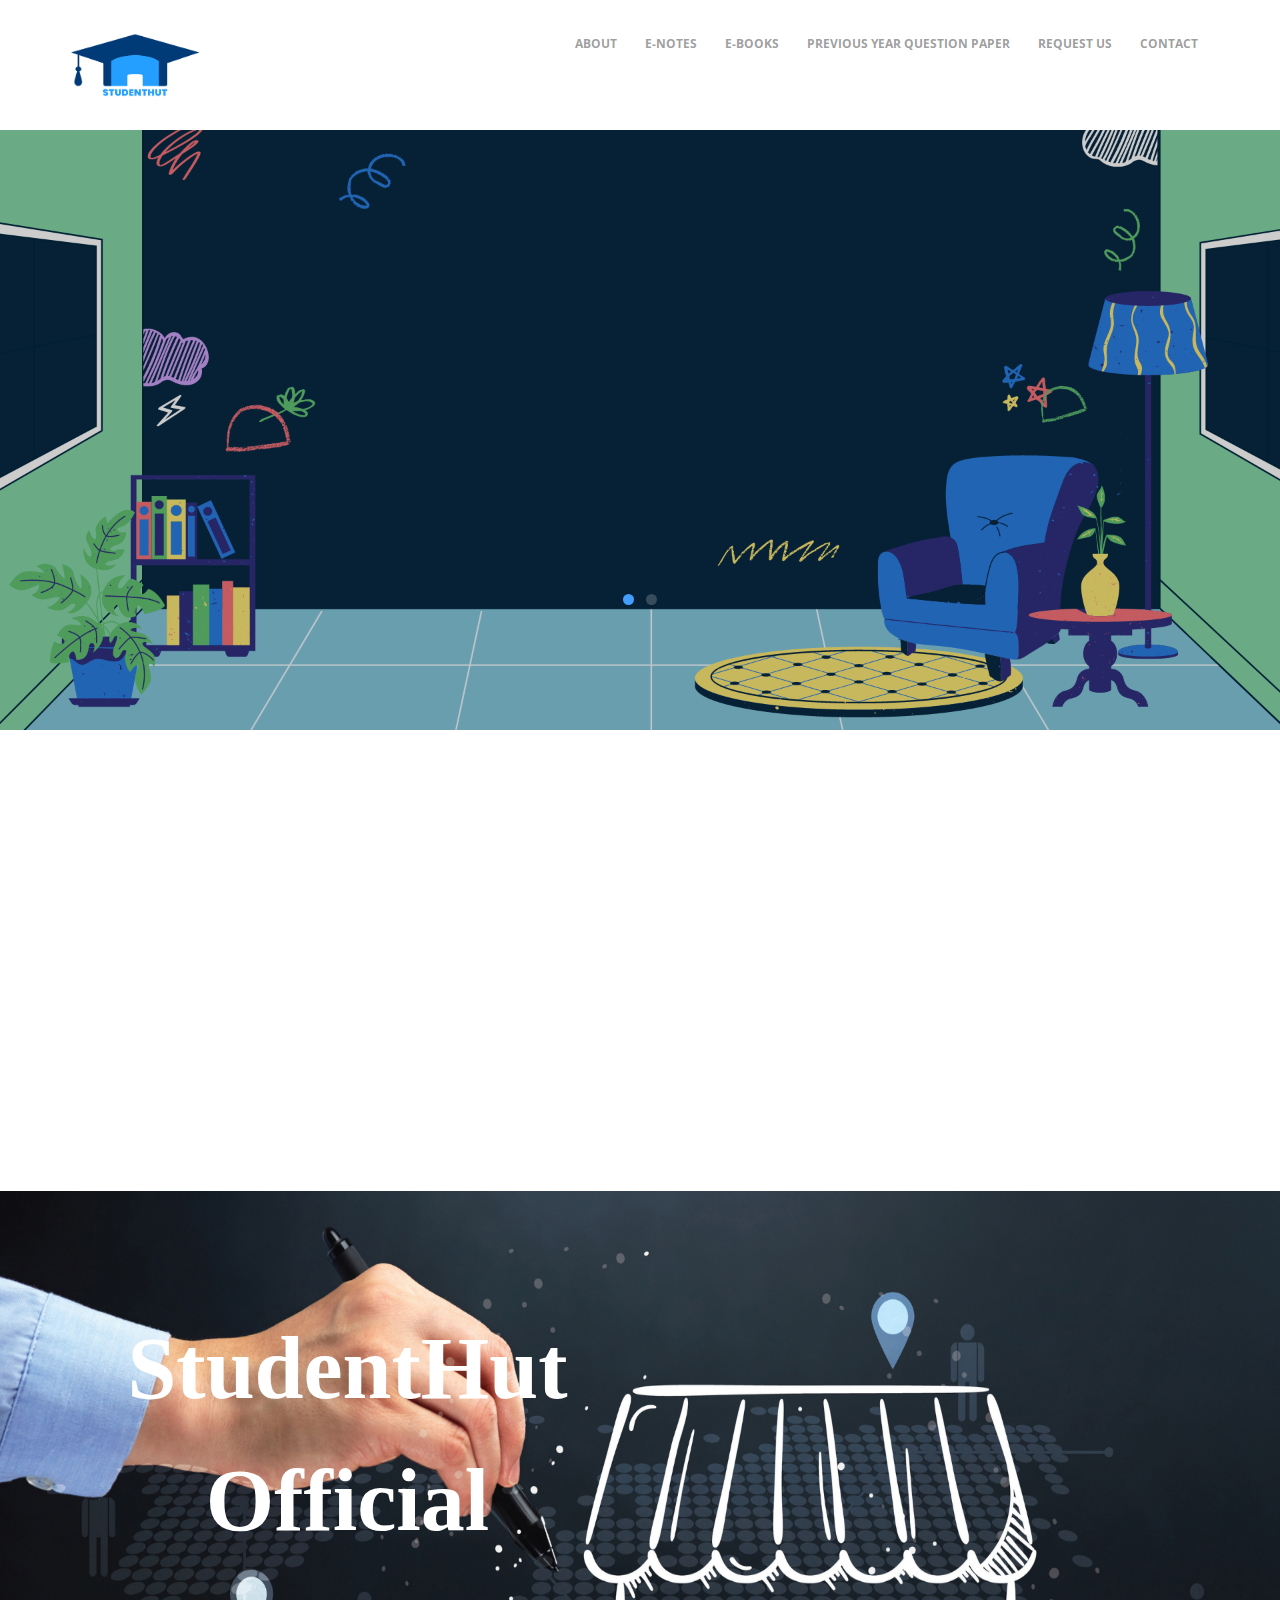
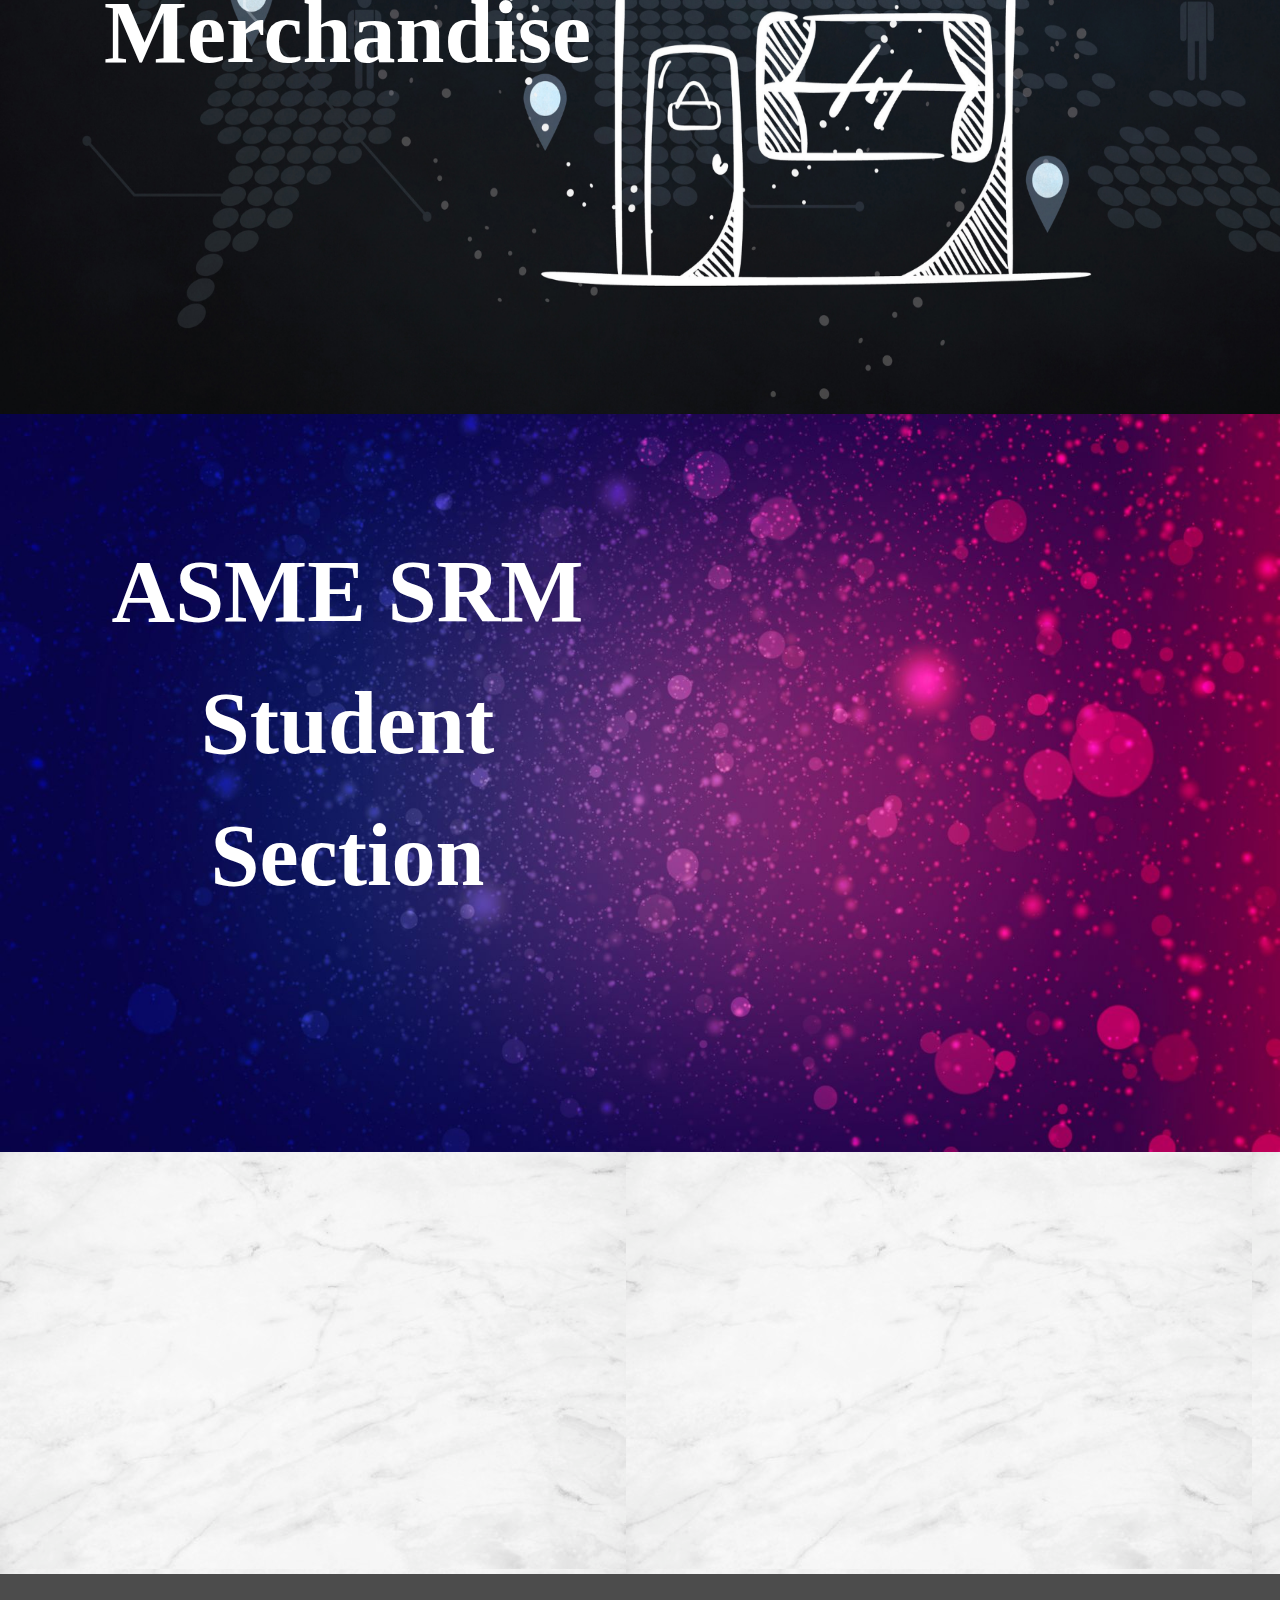
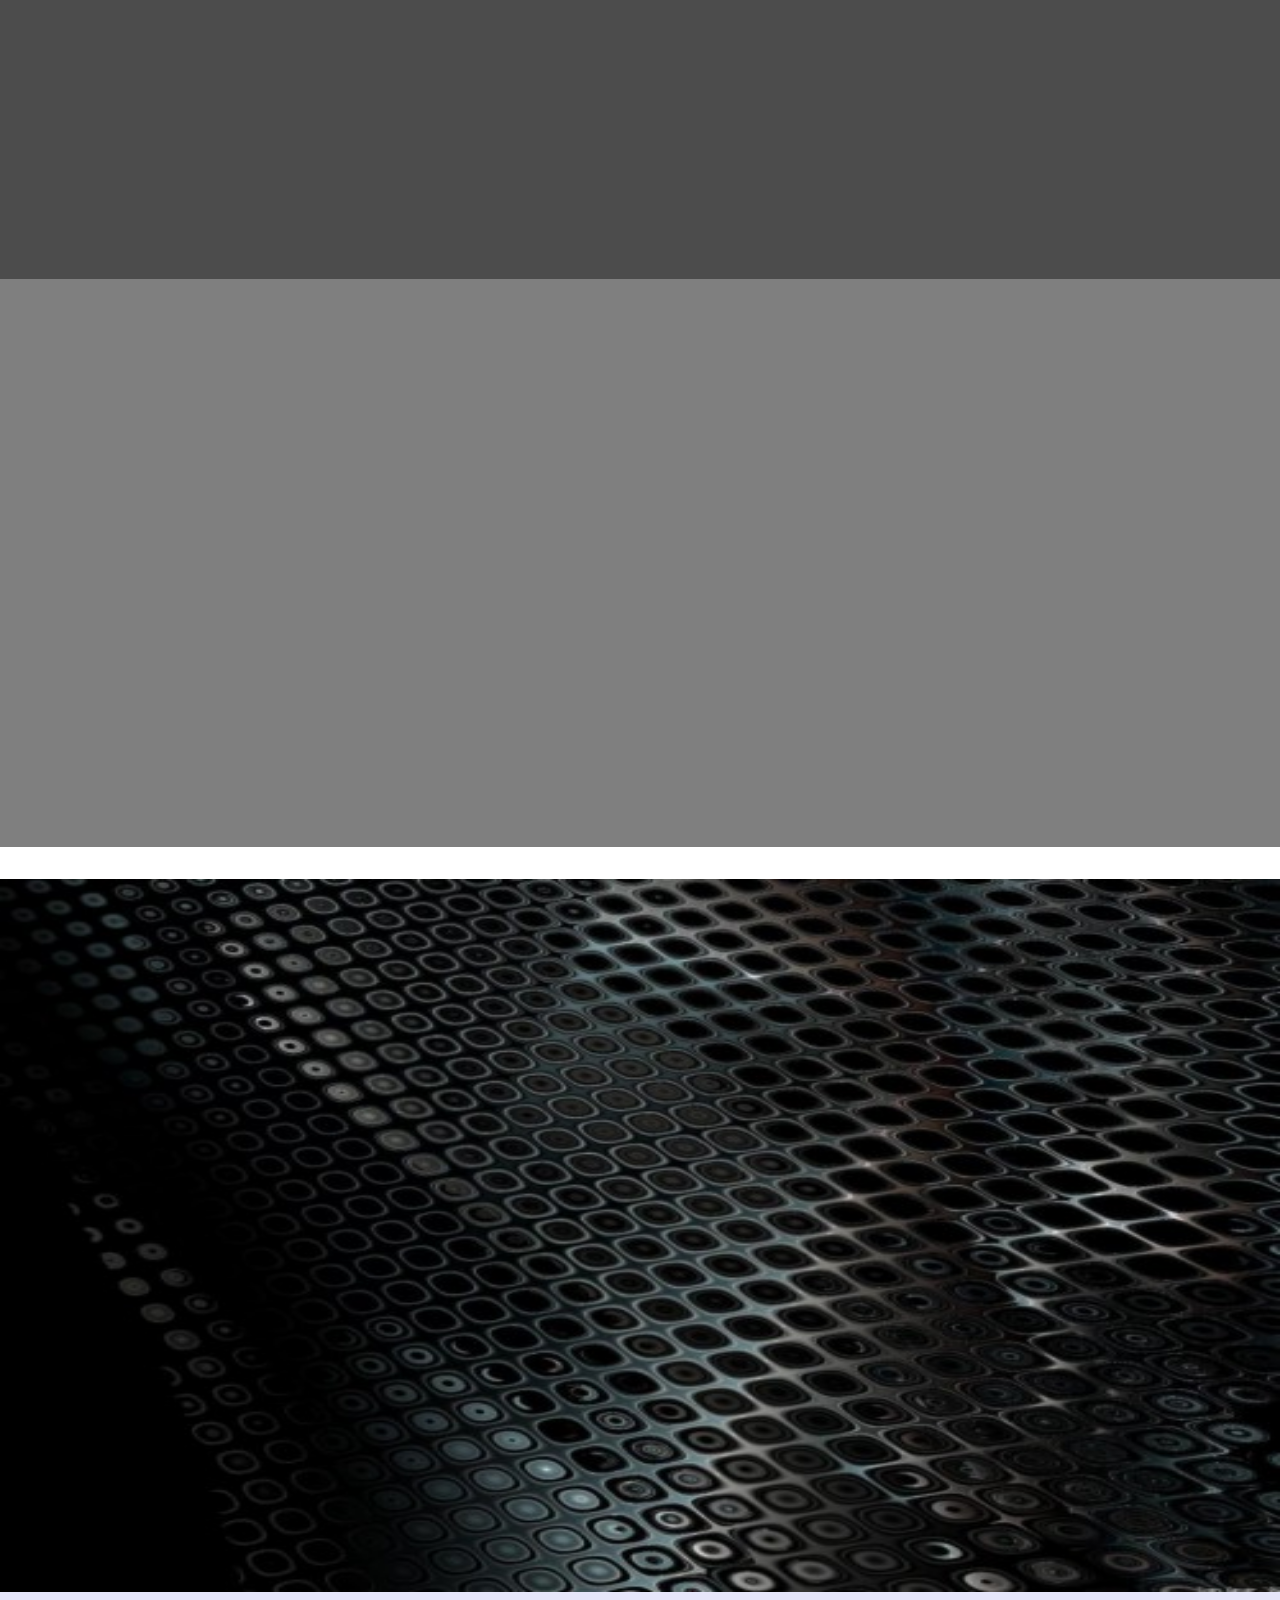
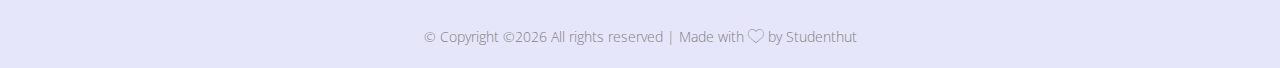
<file: index.html>
<!DOCTYPE HTML>
<html>
	<head>
	<meta charset="utf-8">
	<meta http-equiv="X-UA-Compatible" content="IE=edge">
	<title>Studenthut</title>
	<link rel="icon" href="./images/logonew.png" size="16X16">
	<meta name="viewport" content="width=device-width, initial-scale=1">
	<meta name="description" content="" />
	<meta name="keywords" content="" />
	<meta name="author" content="" />

  <!-- Facebook and Twitter integration -->
  <meta property="og:title" content=""/>
  <meta property="og:image" content=""/>
  <meta property="og:url" content=""/>
  <meta property="og:site_name" content=""/>
  <meta property="og:description" content=""/>
  <meta name="twitter:title" content="" />
  <meta name="twitter:image" content="" />
  <meta name="twitter:url" content="" />
  <meta name="twitter:card" content="" />

  <link href="https://fonts.googleapis.com/css?family=Open+Sans:400,700,800" rel="stylesheet">
  <link href="https://fonts.googleapis.com/css?family=Playfair+Display:400,700" rel="stylesheet">
  
  <!-- Animate.css -->
  <link rel="stylesheet" href="css/animate.css">
  <!-- Icomoon Icon Fonts-->
  <link rel="stylesheet" href="css/icomoon.css">
  <!-- Bootstrap  -->
  <link rel="stylesheet" href="css/bootstrap.css">

  <!-- Magnific Popup -->
  <link rel="stylesheet" href="css/magnific-popup.css">

  <!-- Flexslider  -->
  <link rel="stylesheet" href="css/flexslider.css">

  <!-- Owl Carousel -->
  <link rel="stylesheet" href="css/owl.carousel.min.css">
  <link rel="stylesheet" href="css/owl.theme.default.min.css">
  
  <!-- Flaticons  -->
  <link rel="stylesheet" href="fonts/flaticon/font/flaticon.css">

  <!-- Theme style  -->
  <link rel="stylesheet" href="css/style.css">

  <script src="https://cdn.lightwidget.com/widgets/lightwidget.js"></script>

  <!-- Modernizr JS -->
  <script src="js/modernizr-2.6.2.min.js"></script>
  <!-- FOR IE9 below -->
  <!--[if lt IE 9]>
  <script src="js/respond.min.js"></script>
  <![endif]-->
  </head>
  <body>
	  
  <div class="colorlib-loader"></div>

  <div id="page">
	  <nav class="colorlib-nav" role="navigation">
		  <div class="top-menu">
			  <div class="container">
				  <div class="row">
					  <div class="col-md-3">
						  <div id="colorlib-logo"><a href="index.html"><img src="./images/logonew.png" height="70px" alt="" srcset=""></a></div>
					  </div>
					  <div class="col-md-9 text-right menu-1">
						  <ul>
							  <li><a href="index.html#about">About</a></li>
							  <li><a href="https://linktr.ee/studenthut">E-Notes</a></li>
							  <li><a href="books.html">E-Books</a></li>
							  <li><a href="Question.html">Previous year Question Paper</a></li>
							  <li><a href="contact.html#contact">Request Us</a></li>
							  <li><a href="contact.html">Contact</a></li>
						  </ul>
					  </div>
				  </div>
			  </div>
		  </div>    
	  </nav>
	  <aside id="colorlib-hero">
		  <div class="flexslider">
			  <ul class="slides">
				  <li style="background-image: url(images/2.png);">
					 <div class="overlay"></div>
					 <div class="container-fluid">
						 <div class="row">
							 <div class="col-md-8 col-sm-12 col-md-offset-2 slider-text">
								 <div class="slider-text-inner text-center">
									 <h1>Anything Regarding Studies
									 <p>-No Worries We’re Here To Help You In Every Step!</p></h1>
								 </div>
							 </div>
						 </div>
					 </div>
				  </li>
					<li style="background-image: url(images/1.png);">
					 <div class="overlay"></div>
					 <div class="container-fluid">
						 <div class="row">
							 <div class="col-md-8 col-sm-12 col-md-offset-2 slider-text">
								 <div class="slider-text-inner text-center">
									 <h1>We provide Previous Years Question Papers! & Online Courses/E-books/Study Materials/Workshops/Intern Programs!</h1>
								 </div>
							 </div>
						 </div>
					 </div>
				  </li>		
				</ul>
			</div>
	  </aside>
	  
	  <div id="colorlib-intro">
		  <div class="container">
			  <div class="row" >
				  <div class="col-md-4 intro-wrap">
					  <div class="intro-flex">
						  <div class="one-third color-2 animate-box">
							  <span class="icon"><i class="flaticon-open-book"></i></span>
							  <div class="desc">
								  <h3>Education is a progressive discovery of our own ignorance.</h3>
							  </div>
						  </div>
						  
						  <div class="one-third color-3 animate-box" id="announcement">
							  <div class="desc">
								  <h1 style="color: white;"> <u> Events </u></h1>
								  <a href="images/QUIZ 2.0.png"> <h2>Quiz 2.0</h2> </a> 
								  <a href="images/QUIZ 1.0.png"> <h2>Quiz 1.0</h2> </a>
							  </div>
						  </div>
						  <!-- <div class="one-third color-3 animate-box">
						  <iframe src="//lightwidget.com/widgets/eb72bf878396590893dd73a3de4606a7.html" scrolling="no" allowtransparency="true" class="lightwidget-widget" style="width:100%;border:0;overflow:hidden;"></iframe>
						  </div>-->
					  </div>
				  </div> 
				  <div class="col-md-8" id="about">
					  <div class="about-desc animate-box">
						  <h2>Welcome to Studenthut</h2>
						  <p>StudentHut Is The Platform Where You Can Access All Your Materials For Study In A Single Request! So You All Are Welcomed</p>
						  <div class="fancy-collapse-panel">
					  <div class="panel-group" id="accordion" role="tablist" aria-multiselectable="true">
					   <div class="panel panel-default">
						   <div class="panel-heading" role="tab" id="headingOne">
							   <h4 class="panel-title">
								   <a data-toggle="collapse" data-parent="#accordion" href="#collapseOne" aria-expanded="true" aria-controls="collapseOne">Why choose us?
								   </a>
							   </h4>
						   </div>
						   <div id="collapseOne" class="panel-collapse collapse in" role="tabpanel" aria-labelledby="headingOne">
							   <div class="panel-body">
								   <div class="row">
												<p>We provide Previous Years Papers/Study Materials/PDF’s& PPT’s! Mainly Focused On First Year Students Who Are New In College & They Don’t know The Pattern/Books/Area Of Study/etc!</p>
											</div>
							   </div>
						   </div>
					   </div>
					   <div class="panel panel-default">
						   <div class="panel-heading" role="tab" id="headingTwo">
							   <h4 class="panel-title">
								   <a class="collapsed" data-toggle="collapse" data-parent="#accordion" href="#collapseTwo" aria-expanded="false" aria-controls="collapseTwo">What we do?
								   </a>
							   </h4>
						   </div>
						   <div id="collapseTwo" class="panel-collapse collapse" role="tabpanel" aria-labelledby="headingTwo">
							   <div class="panel-body">
								   <p>We Are Doing This To Make Sure That Every Student In colleges Should Know What You Have To Study / What Comes In Exams / What You Have To Do To Increase Your Skills / As well As Online Courses Which We Provide In Exclusive Offers & Sometimes Free!</p>
							   </div>
						   </div>
					   </div>
					</div>
					  </div>
				  </div>
			  </div>
		  </div>		
	  </div>

  <!--Merchandise section-->
  <div id="colorlib-services" style="background-image: url(images/5.png);" class="bg-image-set" data-stellar-background-ratio="1.0">
	  <div class="container">
		  <div class="row">
			  <div class="col-md-6 col-sm-2 text-center" style="font-family:cursive; font-size: 550%;">
				  <p style="color: white;"><b>
					  StudentHut<br>
					  Official<br>
					  Merchandise
				  </b></p>
			  </div>
			  
			  <div class="col-md-5 text-center animate-box">
				  <div class="row animate-box">
					  <div class="owl-carousel1">
						  <div class="item">
							  <div class="testimony-slide">
								  <div class="testimony-wrap">
									  <div class="desc">
										  <img src="images/mp.png" class="responsive">
										  </div>
										  <div id="button">
											  <button>
											  <a href="https://studenthutsrmist.stores.instamojo.com/"> <h3>Buy Now</h3> </a>
										  	  </button>
										  </div>	
								  </div>
							  </div>
						  </div>
						  <div class="item">
							  <div class="testimony-slide">
								  <div class="testimony-wrap">
									  <div class="desc">
										  <img src="images/dazzle.png" class="responsive">
										  </div>
										  <div id="button">
											  <button>
											  <a href="https://studenthutsrmist.stores.instamojo.com/"> <h3>Buy Now</h3> </a>
										  </button>
										  </div>
								  </div>
							  </div>
						  </div>
					  </div>
				  </div>
			  </div>
		  </div>		
	  </div>
  </div>	
  
  <!--Promotion Section-->
  <div id="colorlib-services" class="bg-image" data-stellar-background-ratio="1.0">
	<div class="container">
		<div class="row">
		  <div class="col-md-6 col-sm-2 text-center" style="font-family:cursive; font-size: 550%;">
			  <p style="color: white;"><b>
				ASME SRM Student Section
			  </b></p>
			  <!--<h1><p style="color: white;">
				  For  <br>
				  StudentHut Recruitment 	
			  </p></h1>-->
		  </div>
			<div class="col-md-6 text-center animate-box">
					<div class="desc">
					<img src="images/asme13feb.jpeg" class="responsive">
					</div>
				<div class="col-md-4" id="button">
						<button>
						<a href="https://tinyurl.com/isro2021"> <h4>Register Now</h4> </a>
					</button>
					</div>
			</div>
		</div>
			
	</div>
  </div>


	  <div id="colorlib-services"style="background-image: url(images/bg.jpg);" data-stellar-background-ratio="0.75">
		  <div class="container">
			  <div class="row">
				  <div class="col-md-3 text-center animate-box">
					  <div class="services">
						  <span class="icon">
							  <i class="flaticon-books"></i>
						  </span>
						  <div class="desc">
							  <a href="books.html"><h3>E-Books</h3> </a>
						  </div>
					  </div>
				  </div>
				  <div class="col-md-3 text-center animate-box">
					  <div class="services">
						  <span class="icon">
							  <i class="flaticon-open-book"></i>
						  </span>
						  <div class="desc">
							  <a href="https://linktr.ee/studenthut"><h3>E-Notes</h3> </a>
						  </div>
					  </div>
				  </div>

				  <div class="col-md-3 text-center animate-box">
					  <div class="services">
						  <span class="icon">
							  <i class="flaticon-diploma"></i>
						  </span>
						  <div class="desc">
							  <a href="Question.html"> <h3>Previous Year Question Paper</h3> </a>
						  </div>
					  </div>
				  </div>
				  <div class="col-md-3 text-center animate-box">
					  <div class="services">
						  <span class="icon">
							  <i class="flaticon-professor"></i>
						  </span>
						  <div class="desc">
							  <a href="https://shop.whataftercollege.com/AF1166/"> <h3>Workshops and Intern Programs</h3> </a> 
						  </div>
					  </div>
				  </div>
				  
			  </div>
		  </div>
	  </div>

	
	  <div id="colorlib-counter" class="colorlib-counters" style="background-image: url(images/blog-6.jpg);" data-stellar-background-ratio="0.5">
			  <div class="overlay"></div>
			  <div class="container">
				  <div class="row">
					  <div class="col-md-10 col-md-offset-1">
						  <div class="col-md-3 col-sm-6 animate-box">
							  <div class="counter-entry">
								  <span class="icon"><i class="flaticon-open-book"></i></span>
								  <div class="desc">
									  <span class="colorlib-counter js-counter" data-from="0" data-to="539" data-speed="5000" data-refresh-interval="50"></span>
									  <span class="colorlib-counter-label">E-Books</span>
								  </div>
							  </div>
						  </div>
						  <div class="col-md-3 col-sm-6 animate-box">
							  <div class="counter-entry">
								  <span class="icon"><i class="flaticon-book"></i></span>
								  <div class="desc">
									  <span class="colorlib-counter js-counter" data-from="0" data-to="937" data-speed="5000" data-refresh-interval="50"></span>
									  <span class="colorlib-counter-label">E-Notes</span>
								  </div>
							  </div>
						  </div>
						  <div class="col-md-3 col-sm-6 animate-box">
							  <div class="counter-entry">
								  <span class="icon"><i class="flaticon-student"></i></span>
								  <div class="desc">
									  <span class="colorlib-counter js-counter" data-from="0" data-to="1869" data-speed="5000" data-refresh-interval="50"></span>
									  <span class="colorlib-counter-label">Students</span>
								  </div>
							  </div>
						  </div>
						  <div class="col-md-3 col-sm-6 animate-box">
							  <div class="counter-entry">
								  <span class="icon"><i class="flaticon-earth-globe"></i></span>
								  <div class="desc">
									  <span class="colorlib-counter js-counter" data-from="0" data-to="10" data-speed="5000" data-refresh-interval="50"></span>
									  <span class="colorlib-counter-label">Campuses</span>
								  </div>
							  </div>
						  </div>
					  </div>
				  </div>
			  </div>
	  </div>

	  <aside id="colorlib-hero">
		  <div class="flexslider">
			  <ul class="slides">
				  <div id="colorlib-testimony" class="testimony-img" style="background-image: url(images/3.png);" data-stellar-background-ratio="1.0">
					  <div class="overlay"></div>
					  <div class="container">
						  <div class="row">
							  <div class="col-md-8 col-md-offset-2 text-center colorlib-heading animate-box">
								  <h1 style="color: white;">What The Students Says</h1>
							  </div>
						  </div>
						  <div class="row">
							  <div class="col-md-8 col-md-offset-2 text-center">
								  <div class="row animate-box">
									  <div class="owl-carousel1">
										  <div class="item">
											  <div class="testimony-slide">
												  <div class="testimony-wrap">
													  <blockquote>
														  <span>Student from SRM Institute Of Science and Technology</span>
														  <p>Studenthut is doing an amazing work by providing literally any dept sub notes for anyone in need esp during this lockdown knowing that many of us don’t have the material to study. It’s a lot of effort and i really appreciate it.</p>
													  </blockquote>
												  </div>
											  </div>
										  </div>
										  <div class="item">
											  <div class="testimony-slide">
												  <div class="testimony-wrap">
													  <blockquote>
														  <span>Student From Satyabhama Institute Of Science and Technology</span>
														  <p>I have chosen this course because am interested in doing it and it has high security,high stability and easy maintenance and it will also help me in the future,and I thank studenthut for giving me this opportunity to do this course. Thank you.</p>
													  </blockquote>
												  </div>
											  </div>
										  </div>
										  <div class="item">
											  <div class="testimony-slide">
												  <div class="testimony-wrap">
													  <blockquote>
														  <span>Student from SRM Institute Of Science and Technology</span>
														  <p>Hey! I like the initiative by studenthut and it helps students to learn different courses. Great work and continue it</p>
													  </blockquote>
												  </div>
											  </div>
										  </div>
									  </div>
								  </div>
							  </div>
						  </div>
					  </div>
				  </div>	
				</ul>
			</div>
	  </aside> 

  
		  
	  
	  <div class="colorlib-trainers bg bg-image-set" style="background-image: url(images/pbg.jpg);">
		  <div class="container">
			  <div class="row">
				  <div class="col-md-8 col-md-offset-2 text-center colorlib-heading animate-box">
					  <h2 style="color:white"> <b>Our Partners </b> </h2>
					  <p style="color:whitesmoke"> <b>If you want to lift yourself up, lift up someone else.</b></p>
				  </div>
			  </div>
			  <div class="row">
				  <div class="col-md-3 col-sm-3 animate-box">
					  <div class="trainers-entry">
						  <div class="trainer-img"><img src="./images/P1.png" style="height:50%; width: 90%;"></div>
						  
					  </div>
				  </div>

				  <div class="col-md-3 col-sm-3 animate-box">
					  <div class="trainers-entry">
						  <div class="trainer-img"><img src="./images/p2.png" style="height:50%; width: 100%;"></div>
						  
					  </div>
				  </div>

				  <div class="col-md-3 col-sm-3 animate-box">
					  <div class="trainers-entry">
						  <div class="trainer-img"><img src="./images/P3.png" style="height:55%; width: 90%;"></div>
						  
					  </div>
				  </div>
				  
					  <div class="col-md-3 col-sm-3 animate-box">
					  <div class="trainers-entry">
						  <div class="trainer-img"><img src="./images/P4.png" style="height:95%; width: 95%;"></div>
						  
					  </div>
				  </div>

			  </div>
		  </div>
  </div>






	  <footer id="footer">
				  <div class="row">
					  <div class="col-md-12 text-center">
						  <p>
							  <small class="block">&copy; 
Copyright &copy;<script>document.write(new Date().getFullYear());</script> All rights reserved | Made with <i class="icon-heart" aria-hidden="true"></i> by Studenthut</a>
						  </p>
					  </div>
				  </div>
	  </footer> 
  </div>

  <div class="gototop js-top">
	  <a href="#" class="js-gotop"><i class="icon-arrow-up2"></i></a>
  </div>
  
  <!-- jQuery -->
  <script src="js/jquery.min.js"></script>
  <!-- jQuery Easing -->
  <script src="js/jquery.easing.1.3.js"></script>
  <!-- Bootstrap -->
  <script src="js/bootstrap.min.js"></script>
  <!-- Waypoints -->
  <script src="js/jquery.waypoints.min.js"></script>
  <!-- Stellar Parallax -->
  <script src="js/jquery.stellar.min.js"></script>
  <!-- Flexslider -->
  <script src="js/jquery.flexslider-min.js"></script>
  <!-- Owl carousel -->
  <script src="js/owl.carousel.min.js"></script>
  <!-- Magnific Popup -->
  <script src="js/jquery.magnific-popup.min.js"></script>
  <script src="js/magnific-popup-options.js"></script>
  <!-- Counters -->
  <script src="js/jquery.countTo.js"></script>
  <!-- Main -->
  <script src="js/main.js"></script>
  <script src="https://cdn.lightwidget.com/widgets/lightwidget.js"></script>

  </body>
</html>
</file>
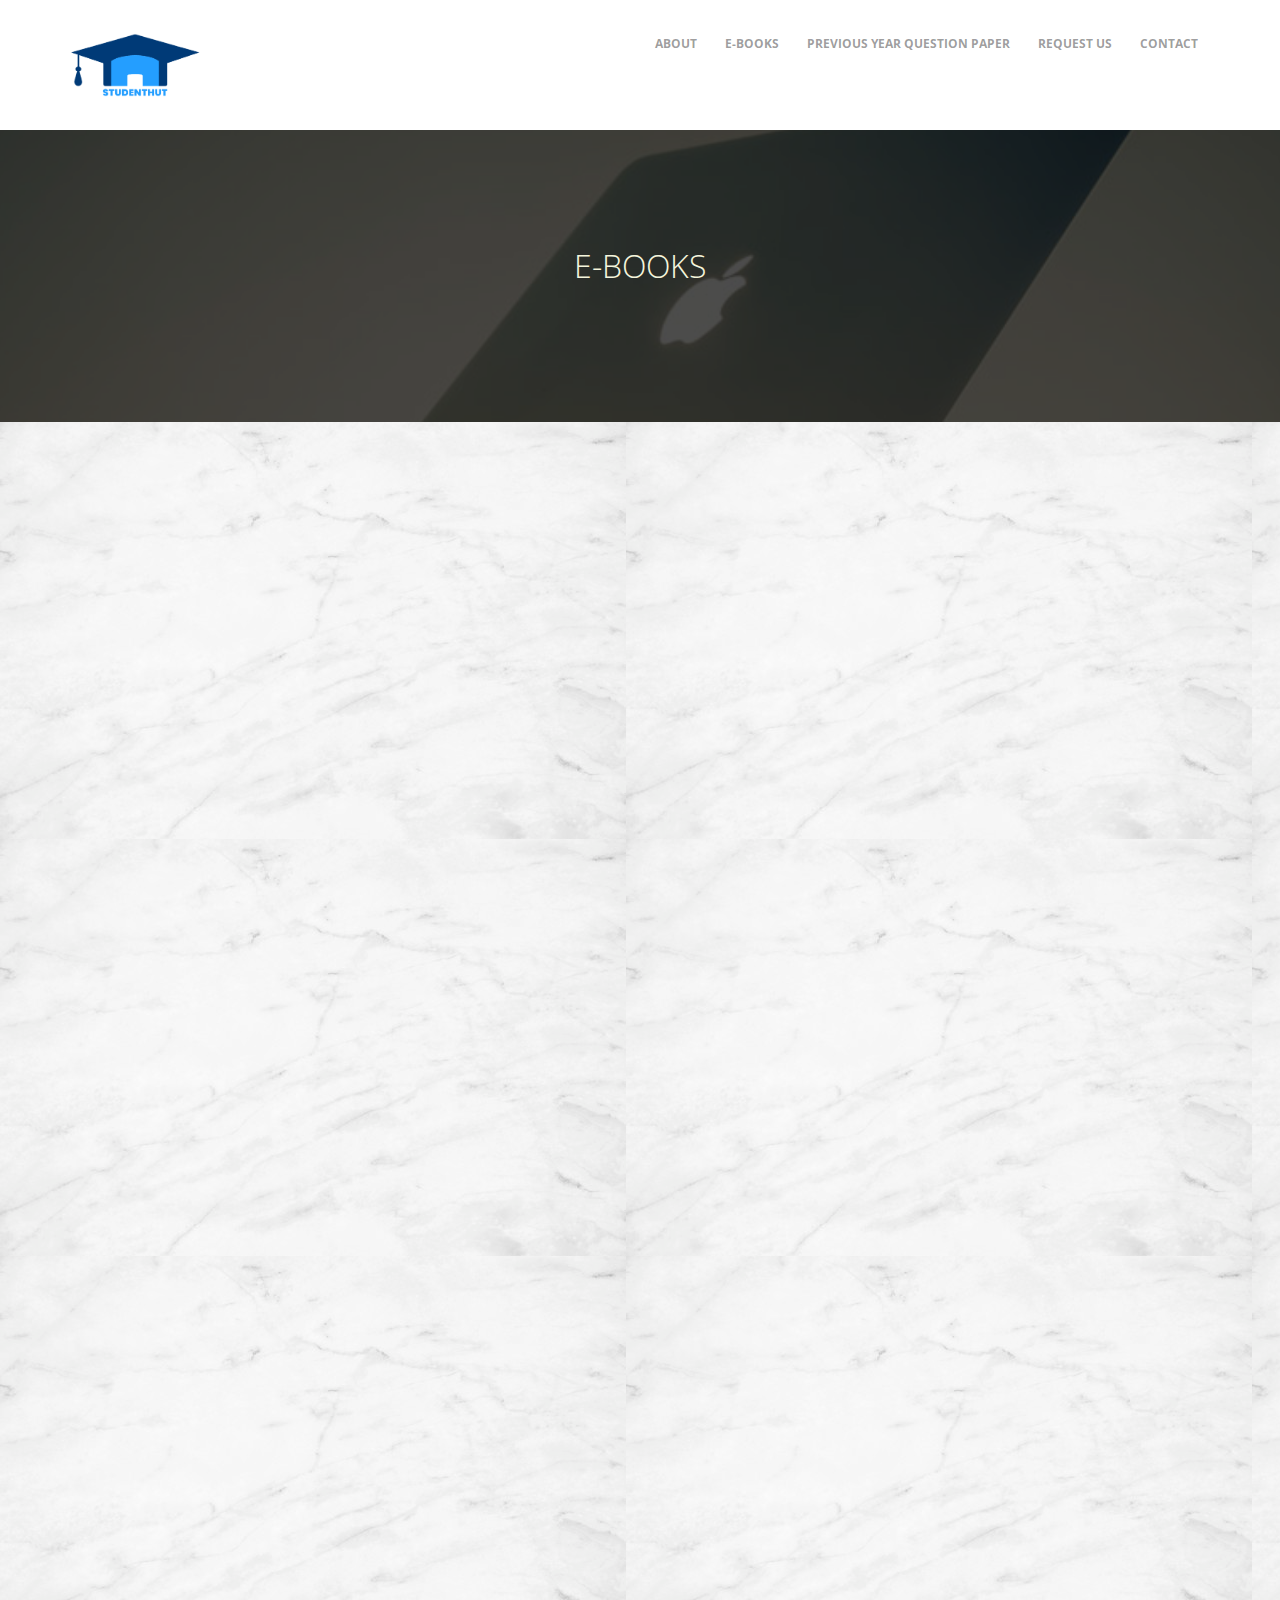
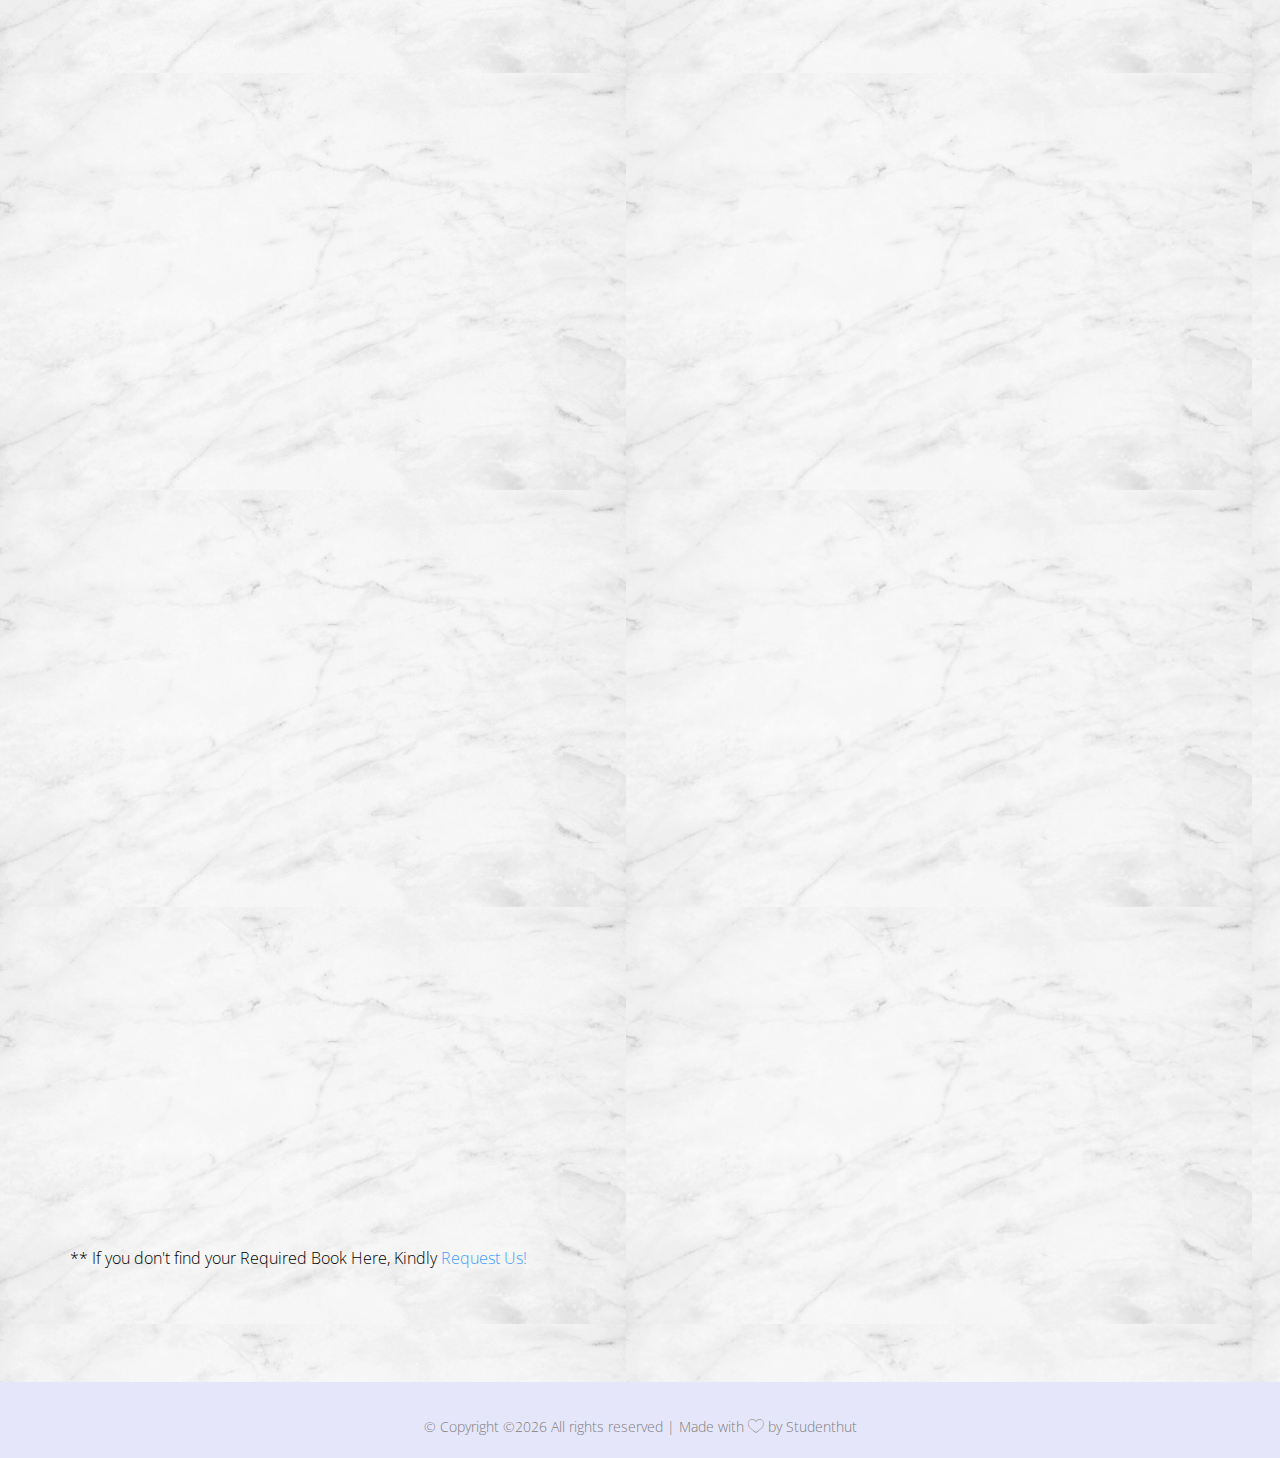
<file: books.html>
<!DOCTYPE HTML>
<html>
	<head>
	<meta charset="utf-8">
	<meta http-equiv="X-UA-Compatible" content="IE=edge">
	<title>Studenthut</title>
	<link rel="icon" href="./images/logonew.png" size="16X18">
	<meta name="viewport" content="width=device-width, initial-scale=1">
	<meta name="description" content="" />
	<meta name="keywords" content="" />
	<meta name="author" content="" />

  <!-- Facebook and Twitter integration -->
	<meta property="og:title" content=""/>
	<meta property="og:image" content=""/>
	<meta property="og:url" content=""/>
	<meta property="og:site_name" content=""/>
	<meta property="og:description" content=""/>
	<meta name="twitter:title" content="" />
	<meta name="twitter:image" content="" />
	<meta name="twitter:url" content="" />
	<meta name="twitter:card" content="" />

	<link href="https://fonts.googleapis.com/css?family=Open+Sans:400,700,800" rel="stylesheet">
	<link href="https://fonts.googleapis.com/css?family=Playfair+Display:400,700" rel="stylesheet">
	
	<!-- Animate.css -->
	<link rel="stylesheet" href="css/animate.css">
	<!-- Icomoon Icon Fonts-->
	<link rel="stylesheet" href="css/icomoon.css">
	<!-- Bootstrap  -->
	<link rel="stylesheet" href="css/bootstrap.css">

	<!-- Magnific Popup -->
	<link rel="stylesheet" href="css/magnific-popup.css">

	<!-- Flexslider  -->
	<link rel="stylesheet" href="css/flexslider.css">

	<!-- Owl Carousel -->
	<link rel="stylesheet" href="css/owl.carousel.min.css">
	<link rel="stylesheet" href="css/owl.theme.default.min.css">
	
	<!-- Flaticons  -->
	<link rel="stylesheet" href="fonts/flaticon/font/flaticon.css">

	<!-- Theme style  -->
	<link rel="stylesheet" href="css/style.css">

	<script src="https://cdn.lightwidget.com/widgets/lightwidget.js"></script>

	<!-- Modernizr JS -->
	<script src="js/modernizr-2.6.2.min.js"></script>
	<!-- FOR IE9 below -->
	<!--[if lt IE 9]>
	<script src="js/respond.min.js"></script>
	<![endif]-->

	</head>
	<body>
		
	<div class="colorlib-loader"></div>

	<div id="page">
		<nav class="colorlib-nav" role="navigation">
			<div class="top-menu">
				<div class="container">
					<div class="row">
						<div class="col-md-3">
							<div id="colorlib-logo"><a href="index.html"><img src="./images/logonew.png" height="70px" alt="" srcset=""></a></div>
						</div>
						<div class="col-md-9 text-right menu-1">
							<ul>
								<li><a href="index.html#about">About</a></li>
								<li><a href="books.html">E-Books</a></li>
								<li><a href="Question.html">Previous year Question Paper</a></li>
								<li><a href="contact.html#contact">Request Us</a></li>
								<li><a href="contact.html">Contact</a></li>
							</ul>
						</div>
					</div>
				</div>
			</div>
		</nav>
		<div id="colorlib-counter" class="colorlib-counters" style="background-image: url(images/blog-6.jpg);" data-stellar-background-ratio="0.5">
            <div class="overlay"></div>
            <div class="container">
                <div class="row">
                    <div class="col-md-10 col-md-offset-1">
                        <p style="font-size: xx-large; color: beige; text-align: center;"> E-BOOKS</p>
                    </div>
                </div>
            </div>
        </div> 
		

		<div id="colorlib-services"style="background-image: url(images/bg.jpg);" data-stellar-background-ratio="0.75">
			<div class="container">
				<div class="row">
					<!--<div class="col-md-4 text-center animate-box">
						<div class="services">
							<span class="icon">
								<p style="text-align: center; color: white; font-size: x-large;"> Electronics and Communication </p>
							</span>
							<div class="desc">
								<h3>O</h3>
							</div>
						</div>
                    </div>
                    
                    <div class="col-md-4 text-center animate-box">
						<div class="services">
							<span class="icon">
								<p style="text-align: center; color: white; font-size: x-large;"> Aerospace Engineering </p>
							</span>
							<div class="desc">
								<h3>O</h3>
							</div>
						</div>
                    </div>
                    
                    <div class="col-md-4 text-center animate-box">
						<div class="services">
							<span class="icon">
								<p style="text-align: center; color: white; font-size: x-large;"> Electrical and Electronics </p>
							</span>
							<div class="desc">
								<h3>O</h3>
							</div>
						</div>
                    </div>
                    
                    <div class="col-md-4 text-center animate-box">
						<br> <br> <br><div class="services">
							<span class="icon">
								<p style="text-align: center; color: white; font-size: x-large;"> Mechatronics </p>
							</span>
							<div class="desc">
								<h3>O</h3>
							</div>
						</div>
                    </div>
                    
                    <div class="col-md-4 text-center animate-box">
						<br> <br> <br><div class="services">
							<span class="icon">
								<p style="text-align: center; color: white; font-size: x-large;"> Computer Science (IO) </p>
							</span>
							<div class="desc">
								<h3>O</h3>
							</div>
						</div>
                    </div> -->
                    
                    <div class="col-md-4 text-center animate-box">
						<br> <br> <br><div class="services">
							<span class="icon">
								<p style="text-align: center; color: white; font-size: large;"> Automobile Engineering </p>
							</span>
							<div class="desc">
								<a href="https://drive.google.com/file/d/1RSB-GTHT9ihB7MLv-wj9InbeP8-Xy96q/view?usp=sharing"> <h3>Welding Knowledge</h3> </a> <br>
								<a href="https://drive.google.com/file/d/1IMNYuTH84xR-zJh-iz8xJu05_BFIjr5Y/view?usp=sharing"> <h3>Explosive Welding</h3> </a> <br>
								<a href="https://drive.google.com/file/d/1-q_0v_8Q5iacy44JWfDK_V0U_ci7GG9w/view?usp=sharing"> <h3>Automobile Engineering</h3> </a> <br>
								<a href="https://drive.google.com/file/d/1E31x_1K-qx2-qMrGxrEU_XkZpIo9eTfQ/view?usp=sharing"> <h3>Machines & Machanisms</h3> </a>
							</div>
						</div>
                    </div> 
                    
                    <div class="col-md-4 text-center animate-box">
						<br> <br> <br><div class="services">
							<span class="icon">
								<p style="text-align: center; color: white; font-size: large;"> Mechnical Engineering</p>
							</span>
							<div class="desc">
								<a href="https://drive.google.com/file/d/1oR0rJKYC_XeyR6RFEh53JeTgnN1_b0v1/view?usp=sharing"> <h3>Mechanical operations</h3> </a> <br>
								<a href="https://drive.google.com/file/d/1YjJLlZ2w2S8UCbZMISWMqCURjrPBxLK_/view?usp=sharing"> <h3>Machine Drawing</h3> </a> <br>
								<a href="https://drive.google.com/file/d/1_ghLZYnT0OWU_AF0qiMOjuQW59bQunPu/view?usp=sharing"> <h3>Heat and Mass</h3> </a> <br>
								<a href="https://drive.google.com/file/d/1FqVqaA65S9Iz-nwAYIuYSzNRio-HbRfX/view?usp=sharing"> <h3>Handbook of Heat Treatment of steels</h3> </a> <br>
								<a href="https://drive.google.com/file/d/18KUZi2aUQ50NX96Nh3hpnwzwwwSMfFMF/view?usp=sharing"> <h3>Mechanics of Materials</h3> </a> <br>
								<a href="https://drive.google.com/file/d/1xSHFgbEXpqtQEJhlJc-_8GsCpRbA-jqv/view?usp=sharing"> <h3>Basic Mechanical Engineering</h3> </a> <br>
								<a href="https://drive.google.com/file/d/11fouKy53wuBxHAwZ8k0qgWi8H-Ce4sD6/view?usp=sharing"> <h3>Fluid Mechanics</h3> </a> 
								<a href="https://drive.google.com/file/d/1Nvp78KOFWKvCosvuZqMJzu5jXEQ1ISu8/view?usp=sharing"> <h3>Finite Element Analysis</h3></a>

							</div>
						</div>
                    </div>
                    
                    <div class="col-md-4 text-center animate-box">
						<br> <br> <br><div class="services">
							<span class="icon">
								<p style="text-align: center; color: white; font-size: large;"> Computer Science23(Core) </p>
							</span>
							<div class="desc">
								<a href="https://drive.google.com/file/d/1OXmXDM5t2oCOV-2pup_Y0zZugnvlvi7u/view?usp=sharing"> <h3>Computer Network</h3> </a> 
								<a href="https://drive.google.com/file/d/1EuKNI6JA0fguQhLtDwhXqfHBLXpokUFE/view?usp=sharing"> <h3>Database System Concepts</h3> </a>
								<a href="https://drive.google.com/file/d/1wLNx-5CDPxsgoSL4hX95qiAy0SnkWFa8/view?usp=sharing"> <h3>Data structures and Algorithm Analysis in C++</h3> </a>
								<a href="https://drive.google.com/file/d/18mqyQLYAlB8A417IwlDn5ShQvOVulhsx/view?usp=sharing"> <h3>C++ Complete Reference</h3> </a> 
								<a href="https://drive.google.com/file/d/18A34ZYVGeSLZ4wFaEpcfkTqpirTqOU3T/view?usp=sharing"> <h3>Let us C</h3> </a> 
								<a href="https://drive.google.com/file/d/1UXBfw4zzekCvpQnKNLUCgt9u9y5VF7M7/view?usp=sharing"> <h3>Object-Oriented Data Structures using Java</h3> </a> 
								<a href="https://drive.google.com/file/d/1Bzg9a9tf02v1ke2CvLztegclwWyM0iay/view?usp=sharing"> <h3>Programming Python<h3> </a> 
								<a href="https://drive.google.com/file/d/1I4u5Rq7kw5TNO612d9-mIcaVl8CWzSUW/view?usp=sharing"> <h3>C# 3.0- Complete Reference</h3> </a>
								<a href="https://drive.google.com/file/d/126Gkv4eEKzKHoNSGFaN0EV5x25MzFHbi/view?usp=sharing"> <h3>Computer Organisation and Architecture</h3> </a>
								<a href="https://drive.google.com/file/d/1y6KNSNmuUmEkjFbD7SGjwbEX-q4IhP4x/view?usp=sharing"> <h3>Software Engineering</h3> </a>

							</div>
						</div>
                    </div>
                    
                    <div class="col-md-6 text-center animate-box">
						<br> <br> <br><div class="services">
							<span class="icon">
								<p style="text-align: center; color: white; font-size: large;"> Other Branches </p>
							</span>
							<div class="desc">
								<a href="https://drive.google.com/file/d/1jQRM-VfV5sdcgtAZZVdnKgseDB1qNWvt/view?usp=sharing"> <h3>Electrical Technology</h3> </a>
								<a href="https://drive.google.com/file/d/1yDSOJSF2MgRmEtj2kUlLWfler2PwwzJk/view?usp=sharing"> <h3>Electricity & Magnetism</h3> </a>
								<a href="https://drive.google.com/file/d/1CKyqSdQa_AbgZH_D8UJLYyeBcB3n3HEC/view?usp=sharing"> <h3>Advanced Mordern Engineering Mathematics</h3> </a>
								<a href="https://drive.google.com/file/d/1uwfsy0FF4ztY2TS5W_slDuE7KOnP9eEE/view?usp=sharing"> <h3>Advanced Thermodynamics Engineering</h3> </a>
								<a href="https://drive.google.com/file/d/1A0cIGg9ujzorDkwtpLyBek_vT_SeefVj/view?usp=sharing"> <h3>Electrical Machine Design</h3> </a>
								<a href="https://drive.google.com/file/d/1JNZPSDrraKvY961VG87zr8JsVjW9mWrg/view?usp=sharing"> <h3>Electronic Principles</h3> </a>
								<a href="https://drive.google.com/file/d/1x0DItgvK0cYANH66aSKdTkaq9vJWk8p8/view?usp=sharing"> <h3>Engineering Physics</h3> </a>
								<a href="https://drive.google.com/file/d/1s4OFOLE7h7h-BRIfQbUvxk0qvzQfdAip/view?usp=sharing"> <h3>Thermal Engineering</h3> </a>
								<a href="https://drive.google.com/file/d/1afQ9kDG8Bmpi-lTiMV5zWEcVdiH83nOH/view?usp=sharing"> <h3>Wind Energy Engineering</h3> </a>
								<a href="https://drive.google.com/file/d/1EjCgcepy72g34w2sjaFR-ZqZtXAL6b5n/view?usp=sharing"> <h3>Production Management</h3> </a>
								<a href="https://drive.google.com/file/d/18ne0e-mWfGaAVNutU4jFXB8pS7pvmamb/view?usp=sharing"> <h3>Data and Computer Communications</h3> </a>
								<a href="https://drive.google.com/file/d/1tqz_Gy0gNBj8voDvEKs4TrLxgVcbH9-x/view?usp=sharing"> <h3>Engineering Drawing</h3> </a>
								<a href="https://drive.google.com/file/d/18PjvL9oaftrUI2WAE2aUAwxB05XfPjqo/view?usp=sharing"> <h3>The Science and Engineering</h3> </a>
								<a href="https://drive.google.com/file/d/1xxbtUEkVELZMeps2dGOk3PLImjDB9cgd/view?usp=sharing"> <h3>Crack the Coding Interview</h3> </a>
								<a href="https://drive.google.com/file/d/1w65Q01Do6p0NJiWzrp91ChSwRZ1r1s4F/view?usp=sharing"> <h3>Programmable Logic controllers</h3> </a>
								<a href="https://drive.google.com/file/d/11agzbz7rPyjB0Z3_0S4e9U9mAF3c_Ih6/view?usp=sharing"> <h3>Injection Molds for Beginners</h3> </a>
								<a href="https://drive.google.com/file/d/1nBA9a_P3oHyvWa1T4cYN-OBSKcB0U3vs/view?usp=sharing"> <h3>Fundamentals of Vibrations</h3> </a>
								<a href="https://drive.google.com/file/d/1wtfXSC9jLdLvtt3QS21fuzQ3Miit3KNE/view?usp=sharing"> <h3>The Internet and its Protocols</h3> </a>
								<a href="https://drive.google.com/file/d/101RhSMxdl_oemv0XUSvMaJyoybfW_AjC/view?usp=sharing"> <h3>Heterogeneous Computing Architectures</h3> </a>
								<a href="https://drive.google.com/file/d/1hNFHIonfqbXYB55Ewj7z-wXt4PvADNXA/view?usp=sharing"> <h3>Pipe Drafting and Design</h3> </a>
								<a href="https://drive.google.com/file/d/1nECfGQJ8vUkzB1ioZFhhIYUAUS_PQh9w/view?usp=sharing"> <h3>Process heat Transfer</h3> </a>
								<a href="https://drive.google.com/file/d/1hh8A9tfeguNcvdDy0AiYfMBCT4wdVTSk/view?usp=sharing"> <h3>Geometry of Surfaces</h3> </a>
								<a href="https://drive.google.com/file/d/1rXIWB6cfkefUjm_GE6lr29BDIiXDzYAR/view?usp=sharing"> <h3>Semiconductor Physics</h3> </a>
								<a href="https://drive.google.com/file/d/1AkTSI4PkSB5veNEyl1YYgV6yow-JhyaB/view?usp=sharing"> <h3>Reliability Design of Mechanical Systems</h3> </a>
								<a href="https://drive.google.com/file/d/1ojebGsgjuFVM1Jmfq_wrPVeu0M_8WzTr/view?usp=sharing"> <h3>Micromanufacturing Processes</h3> </a>
								<a href="https://drive.google.com/file/d/1VGm15IUTSeJ45J0ldfNQPJUo9vIn__09/view?usp=sharing"> <h3>Learning Android</h3> </a>
								<a href="https://drive.google.com/file/d/1haBbvW7fSkYQEPC40NEuIlW2cu59pu_R/view?usp=sharing"> <h3>Right The First Time</h3> </a>
								<a href="https://drive.google.com/file/d/157Hvkckf6oQco2un12jRzo8sGYp2BzP-/view?usp=sharing"> <h3>Fundamentals of Infrared and Visible Detector operation and testing</h3> </a>
								<a href="https://drive.google.com/file/d/1h7KWTnndawZuUfQ0YdxFUL15MDb5RD3H/view?usp=sharing"> <h3>Computational Complexity</h3> </a>
								<a href="https://drive.google.com/file/d/1LP_4YE3EfvRSxMq1gDdVBjpTOZV9C6QR/view?usp=sharing"> <h3>Boundary layer Theory</h3> </a>
								<a href="https://drive.google.com/file/d/1a50s-Pddy48YFOGChaBiXxl2PTtWhD_W/view?usp=sharing"> <h3>Fundamental of Industrial Safety</h3> </a>

							</div>
						</div>
                    </div>
				</div>
				<div style="color: black;"> ** If you don't find your Required Book Here, Kindly <a href="contact.html#contact"> Request Us! </a>  </div>
			</div>
		</div>
	
		<footer id="footer">
					<div class="row">
						<div class="col-md-12 text-center">
							<p>
								<small class="block">&copy; 
Copyright &copy;<script>document.write(new Date().getFullYear());</script> All rights reserved | Made with <i class="icon-heart" aria-hidden="true"></i> by Studenthut</a>
							</p>
						</div>
					</div>
		</footer> 
	</div>

	<div class="gototop js-top">
		<a href="#" class="js-gotop"><i class="icon-arrow-up2"></i></a>
	</div>
	
	<!-- jQuery -->
	<script src="js/jquery.min.js"></script>
	<!-- jQuery Easing -->
	<script src="js/jquery.easing.1.3.js"></script>
	<!-- Bootstrap -->
	<script src="js/bootstrap.min.js"></script>
	<!-- Waypoints -->
	<script src="js/jquery.waypoints.min.js"></script>
	<!-- Stellar Parallax -->
	<script src="js/jquery.stellar.min.js"></script>
	<!-- Flexslider -->
	<script src="js/jquery.flexslider-min.js"></script>
	<!-- Owl carousel -->
	<script src="js/owl.carousel.min.js"></script>
	<!-- Magnific Popup -->
	<script src="js/jquery.magnific-popup.min.js"></script>
	<script src="js/magnific-popup-options.js"></script>
	<!-- Counters -->
	<script src="js/jquery.countTo.js"></script>
	<!-- Main -->
	<script src="js/main.js"></script>
	<script src="https://cdn.lightwidget.com/widgets/lightwidget.js"></script>

	</body>
</html>
</file>
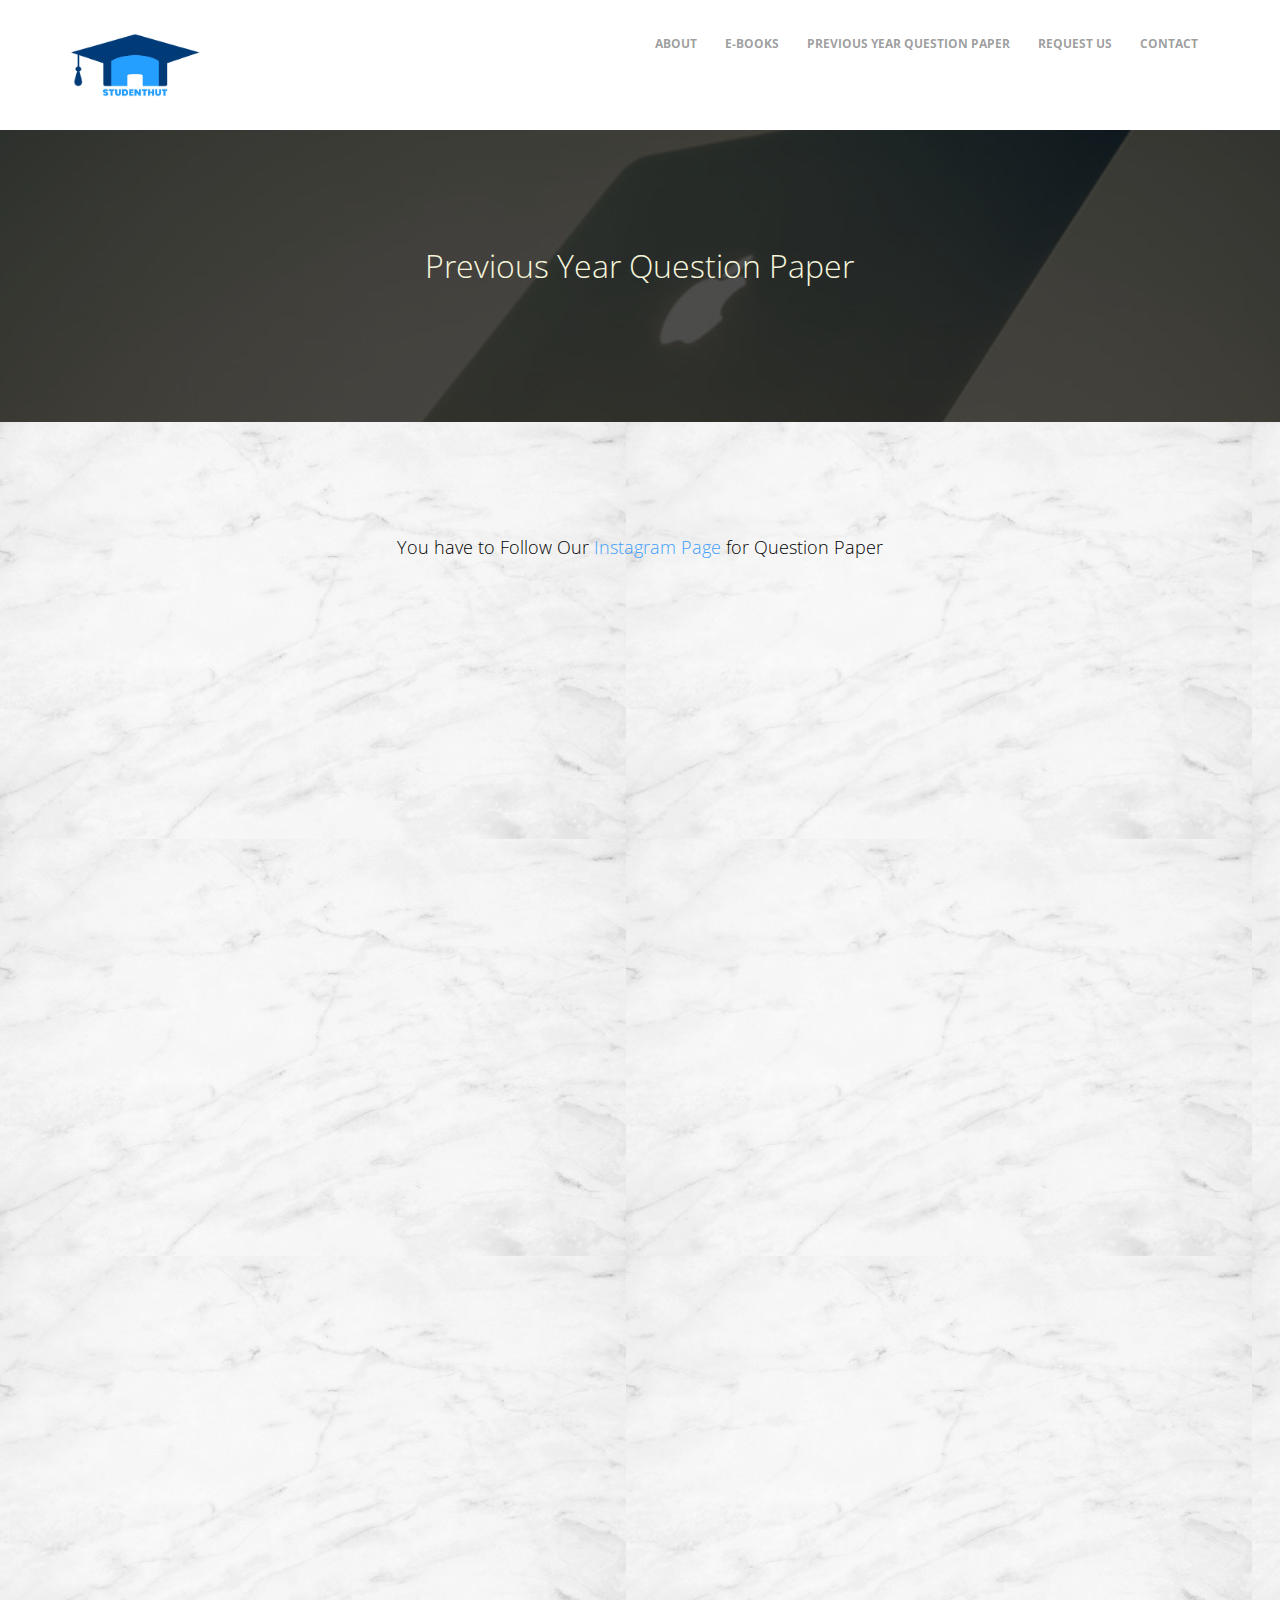
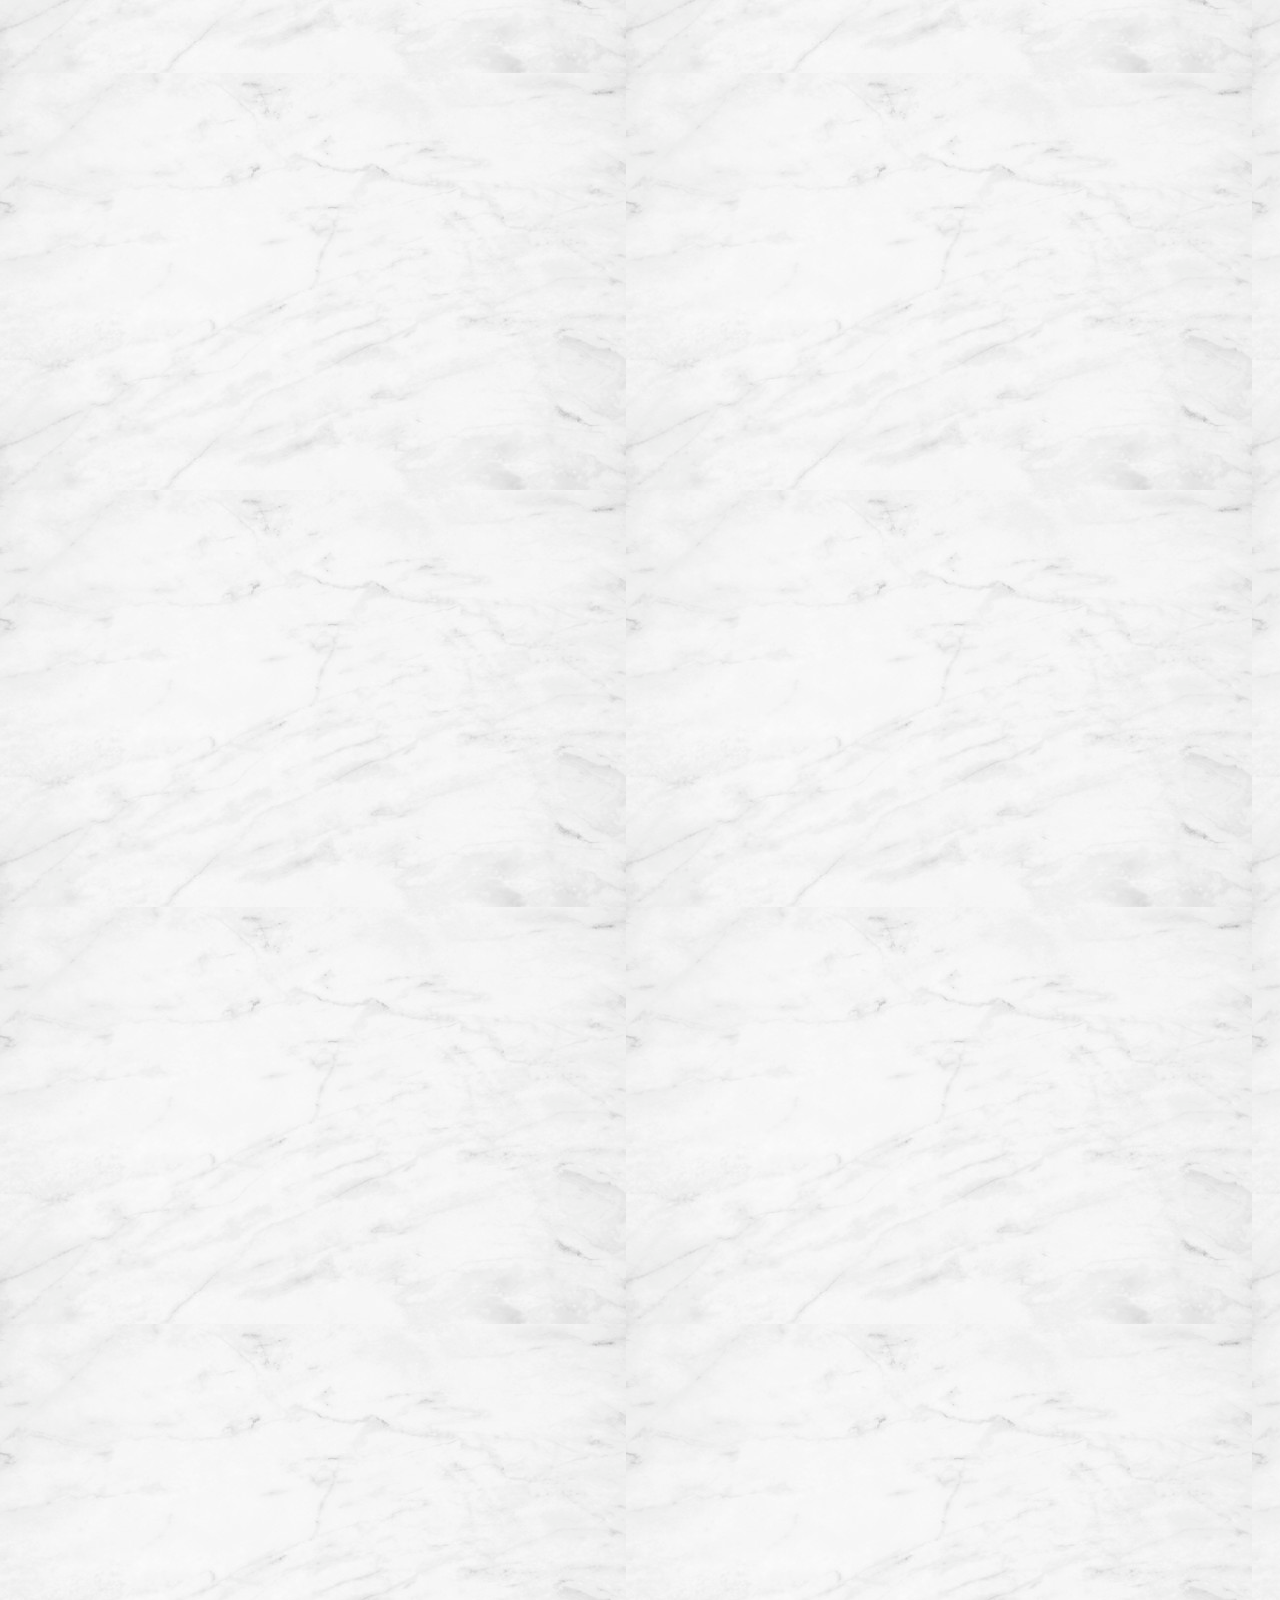
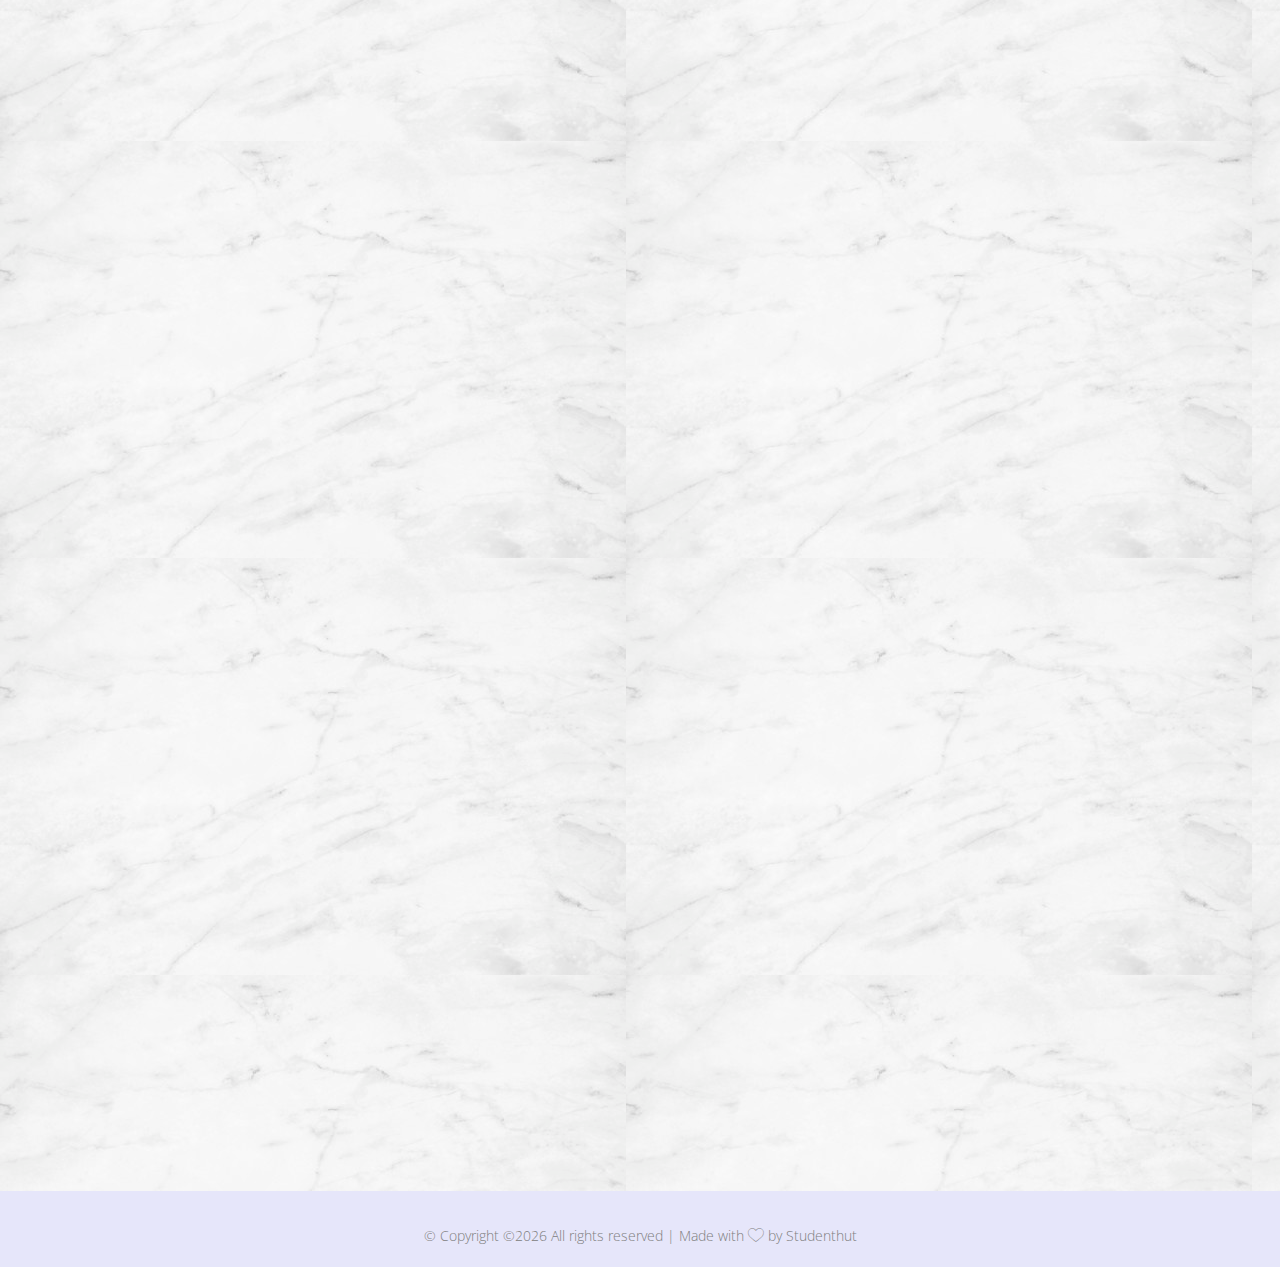
<file: Question.html>
<!DOCTYPE HTML>
<html>
	<head>
	<meta charset="utf-8">
	<meta http-equiv="X-UA-Compatible" content="IE=edge">
	<title>Studenthut</title>
	<link rel="icon" href="./images/logonew.png" size="16X18">
	<meta name="viewport" content="width=device-width, initial-scale=1">
	<meta name="description" content="" />
	<meta name="keywords" content="" />
	<meta name="author" content="" />

  <!-- Facebook and Twitter integration -->
	<meta property="og:title" content=""/>
	<meta property="og:image" content=""/>
	<meta property="og:url" content=""/>
	<meta property="og:site_name" content=""/>
	<meta property="og:description" content=""/>
	<meta name="twitter:title" content="" />
	<meta name="twitter:image" content="" />
	<meta name="twitter:url" content="" />
	<meta name="twitter:card" content="" />

	<link href="https://fonts.googleapis.com/css?family=Open+Sans:400,700,800" rel="stylesheet">
	<link href="https://fonts.googleapis.com/css?family=Playfair+Display:400,700" rel="stylesheet">
	
	<!-- Animate.css -->
	<link rel="stylesheet" href="css/animate.css">
	<!-- Icomoon Icon Fonts-->
	<link rel="stylesheet" href="css/icomoon.css">
	<!-- Bootstrap  -->
	<link rel="stylesheet" href="css/bootstrap.css">

	<!-- Magnific Popup -->
	<link rel="stylesheet" href="css/magnific-popup.css">

	<!-- Flexslider  -->
	<link rel="stylesheet" href="css/flexslider.css">

	<!-- Owl Carousel -->
	<link rel="stylesheet" href="css/owl.carousel.min.css">
	<link rel="stylesheet" href="css/owl.theme.default.min.css">
	
	<!-- Flaticons  -->
	<link rel="stylesheet" href="fonts/flaticon/font/flaticon.css">

	<!-- Theme style  -->
	<link rel="stylesheet" href="css/style.css">

	<script src="https://cdn.lightwidget.com/widgets/lightwidget.js"></script>

	<!-- Modernizr JS -->
	<script src="js/modernizr-2.6.2.min.js"></script>
	<!-- FOR IE9 below -->
	<!--[if lt IE 9]>
	<script src="js/respond.min.js"></script>
	<![endif]-->
	</head>
	<body>
		
	<div class="colorlib-loader"></div>

	<div id="page">
		<nav class="colorlib-nav" role="navigation">
			<div class="top-menu">
				<div class="container">
					<div class="row">
						<div class="col-md-3">
							<div id="colorlib-logo"><a href="index.html"><img src="./images/logonew.png" height="70px" alt="" srcset=""></a></div>
						</div>
						<div class="col-md-9 text-right menu-1">
							<ul>
								<li><a href="#about">About</a></li>
								<li><a href="books.html">E-Books</a></li>
								<li><a href="Question.html">Previous year Question Paper</a></li>
								<li><a href="contact.html#contact">Request Us</a></li>
								<li><a href="contact.html">Contact</a></li>
							</ul>
						</div>
					</div>
				</div>
			</div>
		</nav>
		<div id="colorlib-counter" class="colorlib-counters" style="background-image: url(images/blog-6.jpg);" data-stellar-background-ratio="0.5">
            <div class="overlay"></div>
            <div class="container">
                <div class="row">
                    <div class="col-md-10 col-md-offset-1">
                        <p style="font-size: xx-large; color: beige; text-align: center;"> Previous Year Question Paper</p>
                    </div>
                    
                </div>
            </div>
        </div>
		

		<div id="colorlib-services"style="background-image: url(images/bg.jpg);" data-stellar-background-ratio="0.75">
			<div class="container">
				<div class="row">
                    <p style="font-size: large; color: black; text-align: center;"> You have to Follow Our <a href="https://www.instagram.com/studenthut_srmist/">Instagram Page</a> for Question Paper</p>
					<!-- Question paper code-->
					<div class="col-md-6 text-center animate-box">
						<div class="services">
							<div class="desc">
                                <a href="https://www.instagram.com/s/aGlnaGxpZ2h0OjE3ODYzNTIwNTUyMTQ0ODc5?igshid=1w51c54j3q722&story_media_id=2436877826885908511"> <h3>18PYB103J </h3> </a>
                                <a href="https://www.instagram.com/s/aGlnaGxpZ2h0OjE3ODYzNTIwNTUyMTQ0ODc5?igshid=joowh902w9yg&story_media_id=2460864580651144929"> <h3> 15BT401</h3> </a>
                                <a href="https://www.instagram.com/s/aGlnaGxpZ2h0OjE3ODYzNTIwNTUyMTQ0ODc5?igshid=9jgl62q5fqm5&story_media_id=2460874683613808764"> <h3> 15BT402</h3> </a>
                                <a href="https://www.instagram.com/s/aGlnaGxpZ2h0OjE3ODYzNTIwNTUyMTQ0ODc5?igshid=12bwer1cxloep&story_media_id=2460878840244529576"> <h3> 15BT403</h3> </a>
                                <a href="https://www.instagram.com/s/aGlnaGxpZ2h0OjE3ODYzNTIwNTUyMTQ0ODc5?igshid=gxyf34vvcy69&story_media_id=2460881575366911272"> <h3>15BT412E </h3> </a>
							</div>
						</div>
					</div>

					<div class="col-md-6 text-center animate-box">
						<div class="services">
							<div class="desc">
                                <a href="https://www.instagram.com/s/aGlnaGxpZ2h0OjE3ODYzNTIwNTUyMTQ0ODc5?igshid=edrggmwsomyd&story_media_id=2463350254344224998"> <h3>15BTC201J </h3> </a>
                                <a href="https://www.instagram.com/s/aGlnaGxpZ2h0OjE3ODYzNTIwNTUyMTQ0ODc5?igshid=1f4v5a2d4vjxs&story_media_id=2460886317589723515"> <h3> 15MA210</h3> </a>
                                <a href="https://www.instagram.com/s/aGlnaGxpZ2h0OjE3ODYzNTIwNTUyMTQ0ODc5?igshid=wkhhyz1klvi4&story_media_id=2461878567694190814"> <h3>15BT414E </h3> </a>
                                <a href="https://www.instagram.com/s/aGlnaGxpZ2h0OjE3ODYzNTIwNTUyMTQ0ODc5?igshid=bzvwo3goulzj&story_media_id=2461879656460008602"> <h3>15BT409E </h3> </a>
                                <a href="https://www.instagram.com/s/aGlnaGxpZ2h0OjE3ODYzNTIwNTUyMTQ0ODc5?igshid=dxyagt8qrvoh&story_media_id=2463346431479270126"> <h3> 15BTC202J</h3> </a>
							</div>
						</div>
					</div>

					<div class="col-md-6 text-center animate-box">
						<div class="services">
							<div class="desc">
                                <a href="https://www.instagram.com/s/aGlnaGxpZ2h0OjE3ODYzNTIwNTUyMTQ0ODc5?igshid=yaygn235ltew&story_media_id=2463353486801929599"> <h3>15BTE317T </h3> </a>
                                <a href="https://www.instagram.com/s/aGlnaGxpZ2h0OjE3ODYzNTIwNTUyMTQ0ODc5?igshid=1h5gj5l6z1zrr&story_media_id=2463355906965895058"> <h3>15BT406E </h3> </a>
                                <a href="https://www.instagram.com/s/aGlnaGxpZ2h0OjE3ODYzNTIwNTUyMTQ0ODc5?igshid=5ejqb0g8trvt&story_media_id=2463357575124456344"> <h3>15BT413E </h3> </a>
                                <a href="https://www.instagram.com/s/aGlnaGxpZ2h0OjE3ODY2NDUyNTA4ODU1MTM0?igshid=1tjo4i9mo7fu5&story_media_id=2329633731881383808"> <h3>VLSI DESIGN </h3> </a>
                                <a href="https://www.instagram.com/s/aGlnaGxpZ2h0OjE3ODcwNDYwMjE0NzU4MTkw?igshid=11ivj5ihb3lil&story_media_id=2329634565171995519"> <h3>BIOLOGY FOR ENGINEERS </h3> </a>
							</div>
						</div>
					</div>

					<div class="col-md-6 text-center animate-box">
						<div class="services">
							<div class="desc">
                                <a href="https://www.instagram.com/s/aGlnaGxpZ2h0OjE3OTU1NDUzNDMzMzM1NDc4?igshid=1a544yptz7kne&story_media_id=2329653993758535631"> <h3>DATA STRUCTURES </h3> </a>
                                <a href="https://www.instagram.com/s/aGlnaGxpZ2h0OjE3OTA4MjI5NDA0NDUwODMw?igshid=zemg88ybjxwl&story_media_id=2329655622524243974"> <h3>Digital System Design </h3> </a>
                                <a href="https://www.instagram.com/s/aGlnaGxpZ2h0OjE4MTM0OTcxNDU5MDc0MDEy?igshid=zarb1b7x78xd&story_media_id=2336301841950495354"> <h3>MATERIALS TECHNOLOGY </h3> </a>
                                <a href="https://www.instagram.com/s/aGlnaGxpZ2h0OjE3ODYwNTI5NjM4OTcwNjIy?igshid=1hjc9jnxlk9v8&story_media_id=2336305811666373902"> <h3>Fluid Mechanics </h3> </a>
                                <a href="https://www.instagram.com/s/aGlnaGxpZ2h0OjE3ODgwMjA3Nzc4NjQxOTE4?igshid=1bfouefw15teu&story_media_id=2338532552719971592"> <h3>BASIC APTITUDE </h3> </a>
							</div>
						</div>
					</div>

					<div class="col-md-6 text-center animate-box">
						<div class="services">
							<div class="desc">
                                <a href="https://www.instagram.com/s/aGlnaGxpZ2h0OjE4MDAyNDM3Mzg3MjkwMzg0?igshid=1mqs3prhm4vy6&story_media_id=2348815863631534425"> <h3>15MA101 </h3> </a>
                                <a href="https://www.instagram.com/s/aGlnaGxpZ2h0OjE4MDQxODgxNzg5MjU4OTg0?igshid=1msbtj14zxlry&story_media_id=2348816848873339394"> <h3>15MA102 </h3> </a>
                                <a href="https://www.instagram.com/s/aGlnaGxpZ2h0OjE4MDE2MzA2OTMzMjg1MDM5?igshid=ws2l41gktmb1&story_media_id=2348822263669580741"> <h3>15MA202 </h3> </a>
                                <a href="https://www.instagram.com/s/aGlnaGxpZ2h0OjE4MTUwNTU5MTcxMDUyNDc4?igshid=1e5byuf1jtaiy&story_media_id=2348825729397887118"> <h3>15MA203 </h3> </a>
                                <a href="https://www.instagram.com/s/aGlnaGxpZ2h0OjE3ODY0OTI2Mzc1OTMyMjM4?igshid=13xedojx6gsa7&story_media_id=2348832178039610858"> <h3>18MAB101T </h3> </a>
							</div>
						</div>
					</div>

					<div class="col-md-6 text-center animate-box">
						<div class="services">
							<div class="desc">
                                <a href="https://www.instagram.com/s/aGlnaGxpZ2h0OjE4MDcxNDE0NjU2MjEyMzM0?igshid=14k6vtgub9ilv&story_media_id=2348836219234642284"> <h3>15MA201 </h3> </a>
                                <a href="https://www.instagram.com/s/aGlnaGxpZ2h0OjE3ODcxODEyNDk3NzkxNjcy?igshid=1tk63g6l8z9qx&story_media_id=2349575699331627790"> <h3>15CE101 </h3> </a>
                                <a href="https://www.instagram.com/s/aGlnaGxpZ2h0OjE3OTI0NTM1OTg1NDEyOTY5?igshid=srqttf9mq50j&story_media_id=2349577434683001109"> <h3>15CS202 </h3> </a>
                                <a href="https://www.instagram.com/s/aGlnaGxpZ2h0OjE3OTUxNjU3OTUwMzUwNjA1?igshid=1wf2c6dkzfjnr&story_media_id=2349579836651877331"> <h3>15CY101 </h3> </a>
                                <a href="https://www.instagram.com/s/aGlnaGxpZ2h0OjE3ODYyOTc5MTk1OTM5NTE2?igshid=jf3ix08zvldn&story_media_id=2349585357102630127"> <h3>15EE208 </h3> </a>
							</div>
						</div>
					</div>

					<div class="col-md-6 text-center animate-box">
						<div class="services">
							<div class="desc">
                                <a href="https://www.instagram.com/s/aGlnaGxpZ2h0OjE3ODk1MjI5MzU0NTM1MzMx?igshid=1nph5nagva1ul&story_media_id=2349596510931203286"> <h3>15IT332E </h3> </a>
                                <a href="https://www.instagram.com/s/aGlnaGxpZ2h0OjE3ODU4MDYwMjkxMDIzMzYw?igshid=13uz70ao2kfac&story_media_id=2349608810727828921"> <h3>15IT340E </h3> </a>
                                <a href="https://www.instagram.com/s/aGlnaGxpZ2h0OjE3OTM0MDIyNjYwMzgwMTMz?igshid=1gg8cpzx00i0m&story_media_id=2349612146071876152"> <h3>15EC101 </h3> </a>
                                <a href="https://www.instagram.com/s/aGlnaGxpZ2h0OjE3OTA3NTczMjU2NDcxNTA5?igshid=wjz8n6k8qfdg&story_media_id=2349613403918392597"> <h3>15ME102 </h3> </a>
                                <a href="https://www.instagram.com/s/aGlnaGxpZ2h0OjE3OTMxMTA4NDAwMzgxNTE3?igshid=2ep5n4v0351q&story_media_id=2350726552746893907"> <h3>15CS314J </h3> </a>
							</div>
						</div>
					</div>

					<div class="col-md-6 text-center animate-box">
						<div class="services">
							<div class="desc">
                                <a href="https://www.instagram.com/s/aGlnaGxpZ2h0OjE3ODY2Njk0MzQ0ODg5NjMy?igshid=r6uxp994nx7w&story_media_id=2352210619313068596"> <h3>18MAB102T </h3> </a>
                                <a href="https://www.instagram.com/s/aGlnaGxpZ2h0OjE4MDYwMzQzODE2MjQyMTEy?igshid=15b51l1rok3yo&story_media_id=2352212927404857659"> <h3>15CS401 </h3> </a>
                                <a href="https://www.instagram.com/s/aGlnaGxpZ2h0OjE4MDM2MDc1OTI4MjY5OTM2?igshid=1mj813co34ofb&story_media_id=2352215537822342491"> <h3>15IT345E </h3> </a>
                                <a href="https://www.instagram.com/s/aGlnaGxpZ2h0OjE3ODgwNjMzNTIzNzE3ODU4?igshid=sl9jho4d98pq&story_media_id=2352216805928104751"> <h3>15SE202 </h3> </a>
                                <a href="https://www.instagram.com/s/aGlnaGxpZ2h0OjE4MDk1NzU0OTA3MTk4OTIx?igshid=we5609u4zdo6&story_media_id=2352224747071079864"> <h3>15BT103 </h3> </a>
							</div>
						</div>
					</div>

					<div class="col-md-6 text-center animate-box">
						<div class="services">
							<div class="desc">
                                <a href="https://www.instagram.com/s/aGlnaGxpZ2h0OjE4MDc1NTEwMTcyMjA3NjM5?igshid=b046bq6davpb&story_media_id=2352225426976062775"> <h3>15ME101 </h3> </a>
                                <a href="https://www.instagram.com/s/aGlnaGxpZ2h0OjE3ODk1NDkzMjIyNTI3OTY0?igshid=1js2c82v35aeq&story_media_id=2352226275391579498"> <h3>15EC101 </h3> </a>
                                <a href="https://www.instagram.com/s/aGlnaGxpZ2h0OjE3ODg2NDM0MDAyNjI1MzQy?igshid=19aj2h0vzjr2c&story_media_id=2356823755772992729"> <h3>15ME341E </h3> </a>
                                <a href="https://www.instagram.com/s/aGlnaGxpZ2h0OjE3ODk2NDIwOTM5NTM2ODAy?igshid=1j1l6f7uzzyvf&story_media_id=2356825639208612717"> <h3>15BT103 </h3> </a>
                                <a href="https://www.instagram.com/s/aGlnaGxpZ2h0OjE4MTE1NTkyNDQzMTg4Njc2?igshid=1oyzispz380eh&story_media_id=2356827639631405091"> <h3>15BM301 </h3> </a>
							</div>
						</div>
					</div>

					<div class="col-md-6 text-center animate-box">
						<div class="services">
							<div class="desc">
                                <a href="https://www.instagram.com/s/aGlnaGxpZ2h0OjE3ODQ3MzI4NjA3MjMwMDQ1?igshid=zcxm9s14kq8l&story_media_id=2356829810737370578"> <h3>15BM336E </h3> </a>
                                <a href="https://www.instagram.com/s/aGlnaGxpZ2h0OjE3ODQ3OTk4NTAxMTk4NzUz?igshid=z7hb5jo22s5d&story_media_id=2356836761227747236"> <h3>18EES101J </h3> </a>
                                <a href="https://www.instagram.com/s/aGlnaGxpZ2h0OjE3ODQ5NDE0MDQ4MTg1ODM4?igshid=1vd5gijob2p6k&story_media_id=2358005739069128315"> <h3>15ME401 </h3> </a>
                                <a href="https://www.instagram.com/s/aGlnaGxpZ2h0OjE3OTA4ODEwNTkxNDczMzEx?igshid=1kmlqi59o16un&story_media_id=2358007126184181088"> <h3>15ME402 </h3> </a>
                                <a href="https://www.instagram.com/s/aGlnaGxpZ2h0OjE4MTUyODc4MDkzMDAxNDAx?igshid=m39sc6xc3mjn&story_media_id=2358010293957484573"> <h3>15ME403 </h3> </a>
							</div>
						</div>
					</div>

					<div class="col-md-6 text-center animate-box">
						<div class="services">
							<div class="desc">
                                <a href="https://www.instagram.com/s/aGlnaGxpZ2h0OjE3ODUxNTkwMTY0MTQ4Nzk2?igshid=1vonctjzb4agb&story_media_id=2358016267502061310"> <h3>15IT322E </h3> </a>
                                <a href="https://www.instagram.com/s/aGlnaGxpZ2h0OjE4MDc2OTYxMDI5MjA3ODAx?igshid=18kwv8nl66e9f&story_media_id=2358023581386797070"> <h3>15ME404 </h3> </a>
                                <a href="https://www.instagram.com/s/aGlnaGxpZ2h0OjE3ODYwOTQ5MDMzMDQ4MTMw?igshid=1cz9b5wacsgu6&story_media_id=2373864194153857198"> <h3>15EC205 </h3> </a>
                                <a href="https://www.instagram.com/s/aGlnaGxpZ2h0OjE3ODg2OTE1OTIyNjQ2Mjkz?igshid=1i0poafbolvao&story_media_id=2373869221136140908"> <h3>15EC202 </h3> </a>
                                <a href="https://www.instagram.com/s/aGlnaGxpZ2h0OjE3ODQ3Mjk5MjQ5MjkxNDE4?igshid=ri611nbguuq&story_media_id=2378514296466280884"> <h3> 15CE101</h3> </a>
							</div>
						</div>
					</div>

					<div class="col-md-6 text-center animate-box">
						<div class="services">
							<div class="desc">
                                <a href="https://www.instagram.com/s/aGlnaGxpZ2h0OjE3OTIxMTc4Mjg2NDQwNjQ5?igshid=12gl7jgpbdk24&story_media_id=2378516837182579301"> <h3>15GN324E </h3> </a>
                                <a href="https://www.instagram.com/s/aGlnaGxpZ2h0OjE3ODk2NTU1NTE2NTYwMTQ1?igshid=1hrcnx19nxz0k&story_media_id=2378521802114591607"> <h3> 15BT206</h3> </a>
                                <a href="https://www.instagram.com/s/aGlnaGxpZ2h0OjE3ODgzNjU0OTYxNjk4MjM0?igshid=355potgqzxad&story_media_id=2378524494723447735"> <h3> 15CE403</h3> </a>
                                <a href="https://www.instagram.com/s/aGlnaGxpZ2h0OjE3OTI1NzU2NDkzNDI3MzY1?igshid=16voo8093fnc9&story_media_id=2378528111572467753"> <h3>15BT213E </h3> </a>
                                <a href="https://www.instagram.com/s/aGlnaGxpZ2h0OjE3ODY0ODU3ODE2OTg2OTM3?igshid=1lykz5ajxxv9p&story_media_id=2378531109686005868"> <h3> 15ME342E</h3> </a>
							</div>
						</div>
					</div>
					
					<div class="col-md-6 text-center animate-box">
						<div class="services">
							<div class="desc">
                                <a href="https://www.instagram.com/s/aGlnaGxpZ2h0OjE3ODYxNjQ5OTYyMDczMzE2?igshid=ozrc5ruw7j8q&story_media_id=2378592652406569718"> <h3> 15BT403</h3> </a>
                                <a href="https://www.instagram.com/s/aGlnaGxpZ2h0OjE4MTMyMjQ1Njc3MTAwNDI3?igshid=1lwzd6fyf9c8o&story_media_id=2378596639545637502"> <h3>15CH253 </h3> </a>
                                <a href="https://www.instagram.com/s/aGlnaGxpZ2h0OjE4MTA1OTcxNTc4MTY0OTk3?igshid=1elja0uhif76i&story_media_id=2378598241132097617"> <h3>15EE367E </h3> </a>
                                <a href="https://www.instagram.com/s/aGlnaGxpZ2h0OjE3ODU4Mjc0NTkzMTE5NDcw?igshid=tlzstwkvpruy&story_media_id=2378960407664264597"> <h3> 15ME201</h3> </a>
                                <a href="https://www.instagram.com/s/aGlnaGxpZ2h0OjE3ODUyMDAzODU4MjI4MzI0?igshid=1vdz9hpwjcvqk&story_media_id=2378961666039464023"> <h3> 15ME206</h3> </a>
							</div>
						</div>
					</div>
					
					<div class="col-md-6 text-center animate-box">
						<div class="services">
							<div class="desc">
                                <a href="https://www.instagram.com/s/aGlnaGxpZ2h0OjE3ODQ4Mjc2MjExMjc0MTM5?igshid=s5r6pkwha6jh&story_media_id=2378962787780815341"> <h3> 15ME303</h3> </a>
                                <a href="https://www.instagram.com/s/aGlnaGxpZ2h0OjE3ODU0NzI4OTMyMTQ3MjU4?igshid=1wubebokf028f&story_media_id=2378964359848042551"> <h3>15ME343E </h3> </a>
                                <a href="https://www.instagram.com/s/aGlnaGxpZ2h0OjE3ODk5OTUxNTYxNTM5NTYw?igshid=ncdd6n652e04&story_media_id=2379132561991246895"> <h3>15EE232 </h3> </a>
                                <a href="https://www.instagram.com/s/aGlnaGxpZ2h0OjE3OTQ3MzA3MTM3MzcxNTg2?igshid=ma3d25ciznol&story_media_id=2379134877171705118"> <h3>15IT359E </h3> </a>
                                <a href="https://www.instagram.com/s/aGlnaGxpZ2h0OjE3ODY3MjgxMzgxOTgxMjYw?igshid=92f8t5nzoi4h&story_media_id=2379135883678755620"> <h3> 15CS331E</h3> </a>
							</div>
						</div>
					</div>

					<div class="col-md-6 text-center animate-box">
						<div class="services">
							<div class="desc">
                                <a href="https://www.instagram.com/s/aGlnaGxpZ2h0OjE4MTU4NjU4NDI0MDM5MTY4?igshid=83cm1oxouv3q&story_media_id=2379695985305410490"> <h3> 15ME301</h3> </a>
                                <a href="https://www.instagram.com/s/aGlnaGxpZ2h0OjE3ODQ3Mzg5NTg4Mjk3NjQ0?igshid=m2q8y5ufonvt&story_media_id=2379697574669919331"> <h3>15MA302 </h3> </a>
                                <a href="https://www.instagram.com/s/aGlnaGxpZ2h0OjE4MDk4ODYzMTgzMTc0NDY1?igshid=113sqwtsf77vj&story_media_id=2379699062423057078"> <h3>15MA202 </h3> </a>
                                <a href="https://www.instagram.com/s/aGlnaGxpZ2h0OjE3OTIzMDY3Nzc5NDM3OTY4?igshid=1kz4d8u4cjhmv&story_media_id=2379705072474782910"> <h3> 15BM336E</h3> </a>
                                <a href="https://www.instagram.com/s/aGlnaGxpZ2h0OjE4MDY3MzIxMjc2MjI2NDUx?igshid=1m66g8sjl3k7d&story_media_id=2379706517680994655"> <h3>15ME302 </h3> </a>
							</div>
						</div>
					</div>

					<div class="col-md-6 text-center animate-box">
						<div class="services">
							<div class="desc">
                                <a href="https://www.instagram.com/s/aGlnaGxpZ2h0OjE4MTQyMzI3MjQ5MDc4MzYx?igshid=7f5vj07coc6i&story_media_id=2381018844963317378"> <h3>15IT331E </h3> </a>
                                <a href="https://www.instagram.com/s/aGlnaGxpZ2h0OjE4MTE2MDAxMjM4MDk1NTAy?igshid=lg7ch5paj3nv&story_media_id=2381023254602856265"> <h3> 15CE348E</h3> </a>
                                <a href="https://www.instagram.com/s/aGlnaGxpZ2h0OjE3ODQ5OTU4NzI1MjcwNTEz?igshid=sse9ao8kcuw9&story_media_id=2381026229404613164"> <h3>15IT342E </h3> </a>
                                <a href="https://www.instagram.com/s/aGlnaGxpZ2h0OjE3OTU3ODMzMDc4MzQ1ODY3?igshid=1uwas2udrmup8&story_media_id=2381028388926026967"> <h3>15IT411J </h3> </a>
								<a href="https://www.instagram.com/s/aGlnaGxpZ2h0OjE3ODU0MTAwNzQxMTk1NjI5?igshid=1bw3tcw1eo7c2&story_media_id=2382588946326358306"> <h3> 15IT102</h3> </a>
								<a href="https://www.instagram.com/s/aGlnaGxpZ2h0OjE3ODc3NjM3NDQxODA3NjMw?igshid=neg8mz8ox9va&story_media_id=2382593404804274192"> <h3>15IT423E </h3> </a>
							</div>
						</div>
					</div>

					<!--<div class="col-md-6 text-center animate-box">
						<div class="services">
							<div class="desc">
                                
                                <a href=""> <h3> </h3> </a>
                                <a href=""> <h3> </h3> </a>
                                <a href=""> <h3> </h3> </a>
                                <a href=""> <h3> </h3> </a>
							</div>
						</div>
					</div>-->
					
					
					<!-- Question paper name-->
					<div class="col-md-6 text-center animate-box">
						<div class="services">
							<div class="desc">
                                <a href="https://www.instagram.com/s/aGlnaGxpZ2h0OjE3ODgyNTczNTIxNTgzNzA2?igshid=1ts7zk2ra4cyw&story_media_id=2304373445033309792"> <h3>Agile software process</h3> </a>
                                <a href="https://www.instagram.com/s/aGlnaGxpZ2h0OjE3OTEzMzE3NTE4NDE5MzEw?igshid=zm6gjv2luj6v&story_media_id=2304375465203094960"> <h3>Business environment</h3> </a>
                                <a href="https://www.instagram.com/s/aGlnaGxpZ2h0OjE3ODQ2ODM0MTY4MDg3NDk2?igshid=i4libtmc814g&story_media_id=2304380485642482911"> <h3>Computer Networks</h3> </a>
                                <a href="https://www.instagram.com/s/aGlnaGxpZ2h0OjE3OTE1Nzg0NTE0NDIwMTQx?igshid=42omkuptpj2m&story_media_id=2304384056781746903"> <h3>Software Project Management</h3> </a>
                                <a href="https://www.instagram.com/s/aGlnaGxpZ2h0OjE4MDI1MzYwMTMyMjYzMzA5?igshid=1qwtvb7jcmnik&story_media_id=2304386617429516039"> <h3>Software Verification & Validation</h3> </a>
							</div>
						</div>
					</div>
					<div class="col-md-6 text-center animate-box">
						<div class="services">
							<div class="desc">
                                <a href="https://www.instagram.com/s/aGlnaGxpZ2h0OjE3ODU2NzIwNTc3OTAzMzY5?igshid=rsz38gej9r89&story_media_id=2304563745143990455"> <h3>Computational Logic</h3> </a>
                                <a href="https://www.instagram.com/s/aGlnaGxpZ2h0OjE3ODg0NDg2MzI3NTYwNDI3?igshid=ponwuis4755f&story_media_id=2304566889353603577"> <h3>Theory Of Computation</h3> </a>
                                <a href="https://www.instagram.com/s/aGlnaGxpZ2h0OjE3OTU4ODc2MzkxMzE5NDU3?igshid=zsiprdurpntq&story_media_id=2306616992285440471"> <h3>Software Maintenance & Administration</h3> </a>
                                <a href="https://www.instagram.com/s/aGlnaGxpZ2h0OjE3OTM4NDQ5NDcyMzYyODg0?igshid=clko6nq0mzv1&story_media_id=2306628127306933738"> <h3>Electronic Circuits/Analog</h3> </a>
                                <a href="https://www.instagram.com/s/aGlnaGxpZ2h0OjE4MTExMjM4MDEyMTI0MzMy?igshid=oq4acr0lmtin&story_media_id=2307469273105119949"> <h3>Applied Thermal Engineering</h3> </a>                               
							</div>
						</div>
                    </div>
                    
                    <div class="col-md-6 text-center animate-box">
						<div class="services">
							<div class="desc">
                                <a href="https://www.instagram.com/s/aGlnaGxpZ2h0OjE3ODkyOTYwNjY0NTA5MjU2?igshid=1cv0d1434f745&story_media_id=2307478888127646293"> <h3>Thermodynamics</h3> </a>
                                <a href="https://www.instagram.com/s/aGlnaGxpZ2h0OjE4MTQxNjM4Nzg4MDUwMDcx?igshid=125f014cyky14&story_media_id=2307485825699200094"> <h3>Engineering Mechanics</h3> </a>
                                <a href="https://www.instagram.com/s/aGlnaGxpZ2h0OjE3ODg5NDE2OTIzNTQ1OTY4?igshid=gowua2oxznw2&story_media_id=2315172137625514752"> <h3>Numerical Methods For Engineers</h3> </a>
                                <a href="https://www.instagram.com/s/aGlnaGxpZ2h0OjE3ODYyOTI5MTY0ODY2MjAy?igshid=4780zlfw5pjg&story_media_id=2316709033027803198"> <h3>Digital Signal Processing</h3> </a>
                                <a href="https://www.instagram.com/s/aGlnaGxpZ2h0OjE3ODc3OTUxOTczNjM0NDA2?igshid=7bfig8amlkas&story_media_id=2316713983145170820"> <h3>Discrete Transforms And Signal Processing</h3> </a>                               
							</div>
						</div>
                    </div>

                    <div class="col-md-6 text-center animate-box">
						<div class="services">
							<div class="desc">
                                <a href="https://www.instagram.com/s/aGlnaGxpZ2h0OjE3OTEwMzg5MDQxNDQzMDcw?igshid=14m2og5amxjwm&story_media_id=2326057377902552364"> <h3>Analog Electronics Circuits</h3> </a>
                                <a href="https://www.instagram.com/s/aGlnaGxpZ2h0OjE3OTA4NDY2NjA1NDU0ODIy?igshid=g7bbnablonn7&story_media_id=2327572820832220999"> <h3>Animal Biotechnology</h3> </a>
                                <a href="https://www.instagram.com/s/aGlnaGxpZ2h0OjE3ODc2MjE2MDMyNzEzMzMz?igshid=yiwjvwwra5gf&story_media_id=2327575710682370178"> <h3>Bioprocess Engineering</h3> </a>
                                <a href="https://www.instagram.com/s/aGlnaGxpZ2h0OjE3OTk4NTI4Njg3MjkwNDE5?igshid=vw7k7xgs7x4u&story_media_id=2327577837915958847"> <h3>Pharmaceutical Biotechnology</h3> </a>
                                <a href=""> <h3></h3> </a>                               
							</div>
						</div>
                    </div>

                    <div class="col-md-8 text-center animate-box">
						<div class="services">
							<div class="desc">
                                <a href=""> <h3></h3> </a>
                                <div style="color: black;"> ** If you don't find your Required Previous year Question paper Here, Kindly <a href="contact.html#contact"> Request Us! </a>  </div>                              
							</div>
						</div>
                    </div>

				</div>
			</div>
		</div>
	

		
		
	

		<footer id="footer">
					<div class="row">
						<div class="col-md-12 text-center">
							<p>
								<small class="block">&copy; 
Copyright &copy;<script>document.write(new Date().getFullYear());</script> All rights reserved | Made with <i class="icon-heart" aria-hidden="true"></i> by Studenthut</a>
							</p>
						</div>
					</div>
		</footer> 
	</div>

	<div class="gototop js-top">
		<a href="#" class="js-gotop"><i class="icon-arrow-up2"></i></a>
	</div>

	<!-- The Modal -->
<div id="myModal" class="modal">

	<!-- Modal content -->
	<div class="modal-content">
	  <span class="close">&times;</span>
	  <p>Some text in the Modal..</p>
	</div>
  
  </div>
	
	<!-- jQuery -->
	<script src="js/jquery.min.js"></script>
	<!-- jQuery Easing -->
	<script src="js/jquery.easing.1.3.js"></script>
	<!-- Bootstrap -->
	<script src="js/bootstrap.min.js"></script>
	<!-- Waypoints -->
	<script src="js/jquery.waypoints.min.js"></script>
	<!-- Stellar Parallax -->
	<script src="js/jquery.stellar.min.js"></script>
	<!-- Flexslider -->
	<script src="js/jquery.flexslider-min.js"></script>
	<!-- Owl carousel -->
	<script src="js/owl.carousel.min.js"></script>
	<!-- Magnific Popup -->
	<script src="js/jquery.magnific-popup.min.js"></script>
	<script src="js/magnific-popup-options.js"></script>
	<!-- Counters -->
	<script src="js/jquery.countTo.js"></script>
	<!-- Main -->
	<script src="js/main.js"></script>
	<script src="https://cdn.lightwidget.com/widgets/lightwidget.js"></script>

	</body>
</html>
</file>
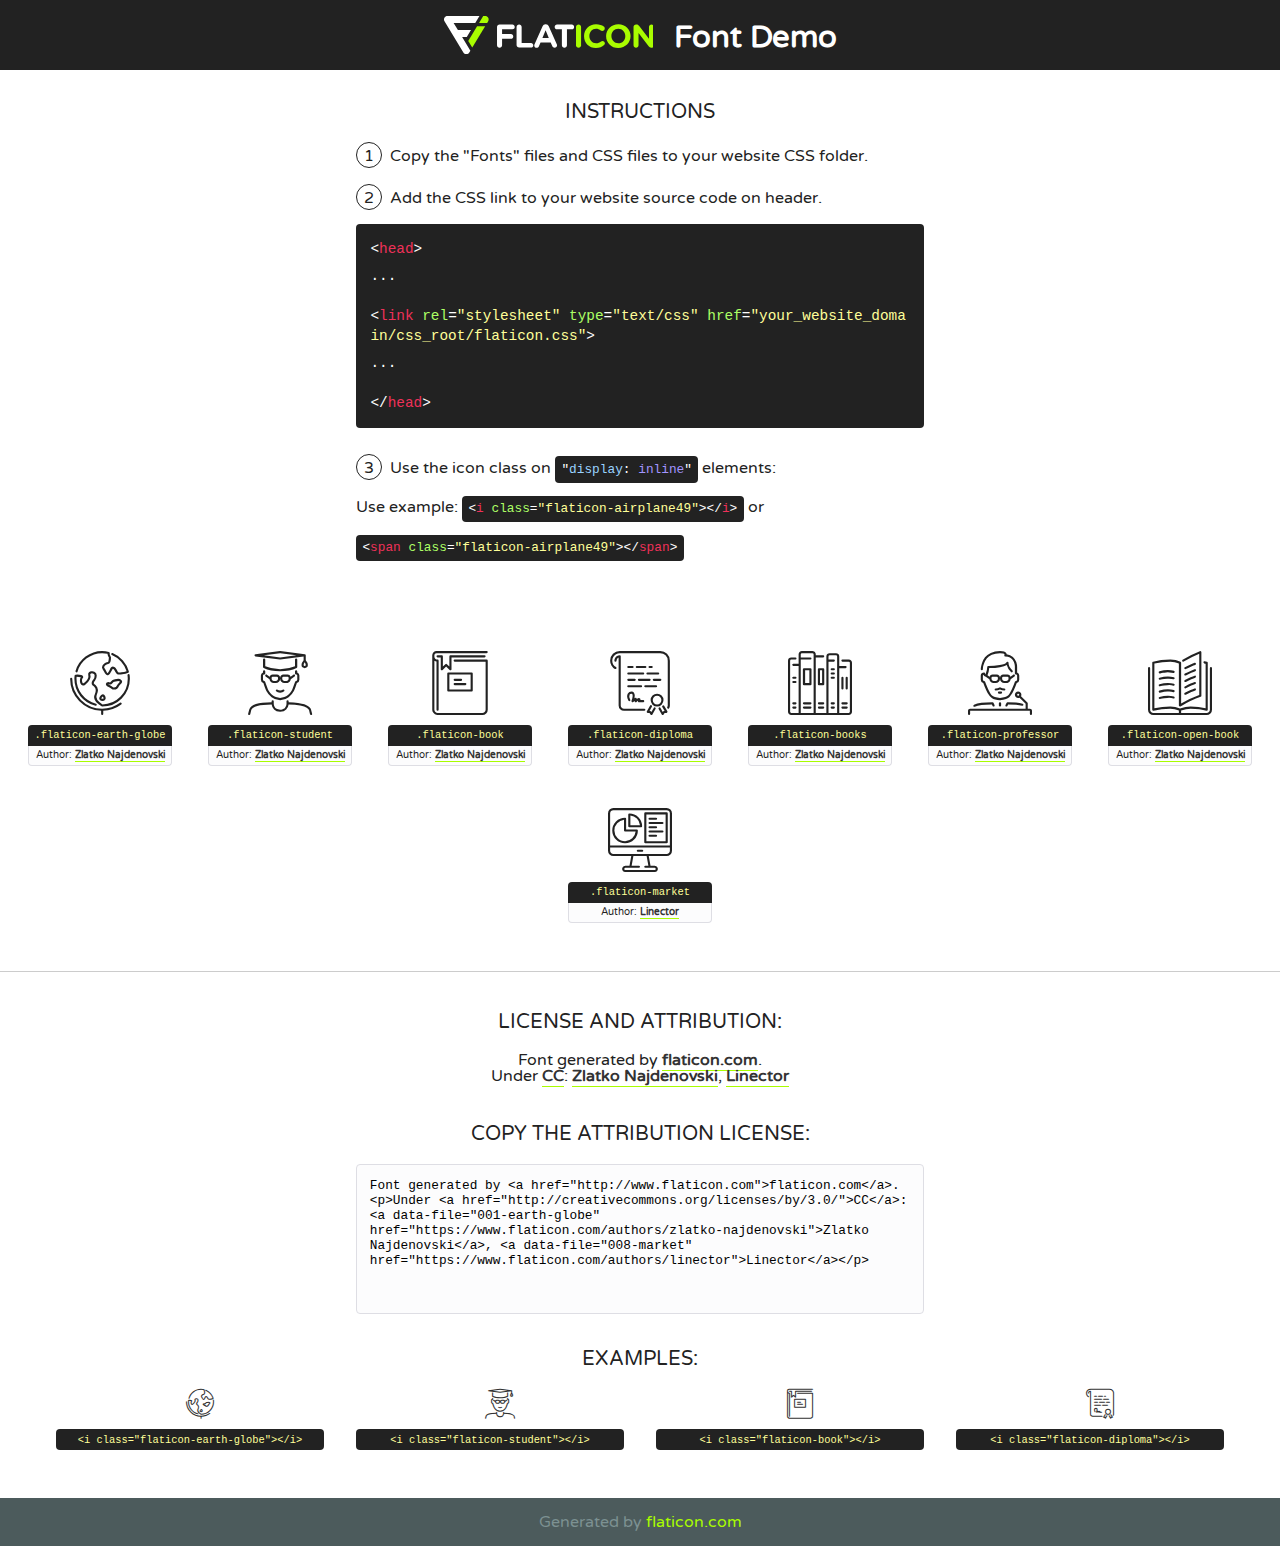
<file: fonts/flaticon/font/flaticon.html>
<!DOCTYPE html>
<!--
  Flaticon icon font: Flaticon
  Creation date: 22/04/2018 12:17
-->
<html>
<!DOCTYPE html>
<html>

<head>
    <title>Flaticon WebFont</title>
    <link href="http://fonts.googleapis.com/css?family=Varela+Round" rel="stylesheet" type="text/css" />
    <link rel="stylesheet" type="text/css" href="flaticon.css">
    <meta charset="UTF-8">
    <style>
    html, body, div, span, applet, object, iframe,
    h1, h2, h3, h4, h5, h6, p, blockquote, pre,
    a, abbr, acronym, address, big, cite, code,
    del, dfn, em, img, ins, kbd, q, s, samp,
    small, strike, strong, sub, sup, tt, var,
    b, u, i, center,
    dl, dt, dd, ol, ul, li,
    fieldset, form, label, legend,
    table, caption, tbody, tfoot, thead, tr, th, td,
    article, aside, canvas, details, embed, 
    figure, figcaption, footer, header, hgroup, 
    menu, nav, output, ruby, section, summary,
    time, mark, audio, video {
        margin: 0;
        padding: 0;
        border: 0;
        font-size: 100%;
        font: inherit;
        vertical-align: baseline;
    }
    /* HTML5 display-role reset for older browsers */
    article, aside, details, figcaption, figure, 
    footer, header, hgroup, menu, nav, section {
        display: block;
    }
    body {
        line-height: 1;
    }
    ol, ul {
        list-style: none;
    }
    blockquote, q {
        quotes: none;
    }
    blockquote:before, blockquote:after,
    q:before, q:after {
        content: '';
        content: none;
    }
    table {
        border-collapse: collapse;
        border-spacing: 0;
    }
    body {
        font-family: 'Varela Round', Helvetica, Arial, sans-serif;
        font-size: 16px;
        color: #222;
    }
    a {
        color: #333;
        border-bottom: 1px solid #a9fd00;
        font-weight: bold;
        text-decoration: none;
    }
    * {
        -moz-box-sizing: border-box;
        -webkit-box-sizing: border-box;
        box-sizing: border-box;
        margin: 0;
        padding: 0;
    }
    [class^="flaticon-"]:before, [class*=" flaticon-"]:before, [class^="flaticon-"]:after, [class*=" flaticon-"]:after {
        font-family: Flaticon;
        font-size: 30px;
        font-style: normal;
        margin-left: 20px;
        color: #333;
    }
    .wrapper {
        max-width: 600px;
        margin: auto;
        padding: 0 1em;
    }
    .title {
        font-size: 1.25em;
        text-align: center;
        margin-bottom: 1em;
        text-transform: uppercase;
    }
    header {
        text-align: center;
        background-color: #222;
        color: #fff;
        padding: 1em;
    }
    header .logo {
        width: 210px;
        height: 38px;
        display: inline-block;
        vertical-align: middle;
        margin-right: 1em;
        border: none;
    }
    header strong {
        font-size: 1.95em;
        font-weight: bold;
        vertical-align: middle;
        margin-top: 5px;
        display: inline-block;
    }
    .demo {
        margin: 2em auto;
        line-height: 1.25em;
    }
    .demo ul li {
        margin-bottom: 1em;
    }
    .demo ul li .num {
        color: #222;
        border-radius: 20px;
        display: inline-block;
        width: 26px;
        padding: 3px;
        height: 26px;
        text-align: center;
        margin-right: 0.5em;
        border: 1px solid #222;
    }
    .demo ul li code {
        background-color: #222;
        border-radius: 4px;
        padding: 0.25em 0.5em;
        display: inline-block;
        color: #fff;
        font-family: Consolas,Monaco,Lucida Console,Liberation Mono,DejaVu Sans Mono,Bitstream Vera Sans Mono,Courier New, monospace;
        font-weight: lighter;
        margin-top: 1em;
        font-size: 0.8em;
        word-break: break-all;
    }
    .demo ul li code.big {
        padding: 1em;
        font-size: 0.9em;
    }
    .demo ul li code .red {
        color: #EF3159;
    }
    .demo ul li code .green {
        color: #ACFF65;
    }
    .demo ul li code .yellow {
        color: #FFFF99;
    }
    .demo ul li code .blue {
        color: #99D3FF;
    }
    .demo ul li code .purple {
        color: #A295FF;
    }
    .demo ul li code .dots {
        margin-top: 0.5em;
        display: block;
    }
    #glyphs {
        border-bottom: 1px solid #ccc;
        padding: 2em 0;
        text-align: center;
    }
    .glyph {
        display: inline-block;
        width: 9em;
        margin: 1em;
        text-align: center;
        vertical-align: top;
        background: #FFF;
    }
    .glyph .glyph-icon {
        padding: 10px;
        display: block;
        font-family:"Flaticon";
        font-size: 64px;
        line-height: 1;
    }
    .glyph .glyph-icon:before {
        font-size: 64px;
        color: #222;
        margin-left: 0;
    }
    .class-name {
        font-size: 0.65em;
        background-color: #222;
        color: #fff;
        border-radius: 4px 4px 0 0;
        padding: 0.5em;
        color: #FFFF99;
        font-family: Consolas,Monaco,Lucida Console,Liberation Mono,DejaVu Sans Mono,Bitstream Vera Sans Mono,Courier New, monospace;
    }
    .author-name {
        font-size: 0.6em;
        background-color: #fcfcfd;
        border: 1px solid #DEDEE4;
        border-top: 0;
        border-radius: 0 0 4px 4px;
        padding: 0.5em;
    }
    .class-name:last-child {
        font-size: 10px;
        color:#888;
    }
    .class-name:last-child a {
        font-size: 10px;
        color:#555;
    }
    .class-name:last-child a:hover {
        color:#a9fd00;
    }
    .glyph > input {
        display: block;
        width: 100px;
        margin: 5px auto;
        text-align: center;
        font-size: 12px;
        cursor: text;
    }
    .glyph > input.icon-input {
        font-family:"Flaticon";
        font-size: 16px;
        margin-bottom: 10px;
    }
    .attribution .title {
        margin-top: 2em;
    }
    .attribution textarea {
        background-color: #fcfcfd;
        padding: 1em;
        border: none;
        box-shadow: none;
        border: 1px solid #DEDEE4;
        border-radius: 4px;
        resize: none;
        width: 100%;
        height: 150px;
        font-size: 0.8em;
        font-family: Consolas,Monaco,Lucida Console,Liberation Mono,DejaVu Sans Mono,Bitstream Vera Sans Mono,Courier New, monospace;
        -webkit-appearance: none;
    }
    .iconsuse {
        margin: 2em auto;
        text-align: center;
        max-width: 1200px;
    }
    .iconsuse:after {
        content: '';
        display: table;
        clear: both;
    }
    .iconsuse .image {
        float: left;
        width: 25%;
        padding: 0 1em;
    }
    .iconsuse .image p {
        margin-bottom: 1em;
    }
    .iconsuse .image span {
        display: block;
        font-size: 0.65em;
        background-color: #222;
        color: #fff;
        border-radius: 4px;
        padding: 0.5em;
        color: #FFFF99;
        margin-top: 1em;
        font-family: Consolas,Monaco,Lucida Console,Liberation Mono,DejaVu Sans Mono,Bitstream Vera Sans Mono,Courier New, monospace;
    }
    #footer {
        text-align: center;
        background-color: #4C5B5C;
        color: #7c9192;
        padding: 1em;
    }
    #footer a {
        border: none;
        color: #a9fd00;
        font-weight: normal;
    }
    @media (max-width: 960px) {
        .iconsuse .image {
            width: 50%;
        }
    }
    @media (max-width: 560px) {
        .iconsuse .image {
            width: 100%;
        }
    }
    </style>
</head>

<body class="characters-off">

    <header>
        <a href="http://www.flaticon.com" target="_blank" class="logo">
            <svg version="1.1" xmlns="http://www.w3.org/2000/svg" xmlns:xlink="http://www.w3.org/1999/xlink" xmlns:a="http://ns.adobe.com/AdobeSVGViewerExtensions/3.0/" viewBox="0 0 560.875 102.036" enable-background="new 0 0 560.875 102.036" xml:space="preserve">
                <defs>
                </defs>
                <g>
                    <g class="letters">
                        <path fill="#ffffff" d="M141.596,29.675c0-3.777,2.985-6.767,6.764-6.767h34.438c3.426,0,6.15,2.728,6.15,6.15
                        c0,3.43-2.724,6.149-6.15,6.149h-27.674v13.091h23.719c3.429,0,6.151,2.724,6.151,6.15c0,3.43-2.723,6.149-6.151,6.149h-23.719
                        v17.574c0,3.773-2.986,6.761-6.764,6.761c-3.779,0-6.764-2.989-6.764-6.761V29.675z"></path>
                        <path fill="#ffffff" d="M193.844,29.149c0-3.781,2.985-6.767,6.764-6.767c3.776,0,6.763,2.985,6.763,6.767v42.957h25.039
                        c3.426,0,6.149,2.726,6.149,6.153c0,3.425-2.723,6.15-6.149,6.15h-31.802c-3.779,0-6.764-2.986-6.764-6.768V29.149z"></path>
                        <path fill="#ffffff" d="M241.891,75.71l21.438-48.407c1.492-3.341,4.215-5.357,7.906-5.357h0.792
                        c3.686,0,6.323,2.017,7.815,5.357l21.439,48.407c0.436,0.967,0.701,1.845,0.701,2.723c0,3.602-2.809,6.501-6.414,6.501
                        c-3.161,0-5.269-1.845-6.499-4.655l-4.132-9.661h-27.059l-4.301,10.102c-1.144,2.631-3.426,4.214-6.237,4.214
                        c-3.517,0-6.24-2.81-6.24-6.325C241.1,77.64,241.451,76.677,241.891,75.71z M279.932,58.666l-8.521-20.297l-8.526,20.297H279.932
                        z"></path>
                        <path fill="#ffffff" d="M314.864,35.387H301.86c-3.429,0-6.239-2.813-6.239-6.238c0-3.429,2.811-6.24,6.239-6.24h39.533
                        c3.426,0,6.237,2.811,6.237,6.24c0,3.425-2.811,6.238-6.237,6.238h-13.001v42.785c0,3.773-2.99,6.761-6.764,6.761
                        c-3.779,0-6.764-2.989-6.764-6.761V35.387z"></path>
                        <path fill="#A9FD00" d="M352.615,29.149c0-3.781,2.985-6.767,6.767-6.767c3.774,0,6.761,2.985,6.761,6.767v49.024
                        c0,3.773-2.987,6.761-6.761,6.761c-3.781,0-6.767-2.989-6.767-6.761V29.149z"></path>
                        <path fill="#A9FD00" d="M374.132,53.836v-0.179c0-17.481,13.178-31.801,32.065-31.801c9.22,0,15.459,2.458,20.557,6.238
                        c1.402,1.054,2.637,2.985,2.637,5.357c0,3.692-2.985,6.59-6.681,6.59c-1.845,0-3.071-0.702-4.044-1.319
                        c-3.776-2.813-7.729-4.393-12.562-4.393c-10.364,0-17.831,8.611-17.831,19.154v0.173c0,10.542,7.291,19.329,17.831,19.329
                        c5.715,0,9.492-1.756,13.359-4.834c1.049-0.874,2.458-1.491,4.039-1.491c3.429,0,6.325,2.813,6.325,6.236
                        c0,2.106-1.056,3.78-2.282,4.834c-5.539,4.834-12.036,7.733-21.878,7.733C387.572,85.464,374.132,71.493,374.132,53.836z"></path>
                        <path fill="#A9FD00" d="M433.009,53.836v-0.179c0-17.481,13.79-31.801,32.766-31.801c18.981,0,32.592,14.143,32.592,31.628v0.173
                        c0,17.483-13.785,31.807-32.769,31.807C446.625,85.464,433.009,71.32,433.009,53.836z M484.224,53.836v-0.179
                        c0-10.539-7.725-19.326-18.626-19.326c-10.893,0-18.449,8.611-18.449,19.154v0.173c0,10.542,7.73,19.329,18.626,19.329
                        C476.676,72.986,484.224,64.378,484.224,53.836z"></path>
                        <path fill="#A9FD00" d="M506.233,29.321c0-3.774,2.99-6.763,6.767-6.763h1.401c3.252,0,5.183,1.583,7.029,3.953l26.093,34.265
                        V29.059c0-3.692,2.99-6.677,6.681-6.677c3.683,0,6.671,2.985,6.671,6.677v48.934c0,3.78-2.987,6.765-6.764,6.765h-0.436
                        c-3.257,0-5.188-1.581-7.034-3.953l-27.056-35.492v32.944c0,3.687-2.985,6.676-6.678,6.676c-3.683,0-6.673-2.989-6.673-6.676
                        V29.321z"></path>
                    </g>
                    <g class="insignia">
                        <path fill="#ffffff" d="M48.372,56.137h12.517l11.156-18.537H37.186L25.688,18.539h57.825L94.668,0H9.271
                        C5.925,0,2.842,1.801,1.198,4.716c-1.644,2.907-1.593,6.482,0.134,9.343l50.38,83.501c1.678,2.781,4.689,4.476,7.938,4.476
                        c3.246,0,6.257-1.695,7.935-4.476l2.898-4.804L48.372,56.137z"></path>
                        <g class="i">
                            <path fill="#A9FD00" d="M93.575,18.539h0.031v0.004l21.652,0.004l2.705-4.488c1.727-2.861,1.778-6.436,0.133-9.343
                            C116.454,1.801,113.371,0,110.026,0h-5.294L93.575,18.539z"></path>
                            <polygon fill="#A9FD00" points="88.291,27.356 64.725,66.486 75.519,84.404 109.942,27.356"></polygon>
                        </g>
                    </g>
                </g>
            </svg>
        </a>
        <strong>Font Demo</strong>
    </header>


    <section class="demo wrapper">

        <p class="title">Instructions</p>

        <ul>
            <li>
                <span class="num">1</span>Copy the "Fonts" files and CSS files to your website CSS folder.
            </li>
            <li>
                <span class="num">2</span>Add the CSS link to your website source code on header.
                <code class="big">
                    &lt;<span class="red">head</span>&gt;
                    <br/><span class="dots">...</span>
                    <br/>&lt;<span class="red">link</span> <span class="green">rel</span>=<span class="yellow">"stylesheet"</span> <span class="green">type</span>=<span class="yellow">"text/css"</span> <span class="green">href</span>=<span class="yellow">"your_website_domain/css_root/flaticon.css"</span>&gt;
                    <br/><span class="dots">...</span>
                    <br/>&lt;/<span class="red">head</span>&gt;
                </code>
            </li>

            <li>
                <p>
                    <span class="num">3</span>Use the icon class on <code>"<span class="blue">display</span>:<span class="purple"> inline</span>"</code> elements:
                    <br />
                    Use example: <code>&lt;<span class="red">i</span> <span class="green">class</span>=<span class="yellow">&quot;flaticon-airplane49&quot;</span>&gt;&lt;/<span class="red">i</span>&gt;</code> or <code>&lt;<span class="red">span</span> <span class="green">class</span>=<span class="yellow">&quot;flaticon-airplane49&quot;</span>&gt;&lt;/<span class="red">span</span>&gt;</code>
            </li>
        </ul>

    </section>




   <section id="glyphs">          
    
      
        <div class="glyph"><div class="glyph-icon flaticon-earth-globe"></div>
            <div class="class-name">.flaticon-earth-globe</div>
            <div class="author-name">Author: <a data-file="001-earth-globe" href="https://www.flaticon.com/authors/zlatko-najdenovski">Zlatko Najdenovski</a> </div> 
        </div>        
        
        <div class="glyph"><div class="glyph-icon flaticon-student"></div>
            <div class="class-name">.flaticon-student</div>
            <div class="author-name">Author: <a data-file="002-student" href="https://www.flaticon.com/authors/zlatko-najdenovski">Zlatko Najdenovski</a> </div> 
        </div>        
        
        <div class="glyph"><div class="glyph-icon flaticon-book"></div>
            <div class="class-name">.flaticon-book</div>
            <div class="author-name">Author: <a data-file="003-book" href="https://www.flaticon.com/authors/zlatko-najdenovski">Zlatko Najdenovski</a> </div> 
        </div>        
        
        <div class="glyph"><div class="glyph-icon flaticon-diploma"></div>
            <div class="class-name">.flaticon-diploma</div>
            <div class="author-name">Author: <a data-file="004-diploma" href="https://www.flaticon.com/authors/zlatko-najdenovski">Zlatko Najdenovski</a> </div> 
        </div>        
        
        <div class="glyph"><div class="glyph-icon flaticon-books"></div>
            <div class="class-name">.flaticon-books</div>
            <div class="author-name">Author: <a data-file="005-books" href="https://www.flaticon.com/authors/zlatko-najdenovski">Zlatko Najdenovski</a> </div> 
        </div>        
        
        <div class="glyph"><div class="glyph-icon flaticon-professor"></div>
            <div class="class-name">.flaticon-professor</div>
            <div class="author-name">Author: <a data-file="006-professor" href="https://www.flaticon.com/authors/zlatko-najdenovski">Zlatko Najdenovski</a> </div> 
        </div>        
        
        <div class="glyph"><div class="glyph-icon flaticon-open-book"></div>
            <div class="class-name">.flaticon-open-book</div>
            <div class="author-name">Author: <a data-file="007-open-book" href="https://www.flaticon.com/authors/zlatko-najdenovski">Zlatko Najdenovski</a> </div> 
        </div>        
        
        <div class="glyph"><div class="glyph-icon flaticon-market"></div>
            <div class="class-name">.flaticon-market</div>
            <div class="author-name">Author: <a data-file="008-market" href="https://www.flaticon.com/authors/linector">Linector</a> </div> 
        </div>        
        

    </section>



    <section class="attribution wrapper"   style="text-align:center;">

      <div class="title">License and attribution:</div><div class="attrDiv">Font generated by <a href="http://www.flaticon.com">flaticon.com</a>. <div><p>Under <a href="http://creativecommons.org/licenses/by/3.0/">CC</a>: <a data-file="001-earth-globe" href="https://www.flaticon.com/authors/zlatko-najdenovski">Zlatko Najdenovski</a>, <a data-file="008-market" href="https://www.flaticon.com/authors/linector">Linector</a></p>  </div>
      </div>
      <div class="title">Copy the Attribution License:</div>

    <textarea onclick="this.focus();this.select();">Font generated by &lt;a href=&quot;http://www.flaticon.com&quot;&gt;flaticon.com&lt;/a&gt;. <p>Under <a href="http://creativecommons.org/licenses/by/3.0/">CC</a>: <a data-file="001-earth-globe" href="https://www.flaticon.com/authors/zlatko-najdenovski">Zlatko Najdenovski</a>, <a data-file="008-market" href="https://www.flaticon.com/authors/linector">Linector</a></p>  
     </textarea>

    </section>

    <section class="iconsuse">

          <div class="title">Examples:</div>            
             
            <div class="image">
                <p>
                    <i class="glyph-icon flaticon-earth-globe"></i> 
                    <span>&lt;i class=&quot;flaticon-earth-globe&quot;&gt;&lt;/i&gt;</span>
                </p>
            </div>
            
            <div class="image">
                <p>
                    <i class="glyph-icon flaticon-student"></i> 
                    <span>&lt;i class=&quot;flaticon-student&quot;&gt;&lt;/i&gt;</span>
                </p>
            </div>
            
            <div class="image">
                <p>
                    <i class="glyph-icon flaticon-book"></i> 
                    <span>&lt;i class=&quot;flaticon-book&quot;&gt;&lt;/i&gt;</span>
                </p>
            </div>
            
            <div class="image">
                <p>
                    <i class="glyph-icon flaticon-diploma"></i> 
                    <span>&lt;i class=&quot;flaticon-diploma&quot;&gt;&lt;/i&gt;</span>
                </p>
            </div>
                       
        </div>
                            
    </section>

<div id="footer">
    <div>Generated by <a href="http://www.flaticon.com">flaticon.com</a>
    </div>
</div>



</body>
</html>
</file>
<file: css/icomoon.css>
@font-face {
  font-family: 'icomoon';
  src:  url('fonts/icomoon.eot?5j2n32');
  src:  url('fonts/icomoon.eot?5j2n32#iefix') format('embedded-opentype'),
    url('fonts/icomoon.ttf?5j2n32') format('truetype'),
    url('fonts/icomoon.woff?5j2n32') format('woff'),
    url('fonts/icomoon.svg?5j2n32#icomoon') format('svg');
  font-weight: normal;
  font-style: normal;
}

[class^="icon-"], [class*=" icon-"] {
  /* use !important to prevent issues with browser extensions that change fonts */
  font-family: 'icomoon' !important;
  speak: none;
  font-style: normal;
  font-weight: normal;
  font-variant: normal;
  text-transform: none;
  line-height: 1;

  /* Better Font Rendering =========== */
  -webkit-font-smoothing: antialiased;
  -moz-osx-font-smoothing: grayscale;
}

.icon-eye2:before {
  content: "\e064";
}
.icon-paper-clip:before {
  content: "\e065";
}
.icon-mail5:before {
  content: "\e066";
}
.icon-toggle:before {
  content: "\e067";
}
.icon-layout:before {
  content: "\e068";
}
.icon-link2:before {
  content: "\e069";
}
.icon-bell2:before {
  content: "\e06a";
}
.icon-lock3:before {
  content: "\e06b";
}
.icon-unlock:before {
  content: "\e06c";
}
.icon-ribbon2:before {
  content: "\e06d";
}
.icon-image2:before {
  content: "\e06e";
}
.icon-signal:before {
  content: "\e06f";
}
.icon-target3:before {
  content: "\e070";
}
.icon-clipboard3:before {
  content: "\e071";
}
.icon-clock3:before {
  content: "\e072";
}
.icon-watch:before {
  content: "\e073";
}
.icon-air-play:before {
  content: "\e074";
}
.icon-camera3:before {
  content: "\e075";
}
.icon-video2:before {
  content: "\e076";
}
.icon-disc:before {
  content: "\e077";
}
.icon-printer3:before {
  content: "\e078";
}
.icon-monitor:before {
  content: "\e079";
}
.icon-server:before {
  content: "\e07a";
}
.icon-cog2:before {
  content: "\e07b";
}
.icon-heart3:before {
  content: "\e07c";
}
.icon-paragraph:before {
  content: "\e07d";
}
.icon-align-justify:before {
  content: "\e07e";
}
.icon-align-left:before {
  content: "\e07f";
}
.icon-align-center:before {
  content: "\e080";
}
.icon-align-right:before {
  content: "\e081";
}
.icon-book2:before {
  content: "\e082";
}
.icon-layers2:before {
  content: "\e083";
}
.icon-stack2:before {
  content: "\e084";
}
.icon-stack-2:before {
  content: "\e085";
}
.icon-paper:before {
  content: "\e086";
}
.icon-paper-stack:before {
  content: "\e087";
}
.icon-search3:before {
  content: "\e088";
}
.icon-zoom-in2:before {
  content: "\e089";
}
.icon-zoom-out2:before {
  content: "\e08a";
}
.icon-reply2:before {
  content: "\e08b";
}
.icon-circle-plus:before {
  content: "\e08c";
}
.icon-circle-minus:before {
  content: "\e08d";
}
.icon-circle-check:before {
  content: "\e08e";
}
.icon-circle-cross:before {
  content: "\e08f";
}
.icon-square-plus:before {
  content: "\e090";
}
.icon-square-minus:before {
  content: "\e091";
}
.icon-square-check:before {
  content: "\e092";
}
.icon-square-cross:before {
  content: "\e093";
}
.icon-microphone:before {
  content: "\e094";
}
.icon-record:before {
  content: "\e095";
}
.icon-skip-back:before {
  content: "\e096";
}
.icon-rewind:before {
  content: "\e097";
}
.icon-play4:before {
  content: "\e098";
}
.icon-pause3:before {
  content: "\e099";
}
.icon-stop3:before {
  content: "\e09a";
}
.icon-fast-forward:before {
  content: "\e09b";
}
.icon-skip-forward:before {
  content: "\e09c";
}
.icon-shuffle2:before {
  content: "\e09d";
}
.icon-repeat:before {
  content: "\e09e";
}
.icon-folder2:before {
  content: "\e09f";
}
.icon-umbrella:before {
  content: "\e0a0";
}
.icon-moon:before {
  content: "\e0a1";
}
.icon-thermometer:before {
  content: "\e0a2";
}
.icon-drop:before {
  content: "\e0a3";
}
.icon-sun2:before {
  content: "\e0a4";
}
.icon-cloud3:before {
  content: "\e0a5";
}
.icon-cloud-upload2:before {
  content: "\e0a6";
}
.icon-cloud-download2:before {
  content: "\e0a7";
}
.icon-upload4:before {
  content: "\e0a8";
}
.icon-download4:before {
  content: "\e0a9";
}
.icon-location3:before {
  content: "\e0aa";
}
.icon-location-2:before {
  content: "\e0ab";
}
.icon-map3:before {
  content: "\e0ac";
}
.icon-battery:before {
  content: "\e0ad";
}
.icon-head:before {
  content: "\e0ae";
}
.icon-briefcase3:before {
  content: "\e0af";
}
.icon-speech-bubble:before {
  content: "\e0b0";
}
.icon-anchor2:before {
  content: "\e0b1";
}
.icon-globe2:before {
  content: "\e0b2";
}
.icon-box:before {
  content: "\e0b3";
}
.icon-reload:before {
  content: "\e0b4";
}
.icon-share3:before {
  content: "\e0b5";
}
.icon-marquee:before {
  content: "\e0b6";
}
.icon-marquee-plus:before {
  content: "\e0b7";
}
.icon-marquee-minus:before {
  content: "\e0b8";
}
.icon-tag:before {
  content: "\e0b9";
}
.icon-power2:before {
  content: "\e0ba";
}
.icon-command2:before {
  content: "\e0bb";
}
.icon-alt:before {
  content: "\e0bc";
}
.icon-esc:before {
  content: "\e0bd";
}
.icon-bar-graph:before {
  content: "\e0be";
}
.icon-bar-graph-2:before {
  content: "\e0bf";
}
.icon-pie-graph:before {
  content: "\e0c0";
}
.icon-star:before {
  content: "\e0c1";
}
.icon-arrow-left3:before {
  content: "\e0c2";
}
.icon-arrow-right3:before {
  content: "\e0c3";
}
.icon-arrow-up3:before {
  content: "\e0c4";
}
.icon-arrow-down3:before {
  content: "\e0c5";
}
.icon-volume:before {
  content: "\e0c6";
}
.icon-mute:before {
  content: "\e0c7";
}
.icon-content-right:before {
  content: "\e100";
}
.icon-content-left:before {
  content: "\e101";
}
.icon-grid2:before {
  content: "\e102";
}
.icon-grid-2:before {
  content: "\e103";
}
.icon-columns:before {
  content: "\e104";
}
.icon-loader:before {
  content: "\e105";
}
.icon-bag:before {
  content: "\e106";
}
.icon-ban:before {
  content: "\e107";
}
.icon-flag3:before {
  content: "\e108";
}
.icon-trash:before {
  content: "\e109";
}
.icon-expand2:before {
  content: "\e110";
}
.icon-contract:before {
  content: "\e111";
}
.icon-maximize:before {
  content: "\e112";
}
.icon-minimize:before {
  content: "\e113";
}
.icon-plus2:before {
  content: "\e114";
}
.icon-minus2:before {
  content: "\e115";
}
.icon-check:before {
  content: "\e116";
}
.icon-cross2:before {
  content: "\e117";
}
.icon-move:before {
  content: "\e118";
}
.icon-delete:before {
  content: "\e119";
}
.icon-menu5:before {
  content: "\e120";
}
.icon-archive:before {
  content: "\e121";
}
.icon-inbox:before {
  content: "\e122";
}
.icon-outbox:before {
  content: "\e123";
}
.icon-file:before {
  content: "\e124";
}
.icon-file-add:before {
  content: "\e125";
}
.icon-file-subtract:before {
  content: "\e126";
}
.icon-help:before {
  content: "\e127";
}
.icon-open:before {
  content: "\e128";
}
.icon-ellipsis:before {
  content: "\e129";
}
.icon-heart4:before {
  content: "\e900";
}
.icon-cloud4:before {
  content: "\e901";
}
.icon-star2:before {
  content: "\e902";
}
.icon-tv2:before {
  content: "\e903";
}
.icon-sound:before {
  content: "\e904";
}
.icon-video3:before {
  content: "\e905";
}
.icon-trash2:before {
  content: "\e906";
}
.icon-user2:before {
  content: "\e907";
}
.icon-key3:before {
  content: "\e908";
}
.icon-search4:before {
  content: "\e909";
}
.icon-settings:before {
  content: "\e90a";
}
.icon-camera4:before {
  content: "\e90b";
}
.icon-tag2:before {
  content: "\e90c";
}
.icon-lock4:before {
  content: "\e90d";
}
.icon-bulb:before {
  content: "\e90e";
}
.icon-pen2:before {
  content: "\e90f";
}
.icon-diamond:before {
  content: "\e910";
}
.icon-display2:before {
  content: "\e911";
}
.icon-location4:before {
  content: "\e912";
}
.icon-eye3:before {
  content: "\e913";
}
.icon-bubble3:before {
  content: "\e914";
}
.icon-stack3:before {
  content: "\e915";
}
.icon-cup:before {
  content: "\e916";
}
.icon-phone3:before {
  content: "\e917";
}
.icon-news:before {
  content: "\e918";
}
.icon-mail6:before {
  content: "\e919";
}
.icon-like:before {
  content: "\e91a";
}
.icon-photo:before {
  content: "\e91b";
}
.icon-note:before {
  content: "\e91c";
}
.icon-clock4:before {
  content: "\e91d";
}
.icon-paperplane:before {
  content: "\e91e";
}
.icon-params:before {
  content: "\e91f";
}
.icon-banknote:before {
  content: "\e920";
}
.icon-data:before {
  content: "\e921";
}
.icon-music2:before {
  content: "\e922";
}
.icon-megaphone2:before {
  content: "\e923";
}
.icon-study:before {
  content: "\e924";
}
.icon-lab2:before {
  content: "\e925";
}
.icon-food:before {
  content: "\e926";
}
.icon-t-shirt:before {
  content: "\e927";
}
.icon-fire2:before {
  content: "\e928";
}
.icon-clip:before {
  content: "\e929";
}
.icon-shop:before {
  content: "\e92a";
}
.icon-calendar3:before {
  content: "\e92b";
}
.icon-wallet2:before {
  content: "\e92c";
}
.icon-vynil:before {
  content: "\e92d";
}
.icon-truck2:before {
  content: "\e92e";
}
.icon-world:before {
  content: "\e92f";
}
.icon-mobile:before {
  content: "\e000";
}
.icon-laptop:before {
  content: "\e001";
}
.icon-desktop:before {
  content: "\e002";
}
.icon-tablet:before {
  content: "\e003";
}
.icon-phone:before {
  content: "\e004";
}
.icon-document:before {
  content: "\e005";
}
.icon-documents:before {
  content: "\e006";
}
.icon-search:before {
  content: "\e007";
}
.icon-clipboard:before {
  content: "\e008";
}
.icon-newspaper:before {
  content: "\e009";
}
.icon-notebook:before {
  content: "\e00a";
}
.icon-book-open:before {
  content: "\e00b";
}
.icon-browser:before {
  content: "\e00c";
}
.icon-calendar:before {
  content: "\e00d";
}
.icon-presentation:before {
  content: "\e00e";
}
.icon-picture:before {
  content: "\e00f";
}
.icon-pictures:before {
  content: "\e010";
}
.icon-video:before {
  content: "\e011";
}
.icon-camera:before {
  content: "\e012";
}
.icon-printer:before {
  content: "\e013";
}
.icon-toolbox:before {
  content: "\e014";
}
.icon-briefcase:before {
  content: "\e015";
}
.icon-wallet:before {
  content: "\e016";
}
.icon-gift:before {
  content: "\e017";
}
.icon-bargraph:before {
  content: "\e018";
}
.icon-grid:before {
  content: "\e019";
}
.icon-expand:before {
  content: "\e01a";
}
.icon-focus:before {
  content: "\e01b";
}
.icon-edit:before {
  content: "\e01c";
}
.icon-adjustments:before {
  content: "\e01d";
}
.icon-ribbon:before {
  content: "\e01e";
}
.icon-hourglass:before {
  content: "\e01f";
}
.icon-lock:before {
  content: "\e020";
}
.icon-megaphone:before {
  content: "\e021";
}
.icon-shield:before {
  content: "\e022";
}
.icon-trophy:before {
  content: "\e023";
}
.icon-flag:before {
  content: "\e024";
}
.icon-map:before {
  content: "\e025";
}
.icon-puzzle:before {
  content: "\e026";
}
.icon-basket:before {
  content: "\e027";
}
.icon-envelope:before {
  content: "\e028";
}
.icon-streetsign:before {
  content: "\e029";
}
.icon-telescope:before {
  content: "\e02a";
}
.icon-gears:before {
  content: "\e02b";
}
.icon-key:before {
  content: "\e02c";
}
.icon-paperclip:before {
  content: "\e02d";
}
.icon-attachment:before {
  content: "\e02e";
}
.icon-pricetags:before {
  content: "\e02f";
}
.icon-lightbulb:before {
  content: "\e030";
}
.icon-layers:before {
  content: "\e031";
}
.icon-pencil:before {
  content: "\e032";
}
.icon-tools:before {
  content: "\e033";
}
.icon-tools-2:before {
  content: "\e034";
}
.icon-scissors:before {
  content: "\e035";
}
.icon-paintbrush:before {
  content: "\e036";
}
.icon-magnifying-glass:before {
  content: "\e037";
}
.icon-circle-compass:before {
  content: "\e038";
}
.icon-linegraph:before {
  content: "\e039";
}
.icon-mic:before {
  content: "\e03a";
}
.icon-strategy:before {
  content: "\e03b";
}
.icon-beaker:before {
  content: "\e03c";
}
.icon-caution:before {
  content: "\e03d";
}
.icon-recycle:before {
  content: "\e03e";
}
.icon-anchor:before {
  content: "\e03f";
}
.icon-profile-male:before {
  content: "\e040";
}
.icon-profile-female:before {
  content: "\e041";
}
.icon-bike:before {
  content: "\e042";
}
.icon-wine:before {
  content: "\e043";
}
.icon-hotairballoon:before {
  content: "\e044";
}
.icon-globe:before {
  content: "\e045";
}
.icon-genius:before {
  content: "\e046";
}
.icon-map-pin:before {
  content: "\e047";
}
.icon-dial:before {
  content: "\e048";
}
.icon-chat:before {
  content: "\e049";
}
.icon-heart:before {
  content: "\e04a";
}
.icon-cloud:before {
  content: "\e04b";
}
.icon-upload:before {
  content: "\e04c";
}
.icon-download:before {
  content: "\e04d";
}
.icon-target:before {
  content: "\e04e";
}
.icon-hazardous:before {
  content: "\e04f";
}
.icon-piechart:before {
  content: "\e050";
}
.icon-speedometer:before {
  content: "\e051";
}
.icon-global:before {
  content: "\e052";
}
.icon-compass:before {
  content: "\e053";
}
.icon-lifesaver:before {
  content: "\e054";
}
.icon-clock:before {
  content: "\e055";
}
.icon-aperture:before {
  content: "\e056";
}
.icon-quote:before {
  content: "\e057";
}
.icon-scope:before {
  content: "\e058";
}
.icon-alarmclock:before {
  content: "\e059";
}
.icon-refresh:before {
  content: "\e05a";
}
.icon-happy:before {
  content: "\e05b";
}
.icon-sad:before {
  content: "\e05c";
}
.icon-facebook:before {
  content: "\e05d";
}
.icon-twitter:before {
  content: "\e05e";
}
.icon-googleplus:before {
  content: "\e05f";
}
.icon-rss:before {
  content: "\e060";
}
.icon-tumblr:before {
  content: "\e061";
}
.icon-linkedin:before {
  content: "\e062";
}
.icon-dribbble:before {
  content: "\e063";
}
.icon-home:before {
  content: "\e930";
}
.icon-home2:before {
  content: "\e931";
}
.icon-home3:before {
  content: "\e932";
}
.icon-office:before {
  content: "\e933";
}
.icon-newspaper2:before {
  content: "\e934";
}
.icon-pencil2:before {
  content: "\e935";
}
.icon-pencil22:before {
  content: "\e936";
}
.icon-quill:before {
  content: "\e937";
}
.icon-pen:before {
  content: "\e938";
}
.icon-blog:before {
  content: "\e939";
}
.icon-eyedropper:before {
  content: "\e93a";
}
.icon-droplet:before {
  content: "\e93b";
}
.icon-paint-format:before {
  content: "\e93c";
}
.icon-image:before {
  content: "\e93d";
}
.icon-images:before {
  content: "\e93e";
}
.icon-camera2:before {
  content: "\e93f";
}
.icon-headphones:before {
  content: "\e940";
}
.icon-music:before {
  content: "\e941";
}
.icon-play:before {
  content: "\e942";
}
.icon-film:before {
  content: "\e943";
}
.icon-video-camera:before {
  content: "\e944";
}
.icon-dice:before {
  content: "\e945";
}
.icon-pacman:before {
  content: "\e946";
}
.icon-spades:before {
  content: "\e947";
}
.icon-clubs:before {
  content: "\e948";
}
.icon-diamonds:before {
  content: "\e949";
}
.icon-bullhorn:before {
  content: "\e94a";
}
.icon-connection:before {
  content: "\e94b";
}
.icon-podcast:before {
  content: "\e94c";
}
.icon-feed:before {
  content: "\e94d";
}
.icon-mic2:before {
  content: "\e94e";
}
.icon-book:before {
  content: "\e94f";
}
.icon-books:before {
  content: "\e950";
}
.icon-library:before {
  content: "\e951";
}
.icon-file-text:before {
  content: "\e952";
}
.icon-profile:before {
  content: "\e953";
}
.icon-file-empty:before {
  content: "\e954";
}
.icon-files-empty:before {
  content: "\e955";
}
.icon-file-text2:before {
  content: "\e956";
}
.icon-file-picture:before {
  content: "\e957";
}
.icon-file-music:before {
  content: "\e958";
}
.icon-file-play:before {
  content: "\e959";
}
.icon-file-video:before {
  content: "\e95a";
}
.icon-file-zip:before {
  content: "\e95b";
}
.icon-copy:before {
  content: "\e95c";
}
.icon-paste:before {
  content: "\e95d";
}
.icon-stack:before {
  content: "\e95e";
}
.icon-folder:before {
  content: "\e95f";
}
.icon-folder-open:before {
  content: "\e960";
}
.icon-folder-plus:before {
  content: "\e961";
}
.icon-folder-minus:before {
  content: "\e962";
}
.icon-folder-download:before {
  content: "\e963";
}
.icon-folder-upload:before {
  content: "\e964";
}
.icon-price-tag:before {
  content: "\e965";
}
.icon-price-tags:before {
  content: "\e966";
}
.icon-barcode:before {
  content: "\e967";
}
.icon-qrcode:before {
  content: "\e968";
}
.icon-ticket:before {
  content: "\e969";
}
.icon-cart:before {
  content: "\e96a";
}
.icon-coin-dollar:before {
  content: "\e96b";
}
.icon-coin-euro:before {
  content: "\e96c";
}
.icon-coin-pound:before {
  content: "\e96d";
}
.icon-coin-yen:before {
  content: "\e96e";
}
.icon-credit-card:before {
  content: "\e96f";
}
.icon-calculator:before {
  content: "\e970";
}
.icon-lifebuoy:before {
  content: "\e971";
}
.icon-phone2:before {
  content: "\e972";
}
.icon-phone-hang-up:before {
  content: "\e973";
}
.icon-address-book:before {
  content: "\e974";
}
.icon-envelop:before {
  content: "\e975";
}
.icon-pushpin:before {
  content: "\e976";
}
.icon-location:before {
  content: "\e977";
}
.icon-location2:before {
  content: "\e978";
}
.icon-compass2:before {
  content: "\e979";
}
.icon-compass22:before {
  content: "\e97a";
}
.icon-map2:before {
  content: "\e97b";
}
.icon-map22:before {
  content: "\e97c";
}
.icon-history:before {
  content: "\e97d";
}
.icon-clock2:before {
  content: "\e97e";
}
.icon-clock22:before {
  content: "\e97f";
}
.icon-alarm:before {
  content: "\e980";
}
.icon-bell:before {
  content: "\e981";
}
.icon-stopwatch:before {
  content: "\e982";
}
.icon-calendar2:before {
  content: "\e983";
}
.icon-printer2:before {
  content: "\e984";
}
.icon-keyboard:before {
  content: "\e985";
}
.icon-display:before {
  content: "\e986";
}
.icon-laptop2:before {
  content: "\e987";
}
.icon-mobile2:before {
  content: "\e988";
}
.icon-mobile22:before {
  content: "\e989";
}
.icon-tablet2:before {
  content: "\e98a";
}
.icon-tv:before {
  content: "\e98b";
}
.icon-drawer:before {
  content: "\e98c";
}
.icon-drawer2:before {
  content: "\e98d";
}
.icon-box-add:before {
  content: "\e98e";
}
.icon-box-remove:before {
  content: "\e98f";
}
.icon-download3:before {
  content: "\e990";
}
.icon-upload2:before {
  content: "\e991";
}
.icon-floppy-disk:before {
  content: "\e992";
}
.icon-drive:before {
  content: "\e993";
}
.icon-database:before {
  content: "\e994";
}
.icon-undo:before {
  content: "\e995";
}
.icon-redo:before {
  content: "\e996";
}
.icon-undo2:before {
  content: "\e997";
}
.icon-redo2:before {
  content: "\e998";
}
.icon-forward:before {
  content: "\e999";
}
.icon-reply:before {
  content: "\e99a";
}
.icon-bubble:before {
  content: "\e99b";
}
.icon-bubbles:before {
  content: "\e99c";
}
.icon-bubbles2:before {
  content: "\e99d";
}
.icon-bubble2:before {
  content: "\e99e";
}
.icon-bubbles3:before {
  content: "\e99f";
}
.icon-bubbles4:before {
  content: "\e9a0";
}
.icon-user:before {
  content: "\e9a1";
}
.icon-users:before {
  content: "\e9a2";
}
.icon-user-plus:before {
  content: "\e9a3";
}
.icon-user-minus:before {
  content: "\e9a4";
}
.icon-user-check:before {
  content: "\e9a5";
}
.icon-user-tie:before {
  content: "\e9a6";
}
.icon-quotes-left:before {
  content: "\e9a7";
}
.icon-quotes-right:before {
  content: "\e9a8";
}
.icon-hour-glass:before {
  content: "\e9a9";
}
.icon-spinner:before {
  content: "\e9aa";
}
.icon-spinner2:before {
  content: "\e9ab";
}
.icon-spinner3:before {
  content: "\e9ac";
}
.icon-spinner4:before {
  content: "\e9ad";
}
.icon-spinner5:before {
  content: "\e9ae";
}
.icon-spinner6:before {
  content: "\e9af";
}
.icon-spinner7:before {
  content: "\e9b0";
}
.icon-spinner8:before {
  content: "\e9b1";
}
.icon-spinner9:before {
  content: "\e9b2";
}
.icon-spinner10:before {
  content: "\e9b3";
}
.icon-spinner11:before {
  content: "\e9b4";
}
.icon-binoculars:before {
  content: "\e9b5";
}
.icon-search2:before {
  content: "\e9b6";
}
.icon-zoom-in:before {
  content: "\e9b7";
}
.icon-zoom-out:before {
  content: "\e9b8";
}
.icon-enlarge:before {
  content: "\e9b9";
}
.icon-shrink:before {
  content: "\e9ba";
}
.icon-enlarge2:before {
  content: "\e9bb";
}
.icon-shrink2:before {
  content: "\e9bc";
}
.icon-key2:before {
  content: "\e9bd";
}
.icon-key22:before {
  content: "\e9be";
}
.icon-lock2:before {
  content: "\e9bf";
}
.icon-unlocked:before {
  content: "\e9c0";
}
.icon-wrench:before {
  content: "\e9c1";
}
.icon-equalizer:before {
  content: "\e9c2";
}
.icon-equalizer2:before {
  content: "\e9c3";
}
.icon-cog:before {
  content: "\e9c4";
}
.icon-cogs:before {
  content: "\e9c5";
}
.icon-hammer:before {
  content: "\e9c6";
}
.icon-magic-wand:before {
  content: "\e9c7";
}
.icon-aid-kit:before {
  content: "\e9c8";
}
.icon-bug:before {
  content: "\e9c9";
}
.icon-pie-chart:before {
  content: "\e9ca";
}
.icon-stats-dots:before {
  content: "\e9cb";
}
.icon-stats-bars:before {
  content: "\e9cc";
}
.icon-stats-bars2:before {
  content: "\e9cd";
}
.icon-trophy2:before {
  content: "\e9ce";
}
.icon-gift2:before {
  content: "\e9cf";
}
.icon-glass:before {
  content: "\e9d0";
}
.icon-glass2:before {
  content: "\e9d1";
}
.icon-mug:before {
  content: "\e9d2";
}
.icon-spoon-knife:before {
  content: "\e9d3";
}
.icon-leaf:before {
  content: "\e9d4";
}
.icon-rocket:before {
  content: "\e9d5";
}
.icon-meter:before {
  content: "\e9d6";
}
.icon-meter2:before {
  content: "\e9d7";
}
.icon-hammer2:before {
  content: "\e9d8";
}
.icon-fire:before {
  content: "\e9d9";
}
.icon-lab:before {
  content: "\e9da";
}
.icon-magnet:before {
  content: "\e9db";
}
.icon-bin:before {
  content: "\e9dc";
}
.icon-bin2:before {
  content: "\e9dd";
}
.icon-briefcase2:before {
  content: "\e9de";
}
.icon-airplane:before {
  content: "\e9df";
}
.icon-truck:before {
  content: "\e9e0";
}
.icon-road:before {
  content: "\e9e1";
}
.icon-accessibility:before {
  content: "\e9e2";
}
.icon-target2:before {
  content: "\e9e3";
}
.icon-shield2:before {
  content: "\e9e4";
}
.icon-power:before {
  content: "\e9e5";
}
.icon-switch:before {
  content: "\e9e6";
}
.icon-power-cord:before {
  content: "\e9e7";
}
.icon-clipboard2:before {
  content: "\e9e8";
}
.icon-list-numbered:before {
  content: "\e9e9";
}
.icon-list:before {
  content: "\e9ea";
}
.icon-list2:before {
  content: "\e9eb";
}
.icon-tree:before {
  content: "\e9ec";
}
.icon-menu:before {
  content: "\e9ed";
}
.icon-menu2:before {
  content: "\e9ee";
}
.icon-menu3:before {
  content: "\e9ef";
}
.icon-menu4:before {
  content: "\e9f0";
}
.icon-cloud2:before {
  content: "\e9f1";
}
.icon-cloud-download:before {
  content: "\e9f2";
}
.icon-cloud-upload:before {
  content: "\e9f3";
}
.icon-cloud-check:before {
  content: "\e9f4";
}
.icon-download2:before {
  content: "\e9f5";
}
.icon-upload22:before {
  content: "\e9f6";
}
.icon-download32:before {
  content: "\e9f7";
}
.icon-upload3:before {
  content: "\e9f8";
}
.icon-sphere:before {
  content: "\e9f9";
}
.icon-earth:before {
  content: "\e9fa";
}
.icon-link:before {
  content: "\e9fb";
}
.icon-flag2:before {
  content: "\e9fc";
}
.icon-attachment2:before {
  content: "\e9fd";
}
.icon-eye:before {
  content: "\e9fe";
}
.icon-eye-plus:before {
  content: "\e9ff";
}
.icon-eye-minus:before {
  content: "\ea00";
}
.icon-eye-blocked:before {
  content: "\ea01";
}
.icon-bookmark:before {
  content: "\ea02";
}
.icon-bookmarks:before {
  content: "\ea03";
}
.icon-sun:before {
  content: "\ea04";
}
.icon-contrast:before {
  content: "\ea05";
}
.icon-brightness-contrast:before {
  content: "\ea06";
}
.icon-star-empty:before {
  content: "\ea07";
}
.icon-star-half:before {
  content: "\ea08";
}
.icon-star-full:before {
  content: "\ea09";
}
.icon-heart2:before {
  content: "\ea0a";
}
.icon-heart-broken:before {
  content: "\ea0b";
}
.icon-man:before {
  content: "\ea0c";
}
.icon-woman:before {
  content: "\ea0d";
}
.icon-man-woman:before {
  content: "\ea0e";
}
.icon-happy3:before {
  content: "\ea0f";
}
.icon-happy2:before {
  content: "\ea10";
}
.icon-smile:before {
  content: "\ea11";
}
.icon-smile2:before {
  content: "\ea12";
}
.icon-tongue:before {
  content: "\ea13";
}
.icon-tongue2:before {
  content: "\ea14";
}
.icon-sad2:before {
  content: "\ea15";
}
.icon-sad22:before {
  content: "\ea16";
}
.icon-wink:before {
  content: "\ea17";
}
.icon-wink2:before {
  content: "\ea18";
}
.icon-grin:before {
  content: "\ea19";
}
.icon-grin2:before {
  content: "\ea1a";
}
.icon-cool:before {
  content: "\ea1b";
}
.icon-cool2:before {
  content: "\ea1c";
}
.icon-angry:before {
  content: "\ea1d";
}
.icon-angry2:before {
  content: "\ea1e";
}
.icon-evil:before {
  content: "\ea1f";
}
.icon-evil2:before {
  content: "\ea20";
}
.icon-shocked:before {
  content: "\ea21";
}
.icon-shocked2:before {
  content: "\ea22";
}
.icon-baffled:before {
  content: "\ea23";
}
.icon-baffled2:before {
  content: "\ea24";
}
.icon-confused:before {
  content: "\ea25";
}
.icon-confused2:before {
  content: "\ea26";
}
.icon-neutral:before {
  content: "\ea27";
}
.icon-neutral2:before {
  content: "\ea28";
}
.icon-hipster:before {
  content: "\ea29";
}
.icon-hipster2:before {
  content: "\ea2a";
}
.icon-wondering:before {
  content: "\ea2b";
}
.icon-wondering2:before {
  content: "\ea2c";
}
.icon-sleepy:before {
  content: "\ea2d";
}
.icon-sleepy2:before {
  content: "\ea2e";
}
.icon-frustrated:before {
  content: "\ea2f";
}
.icon-frustrated2:before {
  content: "\ea30";
}
.icon-crying:before {
  content: "\ea31";
}
.icon-crying2:before {
  content: "\ea32";
}
.icon-point-up:before {
  content: "\ea33";
}
.icon-point-right:before {
  content: "\ea34";
}
.icon-point-down:before {
  content: "\ea35";
}
.icon-point-left:before {
  content: "\ea36";
}
.icon-warning:before {
  content: "\ea37";
}
.icon-notification:before {
  content: "\ea38";
}
.icon-question:before {
  content: "\ea39";
}
.icon-plus:before {
  content: "\ea3a";
}
.icon-minus:before {
  content: "\ea3b";
}
.icon-info:before {
  content: "\ea3c";
}
.icon-cancel-circle:before {
  content: "\ea3d";
}
.icon-blocked:before {
  content: "\ea3e";
}
.icon-cross:before {
  content: "\ea3f";
}
.icon-checkmark:before {
  content: "\ea40";
}
.icon-checkmark2:before {
  content: "\ea41";
}
.icon-spell-check:before {
  content: "\ea42";
}
.icon-enter:before {
  content: "\ea43";
}
.icon-exit:before {
  content: "\ea44";
}
.icon-play2:before {
  content: "\ea45";
}
.icon-pause:before {
  content: "\ea46";
}
.icon-stop:before {
  content: "\ea47";
}
.icon-previous:before {
  content: "\ea48";
}
.icon-next:before {
  content: "\ea49";
}
.icon-backward:before {
  content: "\ea4a";
}
.icon-forward2:before {
  content: "\ea4b";
}
.icon-play3:before {
  content: "\ea4c";
}
.icon-pause2:before {
  content: "\ea4d";
}
.icon-stop2:before {
  content: "\ea4e";
}
.icon-backward2:before {
  content: "\ea4f";
}
.icon-forward3:before {
  content: "\ea50";
}
.icon-first:before {
  content: "\ea51";
}
.icon-last:before {
  content: "\ea52";
}
.icon-previous2:before {
  content: "\ea53";
}
.icon-next2:before {
  content: "\ea54";
}
.icon-eject:before {
  content: "\ea55";
}
.icon-volume-high:before {
  content: "\ea56";
}
.icon-volume-medium:before {
  content: "\ea57";
}
.icon-volume-low:before {
  content: "\ea58";
}
.icon-volume-mute:before {
  content: "\ea59";
}
.icon-volume-mute2:before {
  content: "\ea5a";
}
.icon-volume-increase:before {
  content: "\ea5b";
}
.icon-volume-decrease:before {
  content: "\ea5c";
}
.icon-loop:before {
  content: "\ea5d";
}
.icon-loop2:before {
  content: "\ea5e";
}
.icon-infinite:before {
  content: "\ea5f";
}
.icon-shuffle:before {
  content: "\ea60";
}
.icon-arrow-up-left:before {
  content: "\ea61";
}
.icon-arrow-up:before {
  content: "\ea62";
}
.icon-arrow-up-right:before {
  content: "\ea63";
}
.icon-arrow-right:before {
  content: "\ea64";
}
.icon-arrow-down-right:before {
  content: "\ea65";
}
.icon-arrow-down:before {
  content: "\ea66";
}
.icon-arrow-down-left:before {
  content: "\ea67";
}
.icon-arrow-left:before {
  content: "\ea68";
}
.icon-arrow-up-left2:before {
  content: "\ea69";
}
.icon-arrow-up2:before {
  content: "\ea6a";
}
.icon-arrow-up-right2:before {
  content: "\ea6b";
}
.icon-arrow-right2:before {
  content: "\ea6c";
}
.icon-arrow-down-right2:before {
  content: "\ea6d";
}
.icon-arrow-down2:before {
  content: "\ea6e";
}
.icon-arrow-down-left2:before {
  content: "\ea6f";
}
.icon-arrow-left2:before {
  content: "\ea70";
}
.icon-circle-up:before {
  content: "\ea71";
}
.icon-circle-right:before {
  content: "\ea72";
}
.icon-circle-down:before {
  content: "\ea73";
}
.icon-circle-left:before {
  content: "\ea74";
}
.icon-tab:before {
  content: "\ea75";
}
.icon-move-up:before {
  content: "\ea76";
}
.icon-move-down:before {
  content: "\ea77";
}
.icon-sort-alpha-asc:before {
  content: "\ea78";
}
.icon-sort-alpha-desc:before {
  content: "\ea79";
}
.icon-sort-numeric-asc:before {
  content: "\ea7a";
}
.icon-sort-numberic-desc:before {
  content: "\ea7b";
}
.icon-sort-amount-asc:before {
  content: "\ea7c";
}
.icon-sort-amount-desc:before {
  content: "\ea7d";
}
.icon-command:before {
  content: "\ea7e";
}
.icon-shift:before {
  content: "\ea7f";
}
.icon-ctrl:before {
  content: "\ea80";
}
.icon-opt:before {
  content: "\ea81";
}
.icon-checkbox-checked:before {
  content: "\ea82";
}
.icon-checkbox-unchecked:before {
  content: "\ea83";
}
.icon-radio-checked:before {
  content: "\ea84";
}
.icon-radio-checked2:before {
  content: "\ea85";
}
.icon-radio-unchecked:before {
  content: "\ea86";
}
.icon-crop:before {
  content: "\ea87";
}
.icon-make-group:before {
  content: "\ea88";
}
.icon-ungroup:before {
  content: "\ea89";
}
.icon-scissors2:before {
  content: "\ea8a";
}
.icon-filter:before {
  content: "\ea8b";
}
.icon-font:before {
  content: "\ea8c";
}
.icon-ligature:before {
  content: "\ea8d";
}
.icon-ligature2:before {
  content: "\ea8e";
}
.icon-text-height:before {
  content: "\ea8f";
}
.icon-text-width:before {
  content: "\ea90";
}
.icon-font-size:before {
  content: "\ea91";
}
.icon-bold:before {
  content: "\ea92";
}
.icon-underline:before {
  content: "\ea93";
}
.icon-italic:before {
  content: "\ea94";
}
.icon-strikethrough:before {
  content: "\ea95";
}
.icon-omega:before {
  content: "\ea96";
}
.icon-sigma:before {
  content: "\ea97";
}
.icon-page-break:before {
  content: "\ea98";
}
.icon-superscript:before {
  content: "\ea99";
}
.icon-subscript:before {
  content: "\ea9a";
}
.icon-superscript2:before {
  content: "\ea9b";
}
.icon-subscript2:before {
  content: "\ea9c";
}
.icon-text-color:before {
  content: "\ea9d";
}
.icon-pagebreak:before {
  content: "\ea9e";
}
.icon-clear-formatting:before {
  content: "\ea9f";
}
.icon-table:before {
  content: "\eaa0";
}
.icon-table2:before {
  content: "\eaa1";
}
.icon-insert-template:before {
  content: "\eaa2";
}
.icon-pilcrow:before {
  content: "\eaa3";
}
.icon-ltr:before {
  content: "\eaa4";
}
.icon-rtl:before {
  content: "\eaa5";
}
.icon-section:before {
  content: "\eaa6";
}
.icon-paragraph-left:before {
  content: "\eaa7";
}
.icon-paragraph-center:before {
  content: "\eaa8";
}
.icon-paragraph-right:before {
  content: "\eaa9";
}
.icon-paragraph-justify:before {
  content: "\eaaa";
}
.icon-indent-increase:before {
  content: "\eaab";
}
.icon-indent-decrease:before {
  content: "\eaac";
}
.icon-share:before {
  content: "\eaad";
}
.icon-new-tab:before {
  content: "\eaae";
}
.icon-embed:before {
  content: "\eaaf";
}
.icon-embed2:before {
  content: "\eab0";
}
.icon-terminal:before {
  content: "\eab1";
}
.icon-share2:before {
  content: "\eab2";
}
.icon-mail:before {
  content: "\eab3";
}
.icon-mail2:before {
  content: "\eab4";
}
.icon-mail3:before {
  content: "\eab5";
}
.icon-mail4:before {
  content: "\eab6";
}
.icon-amazon:before {
  content: "\eab7";
}
.icon-google:before {
  content: "\eab8";
}
.icon-google2:before {
  content: "\eab9";
}
.icon-google3:before {
  content: "\eaba";
}
.icon-google-plus:before {
  content: "\eabb";
}
.icon-google-plus2:before {
  content: "\eabc";
}
.icon-google-plus3:before {
  content: "\eabd";
}
.icon-hangouts:before {
  content: "\eabe";
}
.icon-google-drive:before {
  content: "\eabf";
}
.icon-facebook2:before {
  content: "\eac0";
}
.icon-facebook22:before {
  content: "\eac1";
}
.icon-instagram:before {
  content: "\eac2";
}
.icon-whatsapp:before {
  content: "\eac3";
}
.icon-spotify:before {
  content: "\eac4";
}
.icon-telegram:before {
  content: "\eac5";
}
.icon-twitter2:before {
  content: "\eac6";
}
.icon-vine:before {
  content: "\eac7";
}
.icon-vk:before {
  content: "\eac8";
}
.icon-renren:before {
  content: "\eac9";
}
.icon-sina-weibo:before {
  content: "\eaca";
}
.icon-rss2:before {
  content: "\eacb";
}
.icon-rss22:before {
  content: "\eacc";
}
.icon-youtube:before {
  content: "\eacd";
}
.icon-youtube2:before {
  content: "\eace";
}
.icon-twitch:before {
  content: "\eacf";
}
.icon-vimeo:before {
  content: "\ead0";
}
.icon-vimeo2:before {
  content: "\ead1";
}
.icon-lanyrd:before {
  content: "\ead2";
}
.icon-flickr:before {
  content: "\ead3";
}
.icon-flickr2:before {
  content: "\ead4";
}
.icon-flickr3:before {
  content: "\ead5";
}
.icon-flickr4:before {
  content: "\ead6";
}
.icon-dribbble2:before {
  content: "\ead7";
}
.icon-behance:before {
  content: "\ead8";
}
.icon-behance2:before {
  content: "\ead9";
}
.icon-deviantart:before {
  content: "\eada";
}
.icon-500px:before {
  content: "\eadb";
}
.icon-steam:before {
  content: "\eadc";
}
.icon-steam2:before {
  content: "\eadd";
}
.icon-dropbox:before {
  content: "\eade";
}
.icon-onedrive:before {
  content: "\eadf";
}
.icon-github:before {
  content: "\eae0";
}
.icon-npm:before {
  content: "\eae1";
}
.icon-basecamp:before {
  content: "\eae2";
}
.icon-trello:before {
  content: "\eae3";
}
.icon-wordpress:before {
  content: "\eae4";
}
.icon-joomla:before {
  content: "\eae5";
}
.icon-ello:before {
  content: "\eae6";
}
.icon-blogger:before {
  content: "\eae7";
}
.icon-blogger2:before {
  content: "\eae8";
}
.icon-tumblr2:before {
  content: "\eae9";
}
.icon-tumblr22:before {
  content: "\eaea";
}
.icon-yahoo:before {
  content: "\eaeb";
}
.icon-yahoo2:before {
  content: "\eaec";
}
.icon-tux:before {
  content: "\eaed";
}
.icon-appleinc:before {
  content: "\eaee";
}
.icon-finder:before {
  content: "\eaef";
}
.icon-android:before {
  content: "\eaf0";
}
.icon-windows:before {
  content: "\eaf1";
}
.icon-windows8:before {
  content: "\eaf2";
}
.icon-soundcloud:before {
  content: "\eaf3";
}
.icon-soundcloud2:before {
  content: "\eaf4";
}
.icon-skype:before {
  content: "\eaf5";
}
.icon-reddit:before {
  content: "\eaf6";
}
.icon-hackernews:before {
  content: "\eaf7";
}
.icon-wikipedia:before {
  content: "\eaf8";
}
.icon-linkedin2:before {
  content: "\eaf9";
}
.icon-linkedin22:before {
  content: "\eafa";
}
.icon-lastfm:before {
  content: "\eafb";
}
.icon-lastfm2:before {
  content: "\eafc";
}
.icon-delicious:before {
  content: "\eafd";
}
.icon-stumbleupon:before {
  content: "\eafe";
}
.icon-stumbleupon2:before {
  content: "\eaff";
}
.icon-stackoverflow:before {
  content: "\eb00";
}
.icon-pinterest:before {
  content: "\eb01";
}
.icon-pinterest2:before {
  content: "\eb02";
}
.icon-xing:before {
  content: "\eb03";
}
.icon-xing2:before {
  content: "\eb04";
}
.icon-flattr:before {
  content: "\eb05";
}
.icon-foursquare:before {
  content: "\eb06";
}
.icon-yelp:before {
  content: "\eb07";
}
.icon-paypal:before {
  content: "\eb08";
}
.icon-chrome:before {
  content: "\eb09";
}
.icon-firefox:before {
  content: "\eb0a";
}
.icon-IE:before {
  content: "\eb0b";
}
.icon-edge:before {
  content: "\eb0c";
}
.icon-safari:before {
  content: "\eb0d";
}
.icon-opera:before {
  content: "\eb0e";
}
.icon-file-pdf:before {
  content: "\eb0f";
}
.icon-file-openoffice:before {
  content: "\eb10";
}
.icon-file-word:before {
  content: "\eb11";
}
.icon-file-excel:before {
  content: "\eb12";
}
.icon-libreoffice:before {
  content: "\eb13";
}
.icon-html-five:before {
  content: "\eb14";
}
.icon-html-five2:before {
  content: "\eb15";
}
.icon-css3:before {
  content: "\eb16";
}
.icon-git:before {
  content: "\eb17";
}
.icon-codepen:before {
  content: "\eb18";
}
.icon-svg:before {
  content: "\eb19";
}
.icon-IcoMoon:before {
  content: "\eb1a";
}
</file>
<file: fonts/flaticon/font/flaticon.css>
/*
  	Flaticon icon font: Flaticon
  	Creation date: 22/04/2018 12:17
  	*/

@font-face {
  font-family: "Flaticon";
  src: url("./Flaticon.eot");
  src: url("./Flaticon.eot?#iefix") format("embedded-opentype"),
       url("./Flaticon.woff") format("woff"),
       url("./Flaticon.ttf") format("truetype"),
       url("./Flaticon.svg#Flaticon") format("svg");
  font-weight: normal;
  font-style: normal;
}

@media screen and (-webkit-min-device-pixel-ratio:0) {
  @font-face {
    font-family: "Flaticon";
    src: url("./Flaticon.svg#Flaticon") format("svg");
  }
}

[class^="flaticon-"]:before, [class*=" flaticon-"]:before,
[class^="flaticon-"]:after, [class*=" flaticon-"]:after {   
  font-family: Flaticon;
  font-style: normal;
}

.flaticon-earth-globe:before { content: "\f100"; }
.flaticon-student:before { content: "\f101"; }
.flaticon-book:before { content: "\f102"; }
.flaticon-diploma:before { content: "\f103"; }
.flaticon-books:before { content: "\f104"; }
.flaticon-professor:before { content: "\f105"; }
.flaticon-open-book:before { content: "\f106"; }
.flaticon-market:before { content: "\f107"; }
</file>
<file: css/style.css>
@font-face {
  font-family: 'icomoon';
  src: url("../fonts/icomoon/icomoon.eot?srf3rx");
  src: url("../fonts/icomoon/icomoon.eot?srf3rx#iefix") format("embedded-opentype"), url("../fonts/icomoon/icomoon.ttf?srf3rx") format("truetype"), url("../fonts/icomoon/icomoon.woff?srf3rx") format("woff"), url("../fonts/icomoon/icomoon.svg?srf3rx#icomoon") format("svg");
  font-weight: normal;
  font-style: normal; }

/* =======================================================
*
* 	Template Style 
*
* ======================================================= */
body {
  font-family: "Open Sans", Arial, sans-serif;
  font-weight: 300;
  font-size: 16px;
  line-height: 1.5;
  color: gray;
  background: #fff; }

#page {
  position: relative;
  overflow-x: hidden;
  width: 100%;
  height: 100%;
  -webkit-transition: 0.5s;
  -o-transition: 0.5s;
  transition: 0.5s; }
  .offcanvas #page {
    overflow: hidden;
    position: absolute; }
    .offcanvas #page:after {
      -webkit-transition: 2s;
      -o-transition: 2s;
      transition: 2s;
      position: absolute;
      top: 0;
      right: 0;
      bottom: 0;
      left: 0;
      z-index: 101;
      background: rgba(0, 0, 0, 0.7);
      content: ""; }

a {
  color: #429FFD;
  -webkit-transition: 0.5s;
  -o-transition: 0.5s;
  transition: 0.5s; }
  a:hover, a:active, a:focus {
    color: #429FFD;
    outline: none;
    text-decoration: none; }

p {
  margin-bottom: 20px; }

h1, h2, h3, h4, h5, h6, figure {
  color: #000;
  font-family: "Playfair Display", Georgia, serif;
  font-weight: 400;
  margin: 0 0 20px 0;
  line-height: 1.5; }

::-webkit-selection {
  color: #fff;
  background: #429FFD; }

::-moz-selection {
  color: #fff;
  background: #429FFD; }

::selection {
  color: #fff;
  background: #429FFD; }

.event-img,
.trainer-img,
.classes-img,
.colorlib-video,
.intro-img,
.subs-img,
.figure-img,
.user-img,
.blog-img,
.colorlib-about-img,
.services-img {
  background-size: cover;
  background-position: center center;
  background-repeat: no-repeat;
  position: relative; }

.colorlib-nav {
  margin: 0;
  background: #fff;
  z-index: 9;
  margin: 0 auto; }
  @media screen and (max-width: 768px) {
    .colorlib-nav {
      margin: 0; } }
  .colorlib-nav .upper-menu {
    width: 100%;
    background: #1E2022;
    padding: 10px 0; }
    @media screen and (max-width: 768px) {
      .colorlib-nav .upper-menu {
        display: none; } }
    .colorlib-nav .upper-menu p {
      margin-bottom: 0;
      display: inline-block;
      font-size: 13px; }
    .colorlib-nav .upper-menu .colorlib-social-icons {
      display: inline-block;
      margin-right: 10px; }
      .colorlib-nav .upper-menu .colorlib-social-icons li {
        padding: 0;
        margin: 0; }
        .colorlib-nav .upper-menu .colorlib-social-icons li a {
          padding: 0; }
          .colorlib-nav .upper-menu .colorlib-social-icons li a i {
            font-size: 16px; }
    .colorlib-nav .upper-menu .btn-apply {
      font-size: 13px;
      text-transform: uppercase; }
      .colorlib-nav .upper-menu .btn-apply a {
        color: rgba(255, 255, 255, 0.6); }
  .colorlib-nav .top-menu {
    padding: 30px 30px; }
    @media screen and (max-width: 768px) {
      .colorlib-nav .top-menu {
        padding: 28px 1em; } }
  .colorlib-nav #colorlib-logo {
    font-size: 24px;
    margin: 0;
    padding: 0;
    text-transform: uppercase;
    font-weight: 800; }
    .colorlib-nav #colorlib-logo a {
      position: relative;
      color: #000; }
      .colorlib-nav #colorlib-logo a i {
        color: #429FFD; }
  @media screen and (max-width: 768px) {
    .colorlib-nav .menu-1 {
      display: none; } }
  .colorlib-nav ul {
    padding: 0;
    margin: 0; }
    .colorlib-nav ul li {
      padding: 0;
      margin: 0;
      list-style: none;
      display: inline;
      font-weight: 400;
      text-transform: uppercase; }
      .colorlib-nav ul li a {
        position: relative;
        font-size: 12px;
        padding: 30px 12px;
        font-weight: 700;
        color: rgba(0, 0, 0, 0.4);
        -webkit-transition: 0.5s;
        -o-transition: 0.5s;
        transition: 0.5s; }
        .colorlib-nav ul li a:hover {
          color: #429FFD; }
      .colorlib-nav ul li.has-dropdown {
        position: relative; }
        .colorlib-nav ul li.has-dropdown .dropdown {
          width: 140px;
          -webkit-box-shadow: 0px 14px 33px -9px rgba(0, 0, 0, 0.75);
          -moz-box-shadow: 0px 14px 33px -9px rgba(0, 0, 0, 0.75);
          box-shadow: 0px 14px 33px -9px rgba(0, 0, 0, 0.75);
          z-index: 1002;
          visibility: hidden;
          opacity: 0;
          position: absolute;
          top: 40px;
          left: 0;
          text-align: left;
          background: #000;
          padding: 20px;
          -webkit-border-radius: 4px;
          -moz-border-radius: 4px;
          -ms-border-radius: 4px;
          border-radius: 4px;
          -webkit-transition: 0s;
          -o-transition: 0s;
          transition: 0s; }
          .colorlib-nav ul li.has-dropdown .dropdown:before {
            bottom: 100%;
            left: 40px;
            border: solid transparent;
            content: " ";
            height: 0;
            width: 0;
            position: absolute;
            pointer-events: none;
            border-bottom-color: #000;
            border-width: 8px;
            margin-left: -8px; }
          .colorlib-nav ul li.has-dropdown .dropdown li {
            display: block;
            margin-bottom: 7px; }
            .colorlib-nav ul li.has-dropdown .dropdown li:last-child {
              margin-bottom: 0; }
            .colorlib-nav ul li.has-dropdown .dropdown li a {
              padding: 2px 0;
              display: block;
              color: #999999;
              line-height: 1.2;
              text-transform: none;
              font-size: 13px;
              letter-spacing: 0; }
              .colorlib-nav ul li.has-dropdown .dropdown li a:hover {
                color: #fff; }
        .colorlib-nav ul li.has-dropdown:hover a, .colorlib-nav ul li.has-dropdown:focus a {
          color: #429FFD; }
      .colorlib-nav ul li.btn-cta a {
        padding: 30px 0px !important;
        color: #fff; }
        .colorlib-nav ul li.btn-cta a span {
          background: #429FFD;
          padding: 8px 15px;
          display: -moz-inline-stack;
          display: inline-block;
          zoom: 1;
          *display: inline;
          -webkit-transition: 0.3s;
          -o-transition: 0.3s;
          transition: 0.3s;
          -webkit-border-radius: 100px;
          -moz-border-radius: 100px;
          -ms-border-radius: 100px;
          border-radius: 100px; }
        .colorlib-nav ul li.btn-cta a:hover span {
          -webkit-box-shadow: 0px 14px 20px -9px rgba(0, 0, 0, 0.75);
          -moz-box-shadow: 0px 14px 20px -9px rgba(0, 0, 0, 0.75);
          box-shadow: 0px 14px 20px -9px rgba(0, 0, 0, 0.75); }
      .colorlib-nav ul li.active > a {
        color: #429FFD !important;
        position: relative; }
        .colorlib-nav ul li.active > a:after {
          opacity: 1;
          -webkit-transform: translate3d(0, 0, 0);
          transform: translate3d(0, 0, 0); }

.colorlib-video {
  overflow: hidden;
  position: relative;
  height: 400px; }
  .colorlib-video a {
    z-index: 1001;
    position: absolute;
    top: 50%;
    left: 50%;
    margin-top: -45px;
    margin-left: -45px;
    width: 90px;
    height: 90px;
    display: table;
    text-align: center;
    background: #fff;
    -webkit-box-shadow: 0px 14px 30px -15px rgba(0, 0, 0, 0.75);
    -moz-box-shadow: 0px 14px 30px -15px rgba(0, 0, 0, 0.75);
    -ms-box-shadow: 0px 14px 30px -15px rgba(0, 0, 0, 0.75);
    -o-box-shadow: 0px 14px 30px -15px rgba(0, 0, 0, 0.75);
    box-shadow: 0px 14px 30px -15px rgba(0, 0, 0, 0.75);
    -webkit-border-radius: 50%;
    -moz-border-radius: 50%;
    -ms-border-radius: 50%;
    border-radius: 50%; }
    .colorlib-video a i {
      text-align: center;
      display: table-cell;
      vertical-align: middle;
      font-size: 40px;
      color: #429FFD; }
  .colorlib-video .overlay {
    position: absolute;
    top: 0;
    left: 0;
    right: 0;
    bottom: 0;
    background: rgba(0, 0, 0, 0.3);
    -webkit-transition: 0.5s;
    -o-transition: 0.5s;
    transition: 0.5s; }
  .colorlib-video:hover .overlay {
    background: rgba(0, 0, 0, 0.7); }
  .colorlib-video:hover a {
    -webkit-transform: scale(1.1);
    -moz-transform: scale(1.1);
    -ms-transform: scale(1.1);
    -o-transform: scale(1.1);
    transform: scale(1.1); }

#colorlib-hero {
  min-height: 600px;
  background: #fff url(../images/loader.gif) no-repeat center center;
  width: 100%;
  float: left; }
  #colorlib-hero .btn {
    font-size: 24px; }
    #colorlib-hero .btn.btn-primary {
      padding: 14px 30px !important; }
  #colorlib-hero .flexslider {
    border: none;
    z-index: 1;
    margin-bottom: 0; }
    #colorlib-hero .flexslider .slides {
      position: relative;
      overflow: hidden; }
      #colorlib-hero .flexslider .slides li {
        background-repeat: no-repeat;
        background-size: cover;
        background-position: center center;
        min-height: 600px;
        position: relative; }
        #colorlib-hero .flexslider .slides li .overlay {
          position: absolute;
          top: 0;
          bottom: 0;
          left: 0;
          right: 0;
          opacity: .2;
          background: #000; }
    #colorlib-hero .flexslider .flex-control-nav {
      bottom: 7em;
      z-index: 1000;
      width: 0 auto; }
      #colorlib-hero .flexslider .flex-control-nav li a {
        background: rgba(255, 255, 255, 0.2);
        -webkit-box-shadow: none;
        box-shadow: none;
        cursor: pointer; }
        #colorlib-hero .flexslider .flex-control-nav li a.flex-active {
          cursor: pointer;
          background: transparent;
          background: #429FFD; }
    #colorlib-hero .flexslider .flex-direction-nav {
      display: none; }
    #colorlib-hero .flexslider .slider-text {
      max-width: 100%;
      display: table;
      opacity: 0;
      height: 600px;
      z-index: 9; }
      #colorlib-hero .flexslider .slider-text > .slider-text-inner {
        display: table-cell;
        vertical-align: middle;
        height: 600px;
        padding: 2em; }
        @media screen and (max-width: 768px) {
          #colorlib-hero .flexslider .slider-text > .slider-text-inner {
            text-align: center; } }
        #colorlib-hero .flexslider .slider-text > .slider-text-inner span i {
          font-size: 24px;
          color: #F7AF1D; }
        #colorlib-hero .flexslider .slider-text > .slider-text-inner h1, #colorlib-hero .flexslider .slider-text > .slider-text-inner h2 {
          margin: 0;
          padding: 0;
          color: white; }
        #colorlib-hero .flexslider .slider-text > .slider-text-inner h1 {
          margin-bottom: 30px;
          font-size: 50px;
          font-weight: 800;
          opacity: 1; }
          @media screen and (max-width: 768px) {
            #colorlib-hero .flexslider .slider-text > .slider-text-inner h1 {
              font-size: 28px; } }
        #colorlib-hero .flexslider .slider-text > .slider-text-inner h2 {
          font-size: 18px;
          line-height: 1.5;
          margin-bottom: 20px;
          font-weight: 300;
          color: rgba(255, 255, 255, 0.7);
          text-transform: uppercase; }
          #colorlib-hero .flexslider .slider-text > .slider-text-inner h2 a {
            color: rgba(255, 255, 255, 0.8); }
        #colorlib-hero .flexslider .slider-text > .slider-text-inner .btn {
          font-size: 12px;
          text-transform: uppercase;
          letter-spacing: 2px;
          color: #fff;
          padding: 20px 30px !important;
          border: none; }
          #colorlib-hero .flexslider .slider-text > .slider-text-inner .btn.btn-learn {
            color: #fff; }
          #colorlib-hero .flexslider .slider-text > .slider-text-inner .btn:hover {
            background: #000 !important; }
          @media screen and (max-width: 480px) {
            #colorlib-hero .flexslider .slider-text > .slider-text-inner .btn {
              width: 100%; } }

.colorlib-light-grey {
  background: #f2f3f7; }

.colorlib-event,
.colorlib-trainers,
.colorlib-classes,
#colorlib-about,
#colorlib-services,
#colorlib-contact,
#colorlib-testimony,
.colorlib-blog,
#colorlib-project,
#colorlib-subscribe {
  padding: 7em 0;
  clear: both; }

#colorlib-intro {
  clear: both; }

.intro-wrap {
  z-index: 1;
  margin-top: -7.4em; }

.intro-flex {
  width: 100%; }
  .intro-flex .one-third {
    width: 100%;
    padding: 1.5em;
    position: relative;
    z-index: 0;
    margin-bottom: 10px; }
    .intro-flex .one-third.color-1, .intro-flex .one-third.color-2 {
      background: #FFC300; }
    .intro-flex .one-third.color-3 {
      background: #429FFD; }
    @media screen and (max-width: 480px) {
      .intro-flex .one-third {
        width: 100%; } }
    .intro-flex .one-third .icon {
      position: absolute;
      top: 1.5em;
      left: 1.5em; }
      .intro-flex .one-third .icon i {
        font-size: 40px;
        color: #000; }
    .intro-flex .one-third .desc {
      z-index: 1;
      padding-left: 60px; }
    .intro-flex .one-third h3 {
      font-weight: 400;
      color: #fff;
      font-family: "Open Sans", Arial, sans-serif;
      margin-bottom: 10px; }
    .intro-flex .one-third p {
      margin: 0; }
      .intro-flex .one-third p a.view-more {
        font-size: 12px;
        color: #000;
        text-transform: uppercase;
        letter-spacing: 2px;
        padding: 2px 7px;
        border: 1px solid #000; }

.about-desc {
  padding: 4em 2em 2em 2em; }
  .about-desc h2 {
    font-weight: 700; }

.fancy-collapse-panel .panel-default > .panel-heading {
  padding: 0; }

.panel-heading a {
  padding: 10px 25px;
  display: block;
  width: 100%;
  font-weight: 400;
  font-size: 14px;
  text-transform: uppercase;
  background-color: #000;
  color: #fff;
  position: relative;
  -webkit-box-shadow: none !important;
  -moz-box-shadow: none !important;
  -ms-box-shadow: none !important;
  -o-box-shadow: none !important;
  box-shadow: none !important; }

.panel-title {
  font-family: "Open Sans", Arial, sans-serif;
  font-weight: 400; }

.panel {
  -webkit-box-shadow: none !important;
  -moz-box-shadow: none !important;
  -ms-box-shadow: none !important;
  -o-box-shadow: none !important;
  box-shadow: none !important;
  border: none; }

.panel-heading a:after {
  font-family: "icomoon";
  content: "\e0c5";
  position: absolute;
  right: 20px;
  font-size: 16px;
  font-weight: 400;
  top: 50%;
  line-height: 1;
  margin-top: -10px; }

.panel-heading a.collapsed:after {
  content: "\e0c4"; }

.panel-heading a.collapsed {
  background: #f2f3f7;
  border: 1px solid #e6e6e6 !important;
  color: #333333; }

.panel-body {
  padding: 1.5em;
  margin-top: 5px;
  border: 1px solid #e6e6e6 !important; }

.services-desc {
  padding: 0 1em; }
  @media screen and (max-width: 768px) {
    .services-desc {
      padding: 0; } }
  .services-desc ul li {
    list-style: none;
    margin-bottom: 10px; }

.services {
  margin-bottom: 30px;
  position: relative;
  background:#E6E6FA;
  padding: 20px 10px;
  z-index: 0; }
  @media screen and (max-width: 768px) {
    .services {
      margin-bottom: 4em; } }
  .services .icon {
    position: absolute;
    top: -20px;
    left: 0;
    right: 0;
    width: 100px;
    height: 50px;
    display: table;
    margin: 0 auto;
    background: #429FFD; }
    .services .icon:before, .services .icon:after {
      position: absolute;
      left: 0;
      right: 0;
      content: ''; }
    .services .icon:before {
      top: -30px;
      width: 0;
      height: 0;
      border-style: solid;
      border-width: 0 50px 30px 50px;
      border-color: transparent transparent #429FFD transparent; }
    .services .icon:after {
      bottom: -30px;
      width: 0;
      height: 0;
      border-style: solid;
      border-width: 30px 50px 0 50px;
      border-color: #429FFD transparent transparent transparent; }
    .services .icon i {
      font-size: 30px;
      color: #fff;
      z-index: 1;
      display: table-cell;
      vertical-align: middle; }
  .services .desc {
    margin-top: 60px; }
    .services .desc h3 {
      font-size: 16px;
      font-weight: 700;
      text-transform: uppercase; }

#colorlib-counter {
  position: relative;
  z-index: -1;
  padding: 7em 0; }
  #colorlib-counter .colorlib-heading {
    margin-bottom: 30px; }
    #colorlib-counter .colorlib-heading h2 {
      color: #fff; }
    #colorlib-counter .colorlib-heading p {
      font-size: 22px;
      color: rgba(255, 255, 255, 0.8); }

.counter-entry {
  padding: 0;
  position: relative; }
  @media screen and (max-width: 768px) {
    .counter-entry {
      margin-bottom: 20px; } }

.colorlib-counters {
  background-size: cover;
  background-attachment: fixed;
  background-position: center center; }
  .colorlib-counters .overlay {
    z-index: 0;
    position: absolute;
    bottom: 0;
    top: 0;
    left: 0;
    right: 0;
    background: rgba(0, 0, 0, 0.7); }
  .colorlib-counters .icon {
    position: absolute;
    top: 0;
    left: 0;
    margin-bottom: 20px;
    width: 100px;
    z-index: 0; }
    .colorlib-counters .icon i {
      font-size: 60px;
      color: rgba(255, 255, 255, 0.9);
      z-index: 1; }
  .colorlib-counters .desc {
    padding-left: 80px; }
  .colorlib-counters .colorlib-counter {
    font-size: 40px;
    display: block;
    color: #429FFD;
    font-family: "Open Sans", Arial, sans-serif;
    width: 100%;
    font-weight: 700;
    margin-bottom: 0; }
  .colorlib-counters .colorlib-counter-label {
    color: rgba(255, 255, 255, 0.6);
    text-transform: uppercase;
    font-size: 14px;
    letter-spacing: 3px;
    display: block;
    font-weight: 400; }

.trainers-entry {
  z-index: 0; }
  @media screen and (max-width: 768px) {
    .trainers-entry {
      margin-bottom: 30px; } }
  .trainers-entry .trainer-img {
    display: block;
    height: 300px;
    z-index: -1; }
  .trainers-entry .desc {
    background: #429FFD;
    padding: 1.2em;
    width: 100%;
    margin-top: -30px;
    margin-bottom: 20px; }
    .trainers-entry .desc h3 {
      font-size: 18px;
      margin-bottom: 5px;
      font-weight: 500;
      text-transform: uppercase;
      color: #fff; }
    .trainers-entry .desc span {
      font-size: 13px;
      color: rgba(255, 255, 255, 0.7); }
  .trainers-entry .social {
    text-transform: uppercase;
    font-size: 11px;
    font-weight: 700;
    letter-spacing: 1px; }
    .trainers-entry .social a {
      margin-right: 10px; }

.classes .classes-img {
  display: block;
  position: relative;
  height: 250px; }
  .classes .classes-img .price {
    position: absolute;
    bottom: -15px;
    right: 10px;
    display: table;
    font-weight: 700;
    color: #000;
    width: 60px;
    height: 30px;
    background: #FFC300; }
    .classes .classes-img .price:before, .classes .classes-img .price:after {
      position: absolute;
      left: 0;
      right: 0;
      content: ''; }
    .classes .classes-img .price:before {
      top: -18px;
      width: 0;
      height: 0;
      border-style: solid;
      border-width: 0 30px 18px 30px;
      border-color: transparent transparent #FFC300 transparent; }
    .classes .classes-img .price:after {
      bottom: -18px;
      width: 0;
      height: 0;
      border-style: solid;
      border-width: 18px 30px 0 30px;
      border-color: #FFC300 transparent transparent transparent; }
    .classes .classes-img .price small {
      font-weight: 400;
      display: table-cell;
      vertical-align: middle; }

.classes .desc {
  padding: 2em 1.5em 1.5em; }
  .classes .desc h3 {
    font-size: 20px;
    font-weight: 500; }
    .classes .desc h3 a {
      color: #000; }
  .classes .desc p a.btn-learn {
    color: #000;
    font-size: 14px;
    text-transform: uppercase; }

.desc2 h3 {
  font-size: 30px !important; }

.class-single blockquote, .class-single p {
  font-size: 20px;
  line-height: 1.8; }

.review {
  width: 100%;
  float: left;
  margin-bottom: 30px;
  border-bottom: 1px solid #f0f0f0; }
  .review .user-img {
    width: 80px;
    height: 80px;
    -webkit-border-radius: 50%;
    -moz-border-radius: 50%;
    -ms-border-radius: 50%;
    border-radius: 50%;
    float: left; }
  .review .desc {
    width: calc(100% - 100px);
    float: right; }
    .review .desc h4 {
      width: 100%;
      margin-bottom: 10px; }
      .review .desc h4 span {
        width: 49%;
        display: inline-block; }
        .review .desc h4 span:first-child {
          font-size: 16px; }
        .review .desc h4 span:last-child {
          font-size: 14px;
          color: #b3b3b3; }
    .review .desc .star {
      width: 100%; }
      .review .desc .star span {
        width: 100%;
        display: inline-block; }
      .review .desc .star .reply {
        padding: 2px 10px;
        background: #f0f0f0;
        -webkit-border-radius: 2px;
        -moz-border-radius: 2px;
        -ms-border-radius: 2px;
        border-radius: 2px; }
        .review .desc .star .reply i {
          color: gray;
          font-size: 12px; }

.side {
  background: #1E2022;
  padding: 2em;
  margin-bottom: 3em; }
  .side h3 {
    color: #fff;
    font-size: 18px;
    font-weight: 700; }
  .side ul {
    padding: 0;
    margin-bottom: 40px; }
    .side ul li {
      font-size: 15px;
      list-style: none;
      margin-bottom: 10px; }
      .side ul li span:last-child {
        color: rgba(255, 255, 255, 0.8); }
  .side .trainers-entry .desc {
    padding: 10px 0 0 0;
    background: transparent; }

.bg-primary-color {
  background: whitesmoke; }

.aside-stretch {
  background: #429FFD; }
  .aside-stretch:after {
    position: absolute;
    top: 0;
    right: 100%;
    bottom: 0;
    content: '';
    width: 360%;
    background: #429FFD; }
  @media screen and (max-width: 768px) {
    .aside-stretch {
      background: transparent; }
      .aside-stretch:after {
        background: transparent; } }

.no-gutters {
  margin-right: 0;
  margin-left: 0; }

.testimony-img {
  background-size: cover;
  background-attachment: fixed;
  background-position: center center;
  position: relative; }
  .testimony-img .overlay {
    position: absolute;
    top: 0;
    left: 0;
    right: 0;
    bottom: 0;
    content: '';
    background: #000;
    z-index: -1;
    opacity: .5; }

#colorlib-testimony {
  z-index: 0; }
  #colorlib-testimony .colorlib-heading {
    margin-bottom: 3em; }
    #colorlib-testimony .colorlib-heading h2 {
      font-size: 20px;
      font-weight: 700;
      text-transform: uppercase;
      color: rgba(255, 255, 255, 0.9);
      margin-bottom: 10px; }
      @media screen and (max-width: 768px) {
        #colorlib-testimony .colorlib-heading h2 {
          font-size: 30px; } }
  #colorlib-testimony .owl-theme .owl-controls {
    z-index: 1;
    position: absolute;
    bottom: -10px;
    left: 0;
    right: 0; }
  #colorlib-testimony .owl-theme .owl-dots .owl-dot span {
    background: rgba(255, 255, 255, 0.5); }
  #colorlib-testimony .owl-theme .owl-dots .owl-dot.active span,
  #colorlib-testimony .owl-theme .owl-dots .owl-dot:hover span {
    background: #429FFD; }
  #colorlib-testimony .testimony-slide {
    display: block;
    position: relative;
    height: auto;
    width: 100%;
    float: left; }
    #colorlib-testimony .testimony-slide span {
      font-size: 24px;
      font-weight: 700;
      display: block;
      color: #fff;
      margin-bottom: 20px;
      text-transform: uppercase; }
    #colorlib-testimony .testimony-slide .figure-img {
      width: 100px;
      height: 100px;
      margin: 0 auto;
      margin-bottom: 30px;
      -webkit-border-radius: 50%;
      -moz-border-radius: 50%;
      -ms-border-radius: 50%;
      border-radius: 50%; }
    #colorlib-testimony .testimony-slide blockquote {
      border: none;
      margin: 0 auto;
      margin-bottom: 40px;
      width: 100%;
      position: relative;
      padding: 0;
      color: #fff; }
      #colorlib-testimony .testimony-slide blockquote p {
        font-size: 20px;
        font-weight: 400;
        font-family: "Playfair Display", Georgia, serif; }
  #colorlib-testimony .testimony-wrap {
    padding: 0 3em;
    width: 100%;
    float: left; }

.event-flex {
  display: -webkit-box;
  display: -moz-box;
  display: -ms-flexbox;
  display: -webkit-flex;
  display: flex;
  -ms-flex-wrap: wrap;
  flex-wrap: wrap;
  -webkit-flex-wrap: wrap;
  -moz-flex-wrap: wrap;
  width: 100%; }
  .event-flex .half {
    width: 50%; }
    .event-flex .half:last-child {
      padding-left: 2em; }
    @media screen and (max-width: 768px) {
      .event-flex .half {
        width: 100%; }
        .event-flex .half:last-child {
          padding-left: 0; } }

.event-entry {
  padding: 1.3em;
  background: #f2f3f7;
  margin-bottom: 30px; }
  .event-entry .desc {
    border-bottom: 1px solid #e6e6e6;
    margin-bottom: 20px;
    padding-left: 75px;
    position: relative; }
    .event-entry .desc .startenddate {
      font-size: 16px;
      margin-bottom: 10px; }
      .event-entry .desc .startenddate span:first-child {
        font-weight: 700;
        color: #429FFD; }
      .event-entry .desc .startenddate span:last-child {
        color: #000; }
    .event-entry .desc .meta {
      line-height: 1.3;
      text-transform: uppercase;
      position: absolute;
      top: 0;
      left: 0; }
      .event-entry .desc .meta span {
        display: block;
        font-weight: 700;
        color: #429FFD; }
      .event-entry .desc .meta .day {
        font-size: 36px; }
      .event-entry .desc .meta .month {
        font-size: 20px;
        font-weight: 600; }
    .event-entry .desc .organizer span:last-child {
      color: #000; }
  .event-entry .location {
    position: relative;
    padding-left: 45px; }
    .event-entry .location .icon {
      position: absolute;
      top: 0;
      left: 0; }
      .event-entry .location .icon i {
        -webkit-background-clip: text;
        -moz-background-clip: text;
        -ms-background-clip: text;
        -o-background-clip: text;
        background-clip: text;
        -webkit-text-fill-color: transparent;
        -moz-text-fill-color: transparent;
        -ms-text-fill-color: transparent;
        -o-text-fill-color: transparent;
        text-fill-color: transparent; }
  .event-entry h2 {
    font-size: 24px;
    line-height: 1.4; }
    .event-entry h2 a {
      color: #000; }

.article-entry {
  background: #fff;
  margin-bottom: 2em; }
  .article-entry .blog-img {
    height: 270px;
    display: block;
    position: relative; }
    .article-entry .blog-img .meta {
      line-height: 1.4;
      text-transform: uppercase;
      position: absolute;
      top: 0;
      left: 1em;
      text-align: center; }
      .article-entry .blog-img .meta span {
        display: block;
        color: #000;
        font-weight: 700; }
      .article-entry .blog-img .meta .day {
        font-size: 24px;
        position: relative;
        padding: 5px 10px;
        color: #fff;
        background: #429FFD; }
      .article-entry .blog-img .meta .month {
        font-size: 14px;
        font-weight: 400;
        padding: 5px 10px;
        color: gray;
        background: #fff; }
    @media screen and (max-width: 768px) {
      .article-entry .blog-img {
        height: 400px; } }
    @media screen and (max-width: 480px) {
      .article-entry .blog-img {
        height: 270px; } }
  .article-entry .desc {
    padding: 1.5em;
    margin-bottom: 20px;
    position: relative; }
    .article-entry .desc h2 {
      font-size: 22px; }
      .article-entry .desc h2 a {
        color: #000; }
    .article-entry .desc .admin {
      margin-bottom: 20px; }
      .article-entry .desc .admin span:last-child {
        color: #000; }

.f-blog {
  position: relative;
  padding: 1em;
  padding-left: 140px;
  margin-bottom: 20px;
  background: #fff; }
  .f-blog .blog-img {
    position: absolute;
    top: 1em;
    left: 1em;
    display: block;
    width: 100px;
    height: 100px;
    float: left; }
  .f-blog .desc h2 {
    font-size: 22px;
    margin-bottom: 5px; }
    .f-blog .desc h2 a {
      color: #000; }
  .f-blog .desc .admin {
    font-size: 13px; }

.colorlib-heading-2 {
  font-size: 18px;
  text-transform: uppercase;
  font-weight: 500;
  margin-bottom: 2em; }

.heading-2 {
  display: block;
  margin-bottom: 3em; }
  .heading-2 h2 {
    font-weight: 900;
    text-transform: uppercase; }

.contact-info-wrap-flex {
  display: -webkit-box;
  display: -moz-box;
  display: -ms-flexbox;
  display: -webkit-flex;
  display: flex;
  -ms-flex-wrap: wrap;
  flex-wrap: wrap;
  -webkit-flex-wrap: wrap;
  -moz-flex-wrap: wrap;
  width: 100%;
  margin-bottom: 3em; }
  .contact-info-wrap-flex .con-info {
    width: 24%;
    background: #fff;
    padding: 1.5em;
    margin-left: 10px;
    background: #f2f3f7; }
    .contact-info-wrap-flex .con-info:first-child {
      margin-left: 0; }
    @media screen and (max-width: 768px) {
      .contact-info-wrap-flex .con-info {
        width: 100%;
        margin: 4px !important; } }
  .contact-info-wrap-flex p {
    margin-bottom: 0;
    color: #000; }
    .contact-info-wrap-flex p span i {
      color: #429FFD; }
    .contact-info-wrap-flex p a {
      color: #000; }

.form-control {
  -webkit-box-shadow: none;
  -moz-box-shadow: none;
  -ms-box-shadow: none;
  -o-box-shadow: none;
  box-shadow: none;
  border: 1px solid #f0f0f0;
  font-size: 16px !important;
  font-weight: 300;
  background: #f2f3f7;
  -webkit-border-radius: 0px;
  -moz-border-radius: 0px;
  -ms-border-radius: 0px;
  border-radius: 0px; }
  .form-control:focus, .form-control:active {
    background: #f2f3f7;
    -webkit-box-shadow: none;
    box-shadow: none;
    border: 1px solid #cccccc; }

input[type="text"] {
  height: 50px; }

.form-group {
  margin-bottom: 30px; }
  @media screen and (max-width: 768px) {
    .form-group #fname {
      margin-bottom: 30px; } }
  .form-group label {
    font-weight: 400; }
  .form-group .btn-modify {
    text-transform: uppercase;
    letter-spacing: 1px;
    font-weight: 700;
    font-size: 13px;
    padding: 10px 15px; }

.colorlib-social-icons {
  margin: 0;
  padding: 0; }
  .colorlib-social-icons li {
    margin: 0;
    padding: 0;
    list-style: none;
    display: -moz-inline-stack;
    display: inline-block;
    zoom: 1;
    *display: inline; }
    .colorlib-social-icons li a {
      display: -moz-inline-stack;
      display: inline-block;
      zoom: 1;
      *display: inline;
      padding-left: 10px;
      padding-right: 10px; }
      .colorlib-social-icons li a i {
        font-size: 20px;
        color: #fff; }

.colorlib-heading {
  margin-bottom: 5em; }
  .colorlib-heading h2 {
    font-size: 30px;
    font-weight: 900;
    text-transform: uppercase; }
    @media screen and (max-width: 768px) {
      .colorlib-heading h2 {
        font-size: 30px; } }

.subs-img {
  background-attachment: fixed; }

#colorlib-subscribe {
  padding: 5em 0;
  position: relative;
  overflow: hidden;
  z-index: 0; }
  #colorlib-subscribe:after {
    position: absolute;
    top: 0;
    right: 0;
    left: 0;
    bottom: 0;
    content: '';
    width: 100%;
    background: rgba(0, 0, 0, 0.5);
    z-index: -1; }
  #colorlib-subscribe .colorlib-heading {
    margin-bottom: 20px; }
    #colorlib-subscribe .colorlib-heading h2 {
      color: #fff; }
    #colorlib-subscribe .colorlib-heading p {
      font-size: 18px;
      color: rgba(255, 255, 255, 0.6); }

.qbstp-header-subscribe {
  display: -webkit-box;
  display: -moz-box;
  display: -ms-flexbox;
  display: -webkit-flex;
  display: flex;
  -ms-flex-wrap: wrap;
  flex-wrap: wrap;
  -webkit-flex-wrap: wrap;
  -moz-flex-wrap: wrap;
  width: 100%;
  padding: 0; }
  .qbstp-header-subscribe .col-three-forth {
    width: 70%; }
  .qbstp-header-subscribe .col-one-third {
    width: 30%; }
  .qbstp-header-subscribe .col-three-forth, .qbstp-header-subscribe .col-one-third {
    display: table;
    height: 50px;
    float: left; }
    @media screen and (max-width: 768px) {
      .qbstp-header-subscribe .col-three-forth, .qbstp-header-subscribe .col-one-third {
        width: 50%; } }
  .qbstp-header-subscribe .form-control {
    background: transparent; }
  .qbstp-header-subscribe .form-group {
    position: relative;
    width: 100%;
    display: table-cell;
    vertical-align: middle; }
    @media screen and (max-width: 480px) {
      .qbstp-header-subscribe .form-group {
        width: 100%; } }
    .qbstp-header-subscribe .form-group input::-webkit-input-placeholder {
      color: rgba(255, 255, 255, 0.6); }
    .qbstp-header-subscribe .form-group input::-moz-input-placeholder {
      color: rgba(255, 255, 255, 0.6); }
    .qbstp-header-subscribe .form-group input::-ms-input-placeholder {
      color: rgba(255, 255, 255, 0.6); }
    .qbstp-header-subscribe .form-group input::-o-input-placeholder {
      color: rgba(255, 255, 255, 0.6); }
    .qbstp-header-subscribe .form-group input::input-placeholder {
      color: rgba(255, 255, 255, 0.6); }
  .qbstp-header-subscribe #email {
    font-size: 14px;
    width: 100%;
    border: none;
    border-bottom: 1px solid rgba(255, 255, 255, 0.1);
    color: rgba(255, 255, 255, 0.6); }
  .qbstp-header-subscribe button {
    border-top-left-radius: 0px !important;
    border-bottom-left-radius: 0px !important;
    color: #fff;
    border: none;
    padding: 10px 20px;
    text-transform: uppercase;
    height: 50px;
    width: 100%;
    display: block; }
#footer {
  padding-top: 2em;
  background:#E6E6FA;
}
#colorlib-footer {
  padding-top: 6em;
  background: #25282a;
  color: rgba(255, 255, 255, 0.6) !important; }
  #colorlib-footer p {
    font-size: 14px;
    line-height: 1.8; }
  #colorlib-footer .f-blog {
    position: relative;
    padding: 0;
    padding-left: 80px;
    margin-bottom: 40px;
    background: transparent; }
    #colorlib-footer .f-blog .blog-img {
      position: absolute;
      top: 0;
      left: 0;
      display: block;
      width: 70px;
      height: 60px;
      float: left; }
    #colorlib-footer .f-blog .desc {
      padding: 0; }
      #colorlib-footer .f-blog .desc h2 {
        font-size: 16px;
        margin-bottom: 5px; }
        #colorlib-footer .f-blog .desc h2 a {
          color: #cccccc; }
      #colorlib-footer .f-blog .desc .admin {
        font-size: 13px; }
  @media screen and (max-width: 768px) {
    #colorlib-footer .colorlib-widget {
      margin-bottom: 40px;
      width: 100%;
      float: left; } }
  #colorlib-footer .colorlib-footer-links {
    padding: 0;
    margin: 0; }
    @media screen and (max-width: 768px) {
      #colorlib-footer .colorlib-footer-links {
        margin-bottom: 30px; } }
    #colorlib-footer .colorlib-footer-links li {
      padding: 0;
      margin: 0 0 10px 0;
      list-style: none;
      display: block;
      font-size: 14px; }
      #colorlib-footer .colorlib-footer-links li a {
        color: rgba(255, 255, 255, 0.9);
        text-decoration: none; }
        #colorlib-footer .colorlib-footer-links li a i {
          padding-right: 10px; }
  #colorlib-footer .colorlib-social-icons li a {
    padding-left: 10px;
    padding-right: 10px; }
    #colorlib-footer .colorlib-social-icons li a:first-child {
      padding-left: 0; }
  #colorlib-footer h4 {
    margin-bottom: 30px;
    font-size: 13px;
    color: #e6e6e6;
    text-transform: uppercase;
    font-weight: 700; }
  #colorlib-footer .copy {
    padding: 1.2em 0; }
    #colorlib-footer .copy p {
      margin-bottom: 0;
      color: #fff; }
      #colorlib-footer .copy p small a {
        color: rgba(255, 255, 255, 0.7); }

#map {
  width: 100%;
  height: 500px;
  position: relative; }
  @media screen and (max-width: 768px) {
    #map {
      height: 200px; } }

#colorlib-offcanvas {
  position: absolute;
  z-index: 1901;
  width: 270px;
  background: #1a1a1a;
  top: 0;
  right: 0;
  top: 0;
  bottom: 0;
  padding: 75px 40px 40px 40px;
  overflow-y: auto;
  display: none;
  -moz-transform: translateX(270px);
  -webkit-transform: translateX(270px);
  -ms-transform: translateX(270px);
  -o-transform: translateX(270px);
  transform: translateX(270px);
  -webkit-transition: 0.5s;
  -o-transition: 0.5s;
  transition: 0.5s; }
  @media screen and (max-width: 768px) {
    #colorlib-offcanvas {
      display: block; } }
  .offcanvas #colorlib-offcanvas {
    -moz-transform: translateX(0px);
    -webkit-transform: translateX(0px);
    -ms-transform: translateX(0px);
    -o-transform: translateX(0px);
    transform: translateX(0px); }
  #colorlib-offcanvas a {
    color: rgba(255, 255, 255, 0.5); }
    #colorlib-offcanvas a:hover {
      color: rgba(255, 255, 255, 0.8); }
  #colorlib-offcanvas ul {
    padding: 0;
    margin: 0; }
    #colorlib-offcanvas ul li {
      padding: 0;
      margin: 0;
      list-style: none; }
      #colorlib-offcanvas ul li > ul {
        padding-left: 20px;
        display: none; }
      #colorlib-offcanvas ul li.offcanvas-has-dropdown > a {
        display: block;
        position: relative; }
        #colorlib-offcanvas ul li.offcanvas-has-dropdown > a:after {
          position: absolute;
          right: 0px;
          font-family: 'icomoon';
          speak: none;
          font-style: normal;
          font-weight: normal;
          font-variant: normal;
          text-transform: none;
          line-height: 1;
          /* Better Font Rendering =========== */
          -webkit-font-smoothing: antialiased;
          -moz-osx-font-smoothing: grayscale;
          content: "\e0c5";
          font-size: 20px;
          color: rgba(255, 255, 255, 0.2);
          -webkit-transition: 0.5s;
          -o-transition: 0.5s;
          transition: 0.5s; }
      #colorlib-offcanvas ul li.offcanvas-has-dropdown.active a:after {
        -webkit-transform: rotate(-180deg);
        -moz-transform: rotate(-180deg);
        -ms-transform: rotate(-180deg);
        -o-transform: rotate(-180deg);
        transform: rotate(-180deg); }
      #colorlib-offcanvas ul li.btn-cta {
        margin-top: 5px; }
        #colorlib-offcanvas ul li.btn-cta a {
          border-bottom: 1px solid #429FFD;
          padding-bottom: 5px; }

.gototop {
  position: fixed;
  bottom: 20px;
  right: 20px;
  z-index: 999;
  opacity: 0;
  visibility: hidden;
  -webkit-transition: 0.5s;
  -o-transition: 0.5s;
  transition: 0.5s; }
  .gototop.active {
    opacity: 1;
    visibility: visible; }
  .gototop a {
    width: 50px;
    height: 50px;
    display: table;
    background: black;
    color: #fff;
    text-align: center;
    -webkit-border-radius: 50%;
    -moz-border-radius: 50%;
    -ms-border-radius: 50%;
    border-radius: 50%; }
    .gototop a i {
      height: 50px;
      display: table-cell;
      vertical-align: middle; }
    .gototop a:hover, .gototop a:active, .gototop a:focus {
      text-decoration: none;
      outline: none; }

.colorlib-nav-toggle {
  width: 25px;
  height: 25px;
  cursor: pointer;
  text-decoration: none;
  top: 1.5em !important; }
  .colorlib-nav-toggle.active i::before, .colorlib-nav-toggle.active i::after {
    background: #444; }
  .colorlib-nav-toggle:hover, .colorlib-nav-toggle:focus, .colorlib-nav-toggle:active {
    outline: none;
    border-bottom: none !important; }
  .colorlib-nav-toggle i {
    position: relative;
    display: inline-block;
    width: 25px;
    height: 2px;
    color: #252525;
    font: bold 14px/.4 Helvetica;
    text-transform: uppercase;
    text-indent: -55px;
    background: #252525;
    -webkit-transition: all .2s ease-out;
    -o-transition: all .2s ease-out;
    transition: all .2s ease-out; }
    .colorlib-nav-toggle i::before, .colorlib-nav-toggle i::after {
      content: '';
      width: 25px;
      height: 2px;
      background: #252525;
      position: absolute;
      left: 0;
      -webkit-transition: all .2s ease-out;
      -o-transition: all .2s ease-out;
      transition: all .2s ease-out; }
  .colorlib-nav-toggle.colorlib-nav-white > i {
    color: #fff;
    background: #000; }
    .colorlib-nav-toggle.colorlib-nav-white > i::before, .colorlib-nav-toggle.colorlib-nav-white > i::after {
      background: #000; }

.colorlib-nav-toggle i::before {
  top: -7px; }

.colorlib-nav-toggle i::after {
  bottom: -7px; }

.colorlib-nav-toggle:hover i::before {
  top: -10px; }

.colorlib-nav-toggle:hover i::after {
  bottom: -10px; }

.colorlib-nav-toggle.active i {
  background: transparent; }

.colorlib-nav-toggle.active i::before {
  top: 0;
  -webkit-transform: rotateZ(45deg);
  -moz-transform: rotateZ(45deg);
  -ms-transform: rotateZ(45deg);
  -o-transform: rotateZ(45deg);
  transform: rotateZ(45deg);
  background: #fff; }

.colorlib-nav-toggle.active i::after {
  bottom: 0;
  -webkit-transform: rotateZ(-45deg);
  -moz-transform: rotateZ(-45deg);
  -ms-transform: rotateZ(-45deg);
  -o-transform: rotateZ(-45deg);
  transform: rotateZ(-45deg);
  background: #fff; }

.colorlib-nav-toggle {
  position: absolute;
  right: 0px;
  top: 65px;
  z-index: 21;
  padding: 6px 0 0 0;
  display: block;
  margin: 0 auto;
  display: none;
  height: 44px;
  width: 44px;
  z-index: 2001;
  border-bottom: none !important; }
  @media screen and (max-width: 768px) {
    .colorlib-nav-toggle {
      display: block; } }

.btn {
  margin-right: 4px;
  margin-bottom: 4px;
  font-size: 15px;
  font-weight: 400;
  -webkit-border-radius: 30px;
  -moz-border-radius: 30px;
  -ms-border-radius: 30px;
  border-radius: 30px;
  -webkit-transition: 0.5s;
  -o-transition: 0.5s;
  transition: 0.5s;
  padding: 8px 20px; }
  .btn.btn-md {
    padding: 8px 20px !important; }
  .btn.btn-lg {
    padding: 18px 36px !important; }
  .btn:hover, .btn:active, .btn:focus {
    -webkit-box-shadow: none !important;
    box-shadow: none !important;
    outline: none !important; }

.btn-primary {
  background: #429FFD;
  color: #fff;
  border: 2px solid #429FFD; }
  .btn-primary:hover, .btn-primary:focus, .btn-primary:active {
    background: #5bacfd !important;
    border-color: #5bacfd !important; }
  .btn-primary.btn-outline {
    background: transparent;
    color: #429FFD;
    border: 2px solid #429FFD; }
    .btn-primary.btn-outline:hover, .btn-primary.btn-outline:focus, .btn-primary.btn-outline:active {
      background: #429FFD;
      color: #fff; }

.btn-success {
  background: #5cb85c;
  color: #fff;
  border: 2px solid #5cb85c; }
  .btn-success:hover, .btn-success:focus, .btn-success:active {
    background: #4cae4c !important;
    border-color: #4cae4c !important; }
  .btn-success.btn-outline {
    background: transparent;
    color: #5cb85c;
    border: 2px solid #5cb85c; }
    .btn-success.btn-outline:hover, .btn-success.btn-outline:focus, .btn-success.btn-outline:active {
      background: #5cb85c;
      color: #fff; }

.btn-info {
  background: #5bc0de;
  color: #fff;
  border: 2px solid #5bc0de; }
  .btn-info:hover, .btn-info:focus, .btn-info:active {
    background: #46b8da !important;
    border-color: #46b8da !important; }
  .btn-info.btn-outline {
    background: transparent;
    color: #5bc0de;
    border: 2px solid #5bc0de; }
    .btn-info.btn-outline:hover, .btn-info.btn-outline:focus, .btn-info.btn-outline:active {
      background: #5bc0de;
      color: #fff; }

.btn-warning {
  background: #f0ad4e;
  color: #fff;
  border: 2px solid #f0ad4e; }
  .btn-warning:hover, .btn-warning:focus, .btn-warning:active {
    background: #eea236 !important;
    border-color: #eea236 !important; }
  .btn-warning.btn-outline {
    background: transparent;
    color: #f0ad4e;
    border: 2px solid #f0ad4e; }
    .btn-warning.btn-outline:hover, .btn-warning.btn-outline:focus, .btn-warning.btn-outline:active {
      background: #f0ad4e;
      color: #fff; }

.btn-danger {
  background: #d9534f;
  color: #fff;
  border: 2px solid #d9534f; }
  .btn-danger:hover, .btn-danger:focus, .btn-danger:active {
    background: #d43f3a !important;
    border-color: #d43f3a !important; }
  .btn-danger.btn-outline {
    background: transparent;
    color: #d9534f;
    border: 2px solid #d9534f; }
    .btn-danger.btn-outline:hover, .btn-danger.btn-outline:focus, .btn-danger.btn-outline:active {
      background: #d9534f;
      color: #fff; }

.btn-outline {
  background: none;
  border: 2px solid gray;
  font-size: 16px;
  -webkit-transition: 0.3s;
  -o-transition: 0.3s;
  transition: 0.3s; }
  .btn-outline:hover, .btn-outline:focus, .btn-outline:active {
    -webkit-box-shadow: none;
    box-shadow: none; }

.btn.with-arrow {
  position: relative;
  -webkit-transition: 0.3s;
  -o-transition: 0.3s;
  transition: 0.3s; }
  .btn.with-arrow i {
    visibility: hidden;
    opacity: 0;
    position: absolute;
    right: 0px;
    top: 50%;
    margin-top: -8px;
    -webkit-transition: 0.2s;
    -o-transition: 0.2s;
    transition: 0.2s; }
  .btn.with-arrow:hover {
    padding-right: 50px; }
    .btn.with-arrow:hover i {
      color: #fff;
      right: 18px;
      visibility: visible;
      opacity: 1; }

.row-pb-lg {
  padding-bottom: 7em !important; }

.row-pb-md {
  padding-bottom: 5em !important; }

.row-pb-sm {
  padding-bottom: 3em !important; }

.nopadding {
  padding: 0 !important;
  margin: 0 !important; }

.colorlib-loader {
  position: fixed;
  left: 0px;
  top: 0px;
  width: 100%;
  height: 100%;
  z-index: 9999;
  background: url(../images/loader.gif) center no-repeat #fff; }

.js .animate-box {
  opacity: 0; }

  #button{
    width: 30%;
    margin-left: 17%;
    margin-top: 3%;
  }
  .responsive {
    width: 100%;
    height: auto;
    
  }
.bg-image {
  background-image: url(../images/bg9.jpg);
  width: 100%;
  height: auto;
  background-repeat: no-repeat;
  background-size: 100% 100%;
}
.bg-image-set {
  width: 100%;
  height: auto;
  background-repeat: no-repeat;
  background-size: 100% 100%;
}

.respon {
  width: 75%;
  height: auto;
}
#buttonn{
  width: 30%;
  margin-left: 45%;
  margin-top: 3%;
}
</file>
